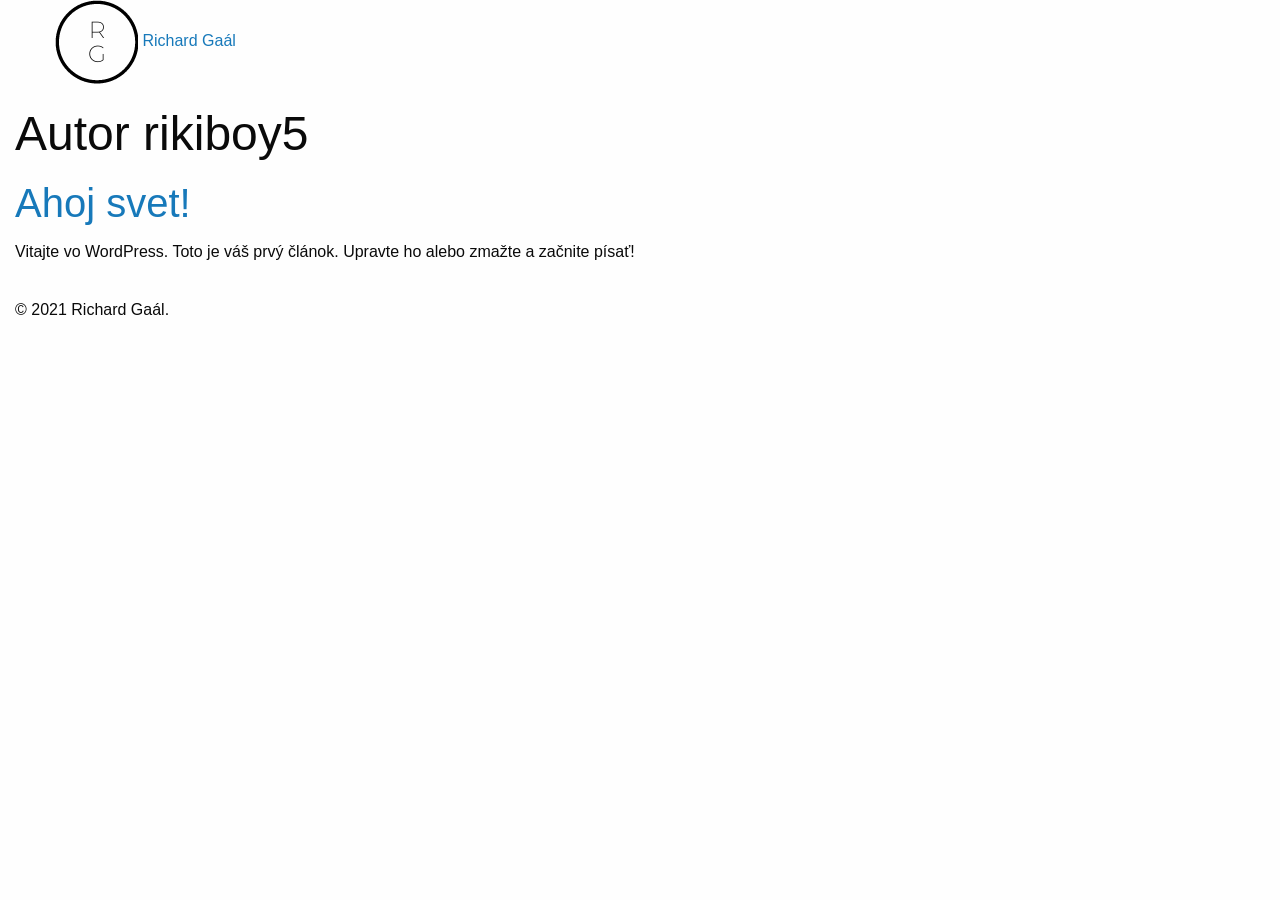
<file: author/rikiboy5/index.html>
<!DOCTYPE html>
<html class="no-js" lang="sk-SK">
	<head>
		<meta charset="utf-8">
		<!-- Force IE to use the latest rendering engine available -->
		<meta http-equiv="X-UA-Compatible" content="IE=edge">
		<!-- Mobile Meta -->
		<meta name="viewport" content="width=device-width, initial-scale=1.0">
		<meta class="foundation-mq">
		<!-- If Site Icon isn't set in customizer -->
		<link rel="icon" href="/wp-content/themes/JointsWP-master/favicon.png">
		<link href="/wp-content/themes/JointsWP-master/assets/images/logo.png" rel="logo">
		<link rel="pingback" href="/xmlrpc.php">
		<title>rikiboy5 &#8211; Richard Gaál</title>
<meta name="robots" content="max-image-preview:large">
<link rel="dns-prefetch" href="//s.w.org">
<link rel="alternate" type="application/rss+xml" title="RSS kanál: Richard Gaál &raquo;" href="/feed/">
<link rel="alternate" type="application/rss+xml" title="RSS kanál komentárov webu Richard Gaál &raquo;" href="/comments/feed/">
<link rel="alternate" type="application/rss+xml" title="Richard Gaál &raquo; - kanál článkov od rikiboy5" href="/author/rikiboy5/feed/">
		<script type="text/javascript">
			window._wpemojiSettings = {"baseUrl":"https:\/\/s.w.org\/images\/core\/emoji\/13.0.1\/72x72\/","ext":".png","svgUrl":"https:\/\/s.w.org\/images\/core\/emoji\/13.0.1\/svg\/","svgExt":".svg","source":{"concatemoji":"http:\/\/localhost\/wordpress\/wp-includes\/js\/wp-emoji-release.min.js?ver=5.7.1"}};
			!function(e,a,t){var n,r,o,i=a.createElement("canvas"),p=i.getContext&&i.getContext("2d");function s(e,t){var a=String.fromCharCode;p.clearRect(0,0,i.width,i.height),p.fillText(a.apply(this,e),0,0);e=i.toDataURL();return p.clearRect(0,0,i.width,i.height),p.fillText(a.apply(this,t),0,0),e===i.toDataURL()}function c(e){var t=a.createElement("script");t.src=e,t.defer=t.type="text/javascript",a.getElementsByTagName("head")[0].appendChild(t)}for(o=Array("flag","emoji"),t.supports={everything:!0,everythingExceptFlag:!0},r=0;r<o.length;r++)t.supports[o[r]]=function(e){if(!p||!p.fillText)return!1;switch(p.textBaseline="top",p.font="600 32px Arial",e){case"flag":return s([127987,65039,8205,9895,65039],[127987,65039,8203,9895,65039])?!1:!s([55356,56826,55356,56819],[55356,56826,8203,55356,56819])&&!s([55356,57332,56128,56423,56128,56418,56128,56421,56128,56430,56128,56423,56128,56447],[55356,57332,8203,56128,56423,8203,56128,56418,8203,56128,56421,8203,56128,56430,8203,56128,56423,8203,56128,56447]);case"emoji":return!s([55357,56424,8205,55356,57212],[55357,56424,8203,55356,57212])}return!1}(o[r]),t.supports.everything=t.supports.everything&&t.supports[o[r]],"flag"!==o[r]&&(t.supports.everythingExceptFlag=t.supports.everythingExceptFlag&&t.supports[o[r]]);t.supports.everythingExceptFlag=t.supports.everythingExceptFlag&&!t.supports.flag,t.DOMReady=!1,t.readyCallback=function(){t.DOMReady=!0},t.supports.everything||(n=function(){t.readyCallback()},a.addEventListener?(a.addEventListener("DOMContentLoaded",n,!1),e.addEventListener("load",n,!1)):(e.attachEvent("onload",n),a.attachEvent("onreadystatechange",function(){"complete"===a.readyState&&t.readyCallback()})),(n=t.source||{}).concatemoji?c(n.concatemoji):n.wpemoji&&n.twemoji&&(c(n.twemoji),c(n.wpemoji)))}(window,document,window._wpemojiSettings);
		</script>
		<style type="text/css">img.wp-smiley,
img.emoji {
	display: inline !important;
	border: none !important;
	box-shadow: none !important;
	height: 1em !important;
	width: 1em !important;
	margin: 0 .07em !important;
	vertical-align: -0.1em !important;
	background: none !important;
	padding: 0 !important;
}</style>
	<link rel="stylesheet" id="wp-block-library-css" href="/wp-includes/css/dist/block-library/style.min.css?ver=5.7.1" type="text/css" media="all">
<link rel="stylesheet" id="site-css-css" href="/wp-content/themes/JointsWP-master/assets/styles/style.css?ver=1618814330" type="text/css" media="all">
<link rel="stylesheet" id="main-css" href="/wp-content/themes/JointsWP-master/assets/styles/app.css?ver=Sat,%2008%20May%202021%2012:15:42%20+0000" type="text/css" media="all">
<script type="text/javascript" src="/wp-includes/js/jquery/jquery.min.js?ver=3.5.1" id="jquery-core-js"></script>
<script type="text/javascript" src="/wp-includes/js/jquery/jquery-migrate.min.js?ver=3.3.2" id="jquery-migrate-js"></script>
<link rel="https://api.w.org/" href="/wp-json/">
<link rel="alternate" type="application/json" href="/wp-json/wp/v2/users/1">	</head>
	<body class="archive author author-rikiboy5 author-1">
		<div class="off-canvas-wrapper">
			<div class="off-canvas-content" data-off-canvas-content>
				<header class="header inpage" role="banner">
					 <nav class="navbar">
	<div class="navbar__inner grid-container">
		<div class="grid-x align-middle">
			<div class="large-shrink medium-shrink small-shrink cell">
				<p class="logo">
					<a title="Richard Gaál" class="logo__inner">
						<img src="/wp-content/themes/JointsWP-master/assets/images/logo.png" onerror="this.onerror=null; this.src='http://localhost/wordpress/wp-content/themes/JointsWP-master/assets/images/originale-production-logo.png'" class="logo__img">
						</a><a href="#">Richard Gaál</a>
					
				</p>
			</div>
			<div class="large-auto medium-auto small-auto cell"></div>
			<div class="large-shrink medium-shrink small-shrink cell">
			</div>
		</div>
	</div>
</nav>
				</header> <!-- end .header -->

	<div class="content">

		<div class="inner-content grid-x grid-margin-x grid-padding-x">

		    <main class="main small-12 medium-10 large-8 cell" role="main">

		    	<header>
		    		<h1 class="page-title">Autor <span>rikiboy5</span>
</h1>
							    	</header>

		    	
					<!-- To see additional archive styles, visit the /parts directory -->
					
<article id="post-1" class="post-1 post type-post status-publish format-standard hentry category-nezaradene" role="article">					
	
	<header class="article-header">
		<h2><a href="/2021/05/08/ahoj-svet/" rel="bookmark" title="Ahoj svet!">Ahoj svet!</a></h2>
		
<p class="byline">
	Nahral: <a href="/author/rikiboy5/" title="Autor článku rikiboy5" rel="author">rikiboy5</a></p>
	</header> <!-- end article header -->
					
	<section class="entry-content" itemprop="text">
		<a href="/2021/05/08/ahoj-svet/"></a>
		
<p>Vitajte vo WordPress. Toto je váš prvý článok. Upravte ho alebo zmažte a začnite písať!</p>
	</section> <!-- end article section -->
						
	<footer class="article-footer">
    	<p class="tags"></p>
	</footer> <!-- end article footer -->	
				    						
</article> <!-- end article -->

				
					
				
			</main> <!-- end #main -->

			
<div id="sidebar1" class="sidebar small-12 medium-2 large-4 cell" role="complementary">

	
</div>

	    </div> <!-- end #inner-content -->

	</div> <!-- end #content -->


				<footer class="footer" role="contentinfo">

					<div class="inner-footer grid-x grid-margin-x grid-padding-x">

						<div class="small-12 medium-12 large-12 cell">
							<nav role="navigation">
	    							    					</nav>
	    				</div>

						<div class="small-12 medium-12 large-12 cell">
							<p class="source-org copyright small-12 large-12 medium-12">&copy; 2021 Richard Gaál.</p>
						</div>

					</div> <!-- end #inner-footer -->

				</footer> <!-- end .footer -->

			</div>  <!-- end .off-canvas-content -->

		</div> <!-- end .off-canvas-wrapper -->

		<script type="text/javascript" src="/wp-content/themes/JointsWP-master/assets/scripts/scripts.js?ver=1553456550" id="site-js-js"></script>
<script type="text/javascript" src="/wp-includes/js/wp-embed.min.js?ver=5.7.1" id="wp-embed-js"></script>

	</body>

 <!-- end page -->
</html>
</file>
<file: wp-content/themes/JointsWP-master/assets/styles/style.css>
@charset "UTF-8";@media print,screen and (min-width:40em){.reveal,.reveal.large,.reveal.small,.reveal.tiny{right:auto;left:auto;margin:0 auto}}.slide-in-down.mui-enter{transition-duration:.5s;transition-timing-function:linear;transform:translateY(-100%);transition-property:transform,opacity;-webkit-backface-visibility:hidden;backface-visibility:hidden}.slide-in-down.mui-enter.mui-enter-active{transform:translateY(0)}.slide-in-left.mui-enter{transition-duration:.5s;transition-timing-function:linear;transform:translateX(-100%);transition-property:transform,opacity;-webkit-backface-visibility:hidden;backface-visibility:hidden}.slide-in-left.mui-enter.mui-enter-active{transform:translateX(0)}.slide-in-up.mui-enter{transition-duration:.5s;transition-timing-function:linear;transform:translateY(100%);transition-property:transform,opacity;-webkit-backface-visibility:hidden;backface-visibility:hidden}.slide-in-up.mui-enter.mui-enter-active{transform:translateY(0)}.slide-in-right.mui-enter{transition-duration:.5s;transition-timing-function:linear;transform:translateX(100%);transition-property:transform,opacity;-webkit-backface-visibility:hidden;backface-visibility:hidden}.slide-in-right.mui-enter.mui-enter-active{transform:translateX(0)}.slide-out-down.mui-leave{transition-duration:.5s;transition-timing-function:linear;transform:translateY(0);transition-property:transform,opacity;-webkit-backface-visibility:hidden;backface-visibility:hidden}.slide-out-down.mui-leave.mui-leave-active{transform:translateY(100%)}.slide-out-right.mui-leave{transition-duration:.5s;transition-timing-function:linear;transform:translateX(0);transition-property:transform,opacity;-webkit-backface-visibility:hidden;backface-visibility:hidden}.slide-out-right.mui-leave.mui-leave-active{transform:translateX(100%)}.slide-out-up.mui-leave{transition-duration:.5s;transition-timing-function:linear;transform:translateY(0);transition-property:transform,opacity;-webkit-backface-visibility:hidden;backface-visibility:hidden}.slide-out-up.mui-leave.mui-leave-active{transform:translateY(-100%)}.slide-out-left.mui-leave{transition-duration:.5s;transition-timing-function:linear;transform:translateX(0);transition-property:transform,opacity;-webkit-backface-visibility:hidden;backface-visibility:hidden}.slide-out-left.mui-leave.mui-leave-active{transform:translateX(-100%)}.fade-in.mui-enter{transition-duration:.5s;transition-timing-function:linear;opacity:0;transition-property:opacity}.fade-in.mui-enter.mui-enter-active{opacity:1}.fade-out.mui-leave{transition-duration:.5s;transition-timing-function:linear;opacity:1;transition-property:opacity}.fade-out.mui-leave.mui-leave-active{opacity:0}.hinge-in-from-top.mui-enter{transition-duration:.5s;transition-timing-function:linear;transform:perspective(2000px) rotateX(-90deg);transform-origin:top;transition-property:transform,opacity;opacity:0}.hinge-in-from-top.mui-enter.mui-enter-active{transform:perspective(2000px) rotate(0deg);opacity:1}.hinge-in-from-right.mui-enter{transition-duration:.5s;transition-timing-function:linear;transform:perspective(2000px) rotateY(-90deg);transform-origin:right;transition-property:transform,opacity;opacity:0}.hinge-in-from-right.mui-enter.mui-enter-active{transform:perspective(2000px) rotate(0deg);opacity:1}.hinge-in-from-bottom.mui-enter{transition-duration:.5s;transition-timing-function:linear;transform:perspective(2000px) rotateX(90deg);transform-origin:bottom;transition-property:transform,opacity;opacity:0}.hinge-in-from-bottom.mui-enter.mui-enter-active{transform:perspective(2000px) rotate(0deg);opacity:1}.hinge-in-from-left.mui-enter{transition-duration:.5s;transition-timing-function:linear;transform:perspective(2000px) rotateY(90deg);transform-origin:left;transition-property:transform,opacity;opacity:0}.hinge-in-from-left.mui-enter.mui-enter-active{transform:perspective(2000px) rotate(0deg);opacity:1}.hinge-in-from-middle-x.mui-enter{transition-duration:.5s;transition-timing-function:linear;transform:perspective(2000px) rotateX(-90deg);transform-origin:center;transition-property:transform,opacity;opacity:0}.hinge-in-from-middle-x.mui-enter.mui-enter-active{transform:perspective(2000px) rotate(0deg);opacity:1}.hinge-in-from-middle-y.mui-enter{transition-duration:.5s;transition-timing-function:linear;transform:perspective(2000px) rotateY(-90deg);transform-origin:center;transition-property:transform,opacity;opacity:0}.hinge-in-from-middle-y.mui-enter.mui-enter-active,.hinge-out-from-top.mui-leave{transform:perspective(2000px) rotate(0deg);opacity:1}.hinge-out-from-top.mui-leave{transition-duration:.5s;transition-timing-function:linear;transform-origin:top;transition-property:transform,opacity}.hinge-out-from-top.mui-leave.mui-leave-active{transform:perspective(2000px) rotateX(-90deg);opacity:0}.hinge-out-from-right.mui-leave{transition-duration:.5s;transition-timing-function:linear;transform:perspective(2000px) rotate(0deg);transform-origin:right;transition-property:transform,opacity;opacity:1}.hinge-out-from-right.mui-leave.mui-leave-active{transform:perspective(2000px) rotateY(-90deg);opacity:0}.hinge-out-from-bottom.mui-leave{transition-duration:.5s;transition-timing-function:linear;transform:perspective(2000px) rotate(0deg);transform-origin:bottom;transition-property:transform,opacity;opacity:1}.hinge-out-from-bottom.mui-leave.mui-leave-active{transform:perspective(2000px) rotateX(90deg);opacity:0}.hinge-out-from-left.mui-leave{transition-duration:.5s;transition-timing-function:linear;transform:perspective(2000px) rotate(0deg);transform-origin:left;transition-property:transform,opacity;opacity:1}.hinge-out-from-left.mui-leave.mui-leave-active{transform:perspective(2000px) rotateY(90deg);opacity:0}.hinge-out-from-middle-x.mui-leave{transition-duration:.5s;transition-timing-function:linear;transform:perspective(2000px) rotate(0deg);transform-origin:center;transition-property:transform,opacity;opacity:1}.hinge-out-from-middle-x.mui-leave.mui-leave-active{transform:perspective(2000px) rotateX(-90deg);opacity:0}.hinge-out-from-middle-y.mui-leave{transition-duration:.5s;transition-timing-function:linear;transform:perspective(2000px) rotate(0deg);transform-origin:center;transition-property:transform,opacity;opacity:1}.hinge-out-from-middle-y.mui-leave.mui-leave-active{transform:perspective(2000px) rotateY(-90deg);opacity:0}.scale-in-up.mui-enter{transition-duration:.5s;transition-timing-function:linear;transform:scale(.5);transition-property:transform,opacity;opacity:0}.scale-in-up.mui-enter.mui-enter-active{transform:scale(1);opacity:1}.scale-in-down.mui-enter{transition-duration:.5s;transition-timing-function:linear;transform:scale(1.5);transition-property:transform,opacity;opacity:0}.scale-in-down.mui-enter.mui-enter-active,.scale-out-up.mui-leave{transform:scale(1);opacity:1}.scale-out-up.mui-leave{transition-duration:.5s;transition-timing-function:linear;transition-property:transform,opacity}.scale-out-up.mui-leave.mui-leave-active{transform:scale(1.5);opacity:0}.scale-out-down.mui-leave{transition-duration:.5s;transition-timing-function:linear;transform:scale(1);transition-property:transform,opacity;opacity:1}.scale-out-down.mui-leave.mui-leave-active{transform:scale(.5);opacity:0}.spin-in.mui-enter{transition-duration:.5s;transition-timing-function:linear;transform:rotate(-270deg);transition-property:transform,opacity;opacity:0}.spin-in.mui-enter.mui-enter-active,.spin-out.mui-leave{transform:rotate(0);opacity:1}.spin-out.mui-leave{transition-duration:.5s;transition-timing-function:linear;transition-property:transform,opacity}.spin-in-ccw.mui-enter,.spin-out.mui-leave.mui-leave-active{transform:rotate(270deg);opacity:0}.spin-in-ccw.mui-enter{transition-duration:.5s;transition-timing-function:linear;transition-property:transform,opacity}.spin-in-ccw.mui-enter.mui-enter-active,.spin-out-ccw.mui-leave{transform:rotate(0);opacity:1}.spin-out-ccw.mui-leave{transition-duration:.5s;transition-timing-function:linear;transition-property:transform,opacity}.spin-out-ccw.mui-leave.mui-leave-active{transform:rotate(-270deg);opacity:0}.slow{transition-duration:.75s!important}.fast{transition-duration:.25s!important}.linear{transition-timing-function:linear!important}.ease{transition-timing-function:ease!important}.ease-in{transition-timing-function:ease-in!important}.ease-out{transition-timing-function:ease-out!important}.ease-in-out{transition-timing-function:ease-in-out!important}.bounce-in{transition-timing-function:cubic-bezier(.485,.155,.24,1.245)!important}.bounce-out{transition-timing-function:cubic-bezier(.485,.155,.515,.845)!important}.bounce-in-out{transition-timing-function:cubic-bezier(.76,-.245,.24,1.245)!important}.short-delay{transition-delay:.3s!important}.long-delay{transition-delay:.7s!important}.shake{animation-name:shake-7}@keyframes shake-7{0%,10%,20%,30%,40%,50%,60%,70%,80%,90%{transform:translateX(7%)}5%,15%,25%,35%,45%,55%,65%,75%,85%,95%{transform:translateX(-7%)}}.spin-ccw,.spin-cw{animation-name:spin-cw-1turn}@keyframes spin-cw-1turn{0%{transform:rotate(0)}to{transform:rotate(1turn)}}.wiggle{animation-name:wiggle-7deg}@keyframes wiggle-7deg{40%,50%,60%{transform:rotate(7deg)}35%,45%,55%,65%{transform:rotate(-7deg)}0%,30%,70%,to{transform:rotate(0)}}.shake,.spin-ccw,.spin-cw,.wiggle{animation-duration:.5s}.infinite{animation-iteration-count:infinite}.slow{animation-duration:.75s!important}.fast{animation-duration:.25s!important}.linear{animation-timing-function:linear!important}.ease{animation-timing-function:ease!important}.ease-in{animation-timing-function:ease-in!important}.ease-out{animation-timing-function:ease-out!important}.ease-in-out{animation-timing-function:ease-in-out!important}.bounce-in{animation-timing-function:cubic-bezier(.485,.155,.24,1.245)!important}.bounce-out{animation-timing-function:cubic-bezier(.485,.155,.515,.845)!important}.bounce-in-out{animation-timing-function:cubic-bezier(.76,-.245,.24,1.245)!important}.short-delay{animation-delay:.3s!important}.long-delay{animation-delay:.7s!important}

/*! normalize.css v8.0.0 | MIT License | github.com/necolas/normalize.css */html{line-height:1.15;-webkit-text-size-adjust:100%}h1{font-size:2em;margin:.67em 0}hr{box-sizing:content-box;overflow:visible}pre{font-family:monospace,monospace;font-size:1em}a{background-color:transparent}abbr[title]{border-bottom:none;text-decoration:underline;text-decoration:underline dotted}b,strong{font-weight:bolder}code,kbd,samp{font-family:monospace,monospace;font-size:1em}sub,sup{font-size:75%;line-height:0;position:relative;vertical-align:baseline}sub{bottom:-.25em}sup{top:-.5em}img{border-style:none}button,input,optgroup,select,textarea{font-size:100%;line-height:1.15;margin:0}button,input{overflow:visible}button,select{text-transform:none}[type=button],[type=reset],[type=submit],button{-webkit-appearance:button}[type=button]::-moz-focus-inner,[type=reset]::-moz-focus-inner,[type=submit]::-moz-focus-inner,button::-moz-focus-inner{border-style:none;padding:0}[type=button]:-moz-focusring,[type=reset]:-moz-focusring,[type=submit]:-moz-focusring,button:-moz-focusring{outline:1px dotted ButtonText}fieldset{padding:.35em .75em .625em}legend{box-sizing:border-box;color:inherit;display:table;padding:0;white-space:normal}progress{vertical-align:baseline}textarea{overflow:auto}[type=checkbox],[type=radio]{box-sizing:border-box;padding:0}[type=number]::-webkit-inner-spin-button,[type=number]::-webkit-outer-spin-button{height:auto}[type=search]{-webkit-appearance:textfield;outline-offset:-2px}[type=search]::-webkit-search-decoration{-webkit-appearance:none}::-webkit-file-upload-button{-webkit-appearance:button;font:inherit}details{display:block}summary{display:list-item}[hidden],template{display:none}.foundation-mq{font-family:"small=0em&medium=40em&large=64em&xlarge=75em&xxlarge=90em"}html{box-sizing:border-box;font-size:100%}*,:after,:before{box-sizing:inherit}body{margin:0;padding:0;background:#fefefe;font-family:"Helvetica Neue",Helvetica,Roboto,Arial,sans-serif;font-weight:400;line-height:1.5;color:#0a0a0a;-webkit-font-smoothing:antialiased;-moz-osx-font-smoothing:grayscale}img{display:inline-block;vertical-align:middle;max-width:100%;height:auto;-ms-interpolation-mode:bicubic}textarea{height:auto;min-height:50px;border-radius:0}select{box-sizing:border-box;width:100%}.map_canvas embed,.map_canvas img,.map_canvas object,.mqa-display embed,.mqa-display img,.mqa-display object{max-width:none!important}button{padding:0;-webkit-appearance:none;-moz-appearance:none;appearance:none;border:0;border-radius:0;background:transparent;line-height:1;cursor:auto}[data-whatinput=mouse] button{outline:0}pre{overflow:auto}button,input,optgroup,select,textarea{font-family:inherit}.is-visible{display:block!important}.is-hidden{display:none!important}.grid-container{padding-right:.625rem;padding-left:.625rem;max-width:75rem;margin-left:auto;margin-right:auto}@media print,screen and (min-width:40em){.grid-container{padding-right:.9375rem;padding-left:.9375rem}}.grid-container.fluid{padding-right:.625rem;padding-left:.625rem;max-width:100%;margin-left:auto;margin-right:auto}@media print,screen and (min-width:40em){.grid-container.fluid{padding-right:.9375rem;padding-left:.9375rem}}.grid-container.full{padding-right:0;padding-left:0;max-width:100%;margin-left:auto;margin-right:auto}.grid-x{display:-ms-flexbox;display:flex;-ms-flex-flow:row wrap;flex-flow:row wrap}.cell{-ms-flex:0 0 auto;flex:0 0 auto;min-height:0;min-width:0;width:100%}.cell.auto{-ms-flex:1 1 0px;flex:1 1 0px}.cell.shrink{-ms-flex:0 0 auto;flex:0 0 auto}.grid-x>.auto,.grid-x>.shrink{width:auto}.grid-x>.small-1,.grid-x>.small-2,.grid-x>.small-3,.grid-x>.small-4,.grid-x>.small-5,.grid-x>.small-6,.grid-x>.small-7,.grid-x>.small-8,.grid-x>.small-9,.grid-x>.small-10,.grid-x>.small-11,.grid-x>.small-12,.grid-x>.small-full,.grid-x>.small-shrink{-ms-flex-preferred-size:auto;flex-basis:auto}@media print,screen and (min-width:40em){.grid-x>.medium-1,.grid-x>.medium-2,.grid-x>.medium-3,.grid-x>.medium-4,.grid-x>.medium-5,.grid-x>.medium-6,.grid-x>.medium-7,.grid-x>.medium-8,.grid-x>.medium-9,.grid-x>.medium-10,.grid-x>.medium-11,.grid-x>.medium-12,.grid-x>.medium-full,.grid-x>.medium-shrink{-ms-flex-preferred-size:auto;flex-basis:auto}}@media print,screen and (min-width:64em){.grid-x>.large-1,.grid-x>.large-2,.grid-x>.large-3,.grid-x>.large-4,.grid-x>.large-5,.grid-x>.large-6,.grid-x>.large-7,.grid-x>.large-8,.grid-x>.large-9,.grid-x>.large-10,.grid-x>.large-11,.grid-x>.large-12,.grid-x>.large-full,.grid-x>.large-shrink{-ms-flex-preferred-size:auto;flex-basis:auto}}.grid-x>.small-1,.grid-x>.small-2,.grid-x>.small-3,.grid-x>.small-4,.grid-x>.small-5,.grid-x>.small-6,.grid-x>.small-7,.grid-x>.small-8,.grid-x>.small-9,.grid-x>.small-10,.grid-x>.small-11,.grid-x>.small-12{-ms-flex:0 0 auto;flex:0 0 auto}.grid-x>.small-1{width:8.33333%}.grid-x>.small-2{width:16.66667%}.grid-x>.small-3{width:25%}.grid-x>.small-4{width:33.33333%}.grid-x>.small-5{width:41.66667%}.grid-x>.small-6{width:50%}.grid-x>.small-7{width:58.33333%}.grid-x>.small-8{width:66.66667%}.grid-x>.small-9{width:75%}.grid-x>.small-10{width:83.33333%}.grid-x>.small-11{width:91.66667%}.grid-x>.small-12{width:100%}@media print,screen and (min-width:40em){.grid-x>.medium-auto{-ms-flex:1 1 0px;flex:1 1 0px;width:auto}.grid-x>.medium-1,.grid-x>.medium-2,.grid-x>.medium-3,.grid-x>.medium-4,.grid-x>.medium-5,.grid-x>.medium-6,.grid-x>.medium-7,.grid-x>.medium-8,.grid-x>.medium-9,.grid-x>.medium-10,.grid-x>.medium-11,.grid-x>.medium-12,.grid-x>.medium-shrink{-ms-flex:0 0 auto;flex:0 0 auto}.grid-x>.medium-shrink{width:auto}.grid-x>.medium-1{width:8.33333%}.grid-x>.medium-2{width:16.66667%}.grid-x>.medium-3{width:25%}.grid-x>.medium-4{width:33.33333%}.grid-x>.medium-5{width:41.66667%}.grid-x>.medium-6{width:50%}.grid-x>.medium-7{width:58.33333%}.grid-x>.medium-8{width:66.66667%}.grid-x>.medium-9{width:75%}.grid-x>.medium-10{width:83.33333%}.grid-x>.medium-11{width:91.66667%}.grid-x>.medium-12{width:100%}}@media print,screen and (min-width:64em){.grid-x>.large-auto{-ms-flex:1 1 0px;flex:1 1 0px;width:auto}.grid-x>.large-1,.grid-x>.large-2,.grid-x>.large-3,.grid-x>.large-4,.grid-x>.large-5,.grid-x>.large-6,.grid-x>.large-7,.grid-x>.large-8,.grid-x>.large-9,.grid-x>.large-10,.grid-x>.large-11,.grid-x>.large-12,.grid-x>.large-shrink{-ms-flex:0 0 auto;flex:0 0 auto}.grid-x>.large-shrink{width:auto}.grid-x>.large-1{width:8.33333%}.grid-x>.large-2{width:16.66667%}.grid-x>.large-3{width:25%}.grid-x>.large-4{width:33.33333%}.grid-x>.large-5{width:41.66667%}.grid-x>.large-6{width:50%}.grid-x>.large-7{width:58.33333%}.grid-x>.large-8{width:66.66667%}.grid-x>.large-9{width:75%}.grid-x>.large-10{width:83.33333%}.grid-x>.large-11{width:91.66667%}.grid-x>.large-12{width:100%}}.grid-margin-x:not(.grid-x)>.cell{width:auto}.grid-margin-y:not(.grid-y)>.cell{height:auto}.grid-margin-x{margin-left:-.625rem;margin-right:-.625rem}@media print,screen and (min-width:40em){.grid-margin-x{margin-left:-.9375rem;margin-right:-.9375rem}}.grid-margin-x>.cell{width:calc(100% - 1.25rem);margin-left:.625rem;margin-right:.625rem}@media print,screen and (min-width:40em){.grid-margin-x>.cell{width:calc(100% - 1.875rem);margin-left:.9375rem;margin-right:.9375rem}}.grid-margin-x>.auto,.grid-margin-x>.shrink{width:auto}.grid-margin-x>.small-1{width:calc(8.33333% - 1.25rem)}.grid-margin-x>.small-2{width:calc(16.66667% - 1.25rem)}.grid-margin-x>.small-3{width:calc(25% - 1.25rem)}.grid-margin-x>.small-4{width:calc(33.33333% - 1.25rem)}.grid-margin-x>.small-5{width:calc(41.66667% - 1.25rem)}.grid-margin-x>.small-6{width:calc(50% - 1.25rem)}.grid-margin-x>.small-7{width:calc(58.33333% - 1.25rem)}.grid-margin-x>.small-8{width:calc(66.66667% - 1.25rem)}.grid-margin-x>.small-9{width:calc(75% - 1.25rem)}.grid-margin-x>.small-10{width:calc(83.33333% - 1.25rem)}.grid-margin-x>.small-11{width:calc(91.66667% - 1.25rem)}.grid-margin-x>.small-12{width:calc(100% - 1.25rem)}@media print,screen and (min-width:40em){.grid-margin-x>.auto,.grid-margin-x>.shrink{width:auto}.grid-margin-x>.small-1{width:calc(8.33333% - 1.875rem)}.grid-margin-x>.small-2{width:calc(16.66667% - 1.875rem)}.grid-margin-x>.small-3{width:calc(25% - 1.875rem)}.grid-margin-x>.small-4{width:calc(33.33333% - 1.875rem)}.grid-margin-x>.small-5{width:calc(41.66667% - 1.875rem)}.grid-margin-x>.small-6{width:calc(50% - 1.875rem)}.grid-margin-x>.small-7{width:calc(58.33333% - 1.875rem)}.grid-margin-x>.small-8{width:calc(66.66667% - 1.875rem)}.grid-margin-x>.small-9{width:calc(75% - 1.875rem)}.grid-margin-x>.small-10{width:calc(83.33333% - 1.875rem)}.grid-margin-x>.small-11{width:calc(91.66667% - 1.875rem)}.grid-margin-x>.small-12{width:calc(100% - 1.875rem)}.grid-margin-x>.medium-auto,.grid-margin-x>.medium-shrink{width:auto}.grid-margin-x>.medium-1{width:calc(8.33333% - 1.875rem)}.grid-margin-x>.medium-2{width:calc(16.66667% - 1.875rem)}.grid-margin-x>.medium-3{width:calc(25% - 1.875rem)}.grid-margin-x>.medium-4{width:calc(33.33333% - 1.875rem)}.grid-margin-x>.medium-5{width:calc(41.66667% - 1.875rem)}.grid-margin-x>.medium-6{width:calc(50% - 1.875rem)}.grid-margin-x>.medium-7{width:calc(58.33333% - 1.875rem)}.grid-margin-x>.medium-8{width:calc(66.66667% - 1.875rem)}.grid-margin-x>.medium-9{width:calc(75% - 1.875rem)}.grid-margin-x>.medium-10{width:calc(83.33333% - 1.875rem)}.grid-margin-x>.medium-11{width:calc(91.66667% - 1.875rem)}.grid-margin-x>.medium-12{width:calc(100% - 1.875rem)}}@media print,screen and (min-width:64em){.grid-margin-x>.large-auto,.grid-margin-x>.large-shrink{width:auto}.grid-margin-x>.large-1{width:calc(8.33333% - 1.875rem)}.grid-margin-x>.large-2{width:calc(16.66667% - 1.875rem)}.grid-margin-x>.large-3{width:calc(25% - 1.875rem)}.grid-margin-x>.large-4{width:calc(33.33333% - 1.875rem)}.grid-margin-x>.large-5{width:calc(41.66667% - 1.875rem)}.grid-margin-x>.large-6{width:calc(50% - 1.875rem)}.grid-margin-x>.large-7{width:calc(58.33333% - 1.875rem)}.grid-margin-x>.large-8{width:calc(66.66667% - 1.875rem)}.grid-margin-x>.large-9{width:calc(75% - 1.875rem)}.grid-margin-x>.large-10{width:calc(83.33333% - 1.875rem)}.grid-margin-x>.large-11{width:calc(91.66667% - 1.875rem)}.grid-margin-x>.large-12{width:calc(100% - 1.875rem)}}.grid-padding-x .grid-padding-x{margin-right:-.625rem;margin-left:-.625rem}@media print,screen and (min-width:40em){.grid-padding-x .grid-padding-x{margin-right:-.9375rem;margin-left:-.9375rem}}.grid-container:not(.full)>.grid-padding-x{margin-right:-.625rem;margin-left:-.625rem}@media print,screen and (min-width:40em){.grid-container:not(.full)>.grid-padding-x{margin-right:-.9375rem;margin-left:-.9375rem}}.grid-padding-x>.cell{padding-right:.625rem;padding-left:.625rem}@media print,screen and (min-width:40em){.grid-padding-x>.cell{padding-right:.9375rem;padding-left:.9375rem}}.small-up-1>.cell{width:100%}.small-up-2>.cell{width:50%}.small-up-3>.cell{width:33.33333%}.small-up-4>.cell{width:25%}.small-up-5>.cell{width:20%}.small-up-6>.cell{width:16.66667%}.small-up-7>.cell{width:14.28571%}.small-up-8>.cell{width:12.5%}@media print,screen and (min-width:40em){.medium-up-1>.cell{width:100%}.medium-up-2>.cell{width:50%}.medium-up-3>.cell{width:33.33333%}.medium-up-4>.cell{width:25%}.medium-up-5>.cell{width:20%}.medium-up-6>.cell{width:16.66667%}.medium-up-7>.cell{width:14.28571%}.medium-up-8>.cell{width:12.5%}}@media print,screen and (min-width:64em){.large-up-1>.cell{width:100%}.large-up-2>.cell{width:50%}.large-up-3>.cell{width:33.33333%}.large-up-4>.cell{width:25%}.large-up-5>.cell{width:20%}.large-up-6>.cell{width:16.66667%}.large-up-7>.cell{width:14.28571%}.large-up-8>.cell{width:12.5%}}.grid-margin-x.small-up-1>.cell{width:calc(100% - 1.25rem)}.grid-margin-x.small-up-2>.cell{width:calc(50% - 1.25rem)}.grid-margin-x.small-up-3>.cell{width:calc(33.33333% - 1.25rem)}.grid-margin-x.small-up-4>.cell{width:calc(25% - 1.25rem)}.grid-margin-x.small-up-5>.cell{width:calc(20% - 1.25rem)}.grid-margin-x.small-up-6>.cell{width:calc(16.66667% - 1.25rem)}.grid-margin-x.small-up-7>.cell{width:calc(14.28571% - 1.25rem)}.grid-margin-x.small-up-8>.cell{width:calc(12.5% - 1.25rem)}@media print,screen and (min-width:40em){.grid-margin-x.small-up-1>.cell{width:calc(100% - 1.875rem)}.grid-margin-x.small-up-2>.cell{width:calc(50% - 1.875rem)}.grid-margin-x.small-up-3>.cell{width:calc(33.33333% - 1.875rem)}.grid-margin-x.small-up-4>.cell{width:calc(25% - 1.875rem)}.grid-margin-x.small-up-5>.cell{width:calc(20% - 1.875rem)}.grid-margin-x.small-up-6>.cell{width:calc(16.66667% - 1.875rem)}.grid-margin-x.small-up-7>.cell{width:calc(14.28571% - 1.875rem)}.grid-margin-x.small-up-8>.cell{width:calc(12.5% - 1.875rem)}.grid-margin-x.medium-up-1>.cell{width:calc(100% - 1.875rem)}.grid-margin-x.medium-up-2>.cell{width:calc(50% - 1.875rem)}.grid-margin-x.medium-up-3>.cell{width:calc(33.33333% - 1.875rem)}.grid-margin-x.medium-up-4>.cell{width:calc(25% - 1.875rem)}.grid-margin-x.medium-up-5>.cell{width:calc(20% - 1.875rem)}.grid-margin-x.medium-up-6>.cell{width:calc(16.66667% - 1.875rem)}.grid-margin-x.medium-up-7>.cell{width:calc(14.28571% - 1.875rem)}.grid-margin-x.medium-up-8>.cell{width:calc(12.5% - 1.875rem)}}@media print,screen and (min-width:64em){.grid-margin-x.large-up-1>.cell{width:calc(100% - 1.875rem)}.grid-margin-x.large-up-2>.cell{width:calc(50% - 1.875rem)}.grid-margin-x.large-up-3>.cell{width:calc(33.33333% - 1.875rem)}.grid-margin-x.large-up-4>.cell{width:calc(25% - 1.875rem)}.grid-margin-x.large-up-5>.cell{width:calc(20% - 1.875rem)}.grid-margin-x.large-up-6>.cell{width:calc(16.66667% - 1.875rem)}.grid-margin-x.large-up-7>.cell{width:calc(14.28571% - 1.875rem)}.grid-margin-x.large-up-8>.cell{width:calc(12.5% - 1.875rem)}}.small-margin-collapse,.small-margin-collapse>.cell{margin-right:0;margin-left:0}.small-margin-collapse>.small-1{width:8.33333%}.small-margin-collapse>.small-2{width:16.66667%}.small-margin-collapse>.small-3{width:25%}.small-margin-collapse>.small-4{width:33.33333%}.small-margin-collapse>.small-5{width:41.66667%}.small-margin-collapse>.small-6{width:50%}.small-margin-collapse>.small-7{width:58.33333%}.small-margin-collapse>.small-8{width:66.66667%}.small-margin-collapse>.small-9{width:75%}.small-margin-collapse>.small-10{width:83.33333%}.small-margin-collapse>.small-11{width:91.66667%}.small-margin-collapse>.small-12{width:100%}@media print,screen and (min-width:40em){.small-margin-collapse>.medium-1{width:8.33333%}.small-margin-collapse>.medium-2{width:16.66667%}.small-margin-collapse>.medium-3{width:25%}.small-margin-collapse>.medium-4{width:33.33333%}.small-margin-collapse>.medium-5{width:41.66667%}.small-margin-collapse>.medium-6{width:50%}.small-margin-collapse>.medium-7{width:58.33333%}.small-margin-collapse>.medium-8{width:66.66667%}.small-margin-collapse>.medium-9{width:75%}.small-margin-collapse>.medium-10{width:83.33333%}.small-margin-collapse>.medium-11{width:91.66667%}.small-margin-collapse>.medium-12{width:100%}}@media print,screen and (min-width:64em){.small-margin-collapse>.large-1{width:8.33333%}.small-margin-collapse>.large-2{width:16.66667%}.small-margin-collapse>.large-3{width:25%}.small-margin-collapse>.large-4{width:33.33333%}.small-margin-collapse>.large-5{width:41.66667%}.small-margin-collapse>.large-6{width:50%}.small-margin-collapse>.large-7{width:58.33333%}.small-margin-collapse>.large-8{width:66.66667%}.small-margin-collapse>.large-9{width:75%}.small-margin-collapse>.large-10{width:83.33333%}.small-margin-collapse>.large-11{width:91.66667%}.small-margin-collapse>.large-12{width:100%}}.small-padding-collapse{margin-right:0;margin-left:0}.small-padding-collapse>.cell{padding-right:0;padding-left:0}@media print,screen and (min-width:40em){.medium-margin-collapse,.medium-margin-collapse>.cell{margin-right:0;margin-left:0}}@media print,screen and (min-width:40em){.medium-margin-collapse>.small-1{width:8.33333%}.medium-margin-collapse>.small-2{width:16.66667%}.medium-margin-collapse>.small-3{width:25%}.medium-margin-collapse>.small-4{width:33.33333%}.medium-margin-collapse>.small-5{width:41.66667%}.medium-margin-collapse>.small-6{width:50%}.medium-margin-collapse>.small-7{width:58.33333%}.medium-margin-collapse>.small-8{width:66.66667%}.medium-margin-collapse>.small-9{width:75%}.medium-margin-collapse>.small-10{width:83.33333%}.medium-margin-collapse>.small-11{width:91.66667%}.medium-margin-collapse>.small-12{width:100%}}@media print,screen and (min-width:40em){.medium-margin-collapse>.medium-1{width:8.33333%}.medium-margin-collapse>.medium-2{width:16.66667%}.medium-margin-collapse>.medium-3{width:25%}.medium-margin-collapse>.medium-4{width:33.33333%}.medium-margin-collapse>.medium-5{width:41.66667%}.medium-margin-collapse>.medium-6{width:50%}.medium-margin-collapse>.medium-7{width:58.33333%}.medium-margin-collapse>.medium-8{width:66.66667%}.medium-margin-collapse>.medium-9{width:75%}.medium-margin-collapse>.medium-10{width:83.33333%}.medium-margin-collapse>.medium-11{width:91.66667%}.medium-margin-collapse>.medium-12{width:100%}}@media print,screen and (min-width:64em){.medium-margin-collapse>.large-1{width:8.33333%}.medium-margin-collapse>.large-2{width:16.66667%}.medium-margin-collapse>.large-3{width:25%}.medium-margin-collapse>.large-4{width:33.33333%}.medium-margin-collapse>.large-5{width:41.66667%}.medium-margin-collapse>.large-6{width:50%}.medium-margin-collapse>.large-7{width:58.33333%}.medium-margin-collapse>.large-8{width:66.66667%}.medium-margin-collapse>.large-9{width:75%}.medium-margin-collapse>.large-10{width:83.33333%}.medium-margin-collapse>.large-11{width:91.66667%}.medium-margin-collapse>.large-12{width:100%}}@media print,screen and (min-width:40em){.medium-padding-collapse{margin-right:0;margin-left:0}.medium-padding-collapse>.cell{padding-right:0;padding-left:0}}@media print,screen and (min-width:64em){.large-margin-collapse,.large-margin-collapse>.cell{margin-right:0;margin-left:0}}@media print,screen and (min-width:64em){.large-margin-collapse>.small-1{width:8.33333%}.large-margin-collapse>.small-2{width:16.66667%}.large-margin-collapse>.small-3{width:25%}.large-margin-collapse>.small-4{width:33.33333%}.large-margin-collapse>.small-5{width:41.66667%}.large-margin-collapse>.small-6{width:50%}.large-margin-collapse>.small-7{width:58.33333%}.large-margin-collapse>.small-8{width:66.66667%}.large-margin-collapse>.small-9{width:75%}.large-margin-collapse>.small-10{width:83.33333%}.large-margin-collapse>.small-11{width:91.66667%}.large-margin-collapse>.small-12{width:100%}}@media print,screen and (min-width:64em){.large-margin-collapse>.medium-1{width:8.33333%}.large-margin-collapse>.medium-2{width:16.66667%}.large-margin-collapse>.medium-3{width:25%}.large-margin-collapse>.medium-4{width:33.33333%}.large-margin-collapse>.medium-5{width:41.66667%}.large-margin-collapse>.medium-6{width:50%}.large-margin-collapse>.medium-7{width:58.33333%}.large-margin-collapse>.medium-8{width:66.66667%}.large-margin-collapse>.medium-9{width:75%}.large-margin-collapse>.medium-10{width:83.33333%}.large-margin-collapse>.medium-11{width:91.66667%}.large-margin-collapse>.medium-12{width:100%}}@media print,screen and (min-width:64em){.large-margin-collapse>.large-1{width:8.33333%}.large-margin-collapse>.large-2{width:16.66667%}.large-margin-collapse>.large-3{width:25%}.large-margin-collapse>.large-4{width:33.33333%}.large-margin-collapse>.large-5{width:41.66667%}.large-margin-collapse>.large-6{width:50%}.large-margin-collapse>.large-7{width:58.33333%}.large-margin-collapse>.large-8{width:66.66667%}.large-margin-collapse>.large-9{width:75%}.large-margin-collapse>.large-10{width:83.33333%}.large-margin-collapse>.large-11{width:91.66667%}.large-margin-collapse>.large-12{width:100%}}@media print,screen and (min-width:64em){.large-padding-collapse{margin-right:0;margin-left:0}.large-padding-collapse>.cell{padding-right:0;padding-left:0}}.small-offset-0{margin-left:0}.grid-margin-x>.small-offset-0{margin-left:calc(0% + .625rem)}.small-offset-1{margin-left:8.33333%}.grid-margin-x>.small-offset-1{margin-left:calc(8.33333% + .625rem)}.small-offset-2{margin-left:16.66667%}.grid-margin-x>.small-offset-2{margin-left:calc(16.66667% + .625rem)}.small-offset-3{margin-left:25%}.grid-margin-x>.small-offset-3{margin-left:calc(25% + .625rem)}.small-offset-4{margin-left:33.33333%}.grid-margin-x>.small-offset-4{margin-left:calc(33.33333% + .625rem)}.small-offset-5{margin-left:41.66667%}.grid-margin-x>.small-offset-5{margin-left:calc(41.66667% + .625rem)}.small-offset-6{margin-left:50%}.grid-margin-x>.small-offset-6{margin-left:calc(50% + .625rem)}.small-offset-7{margin-left:58.33333%}.grid-margin-x>.small-offset-7{margin-left:calc(58.33333% + .625rem)}.small-offset-8{margin-left:66.66667%}.grid-margin-x>.small-offset-8{margin-left:calc(66.66667% + .625rem)}.small-offset-9{margin-left:75%}.grid-margin-x>.small-offset-9{margin-left:calc(75% + .625rem)}.small-offset-10{margin-left:83.33333%}.grid-margin-x>.small-offset-10{margin-left:calc(83.33333% + .625rem)}.small-offset-11{margin-left:91.66667%}.grid-margin-x>.small-offset-11{margin-left:calc(91.66667% + .625rem)}@media print,screen and (min-width:40em){.medium-offset-0{margin-left:0}.grid-margin-x>.medium-offset-0{margin-left:calc(0% + .9375rem)}.medium-offset-1{margin-left:8.33333%}.grid-margin-x>.medium-offset-1{margin-left:calc(8.33333% + .9375rem)}.medium-offset-2{margin-left:16.66667%}.grid-margin-x>.medium-offset-2{margin-left:calc(16.66667% + .9375rem)}.medium-offset-3{margin-left:25%}.grid-margin-x>.medium-offset-3{margin-left:calc(25% + .9375rem)}.medium-offset-4{margin-left:33.33333%}.grid-margin-x>.medium-offset-4{margin-left:calc(33.33333% + .9375rem)}.medium-offset-5{margin-left:41.66667%}.grid-margin-x>.medium-offset-5{margin-left:calc(41.66667% + .9375rem)}.medium-offset-6{margin-left:50%}.grid-margin-x>.medium-offset-6{margin-left:calc(50% + .9375rem)}.medium-offset-7{margin-left:58.33333%}.grid-margin-x>.medium-offset-7{margin-left:calc(58.33333% + .9375rem)}.medium-offset-8{margin-left:66.66667%}.grid-margin-x>.medium-offset-8{margin-left:calc(66.66667% + .9375rem)}.medium-offset-9{margin-left:75%}.grid-margin-x>.medium-offset-9{margin-left:calc(75% + .9375rem)}.medium-offset-10{margin-left:83.33333%}.grid-margin-x>.medium-offset-10{margin-left:calc(83.33333% + .9375rem)}.medium-offset-11{margin-left:91.66667%}.grid-margin-x>.medium-offset-11{margin-left:calc(91.66667% + .9375rem)}}@media print,screen and (min-width:64em){.large-offset-0{margin-left:0}.grid-margin-x>.large-offset-0{margin-left:calc(0% + .9375rem)}.large-offset-1{margin-left:8.33333%}.grid-margin-x>.large-offset-1{margin-left:calc(8.33333% + .9375rem)}.large-offset-2{margin-left:16.66667%}.grid-margin-x>.large-offset-2{margin-left:calc(16.66667% + .9375rem)}.large-offset-3{margin-left:25%}.grid-margin-x>.large-offset-3{margin-left:calc(25% + .9375rem)}.large-offset-4{margin-left:33.33333%}.grid-margin-x>.large-offset-4{margin-left:calc(33.33333% + .9375rem)}.large-offset-5{margin-left:41.66667%}.grid-margin-x>.large-offset-5{margin-left:calc(41.66667% + .9375rem)}.large-offset-6{margin-left:50%}.grid-margin-x>.large-offset-6{margin-left:calc(50% + .9375rem)}.large-offset-7{margin-left:58.33333%}.grid-margin-x>.large-offset-7{margin-left:calc(58.33333% + .9375rem)}.large-offset-8{margin-left:66.66667%}.grid-margin-x>.large-offset-8{margin-left:calc(66.66667% + .9375rem)}.large-offset-9{margin-left:75%}.grid-margin-x>.large-offset-9{margin-left:calc(75% + .9375rem)}.large-offset-10{margin-left:83.33333%}.grid-margin-x>.large-offset-10{margin-left:calc(83.33333% + .9375rem)}.large-offset-11{margin-left:91.66667%}.grid-margin-x>.large-offset-11{margin-left:calc(91.66667% + .9375rem)}}.grid-y{display:-ms-flexbox;display:flex;-ms-flex-flow:column nowrap;flex-flow:column nowrap}.grid-y>.cell{width:auto;max-width:none}.grid-y>.auto,.grid-y>.shrink{height:auto}.grid-y>.small-1,.grid-y>.small-2,.grid-y>.small-3,.grid-y>.small-4,.grid-y>.small-5,.grid-y>.small-6,.grid-y>.small-7,.grid-y>.small-8,.grid-y>.small-9,.grid-y>.small-10,.grid-y>.small-11,.grid-y>.small-12,.grid-y>.small-full,.grid-y>.small-shrink{-ms-flex-preferred-size:auto;flex-basis:auto}@media print,screen and (min-width:40em){.grid-y>.medium-1,.grid-y>.medium-2,.grid-y>.medium-3,.grid-y>.medium-4,.grid-y>.medium-5,.grid-y>.medium-6,.grid-y>.medium-7,.grid-y>.medium-8,.grid-y>.medium-9,.grid-y>.medium-10,.grid-y>.medium-11,.grid-y>.medium-12,.grid-y>.medium-full,.grid-y>.medium-shrink{-ms-flex-preferred-size:auto;flex-basis:auto}}@media print,screen and (min-width:64em){.grid-y>.large-1,.grid-y>.large-2,.grid-y>.large-3,.grid-y>.large-4,.grid-y>.large-5,.grid-y>.large-6,.grid-y>.large-7,.grid-y>.large-8,.grid-y>.large-9,.grid-y>.large-10,.grid-y>.large-11,.grid-y>.large-12,.grid-y>.large-full,.grid-y>.large-shrink{-ms-flex-preferred-size:auto;flex-basis:auto}}.grid-y>.small-1,.grid-y>.small-2,.grid-y>.small-3,.grid-y>.small-4,.grid-y>.small-5,.grid-y>.small-6,.grid-y>.small-7,.grid-y>.small-8,.grid-y>.small-9,.grid-y>.small-10,.grid-y>.small-11,.grid-y>.small-12{-ms-flex:0 0 auto;flex:0 0 auto}.grid-y>.small-1{height:8.33333%}.grid-y>.small-2{height:16.66667%}.grid-y>.small-3{height:25%}.grid-y>.small-4{height:33.33333%}.grid-y>.small-5{height:41.66667%}.grid-y>.small-6{height:50%}.grid-y>.small-7{height:58.33333%}.grid-y>.small-8{height:66.66667%}.grid-y>.small-9{height:75%}.grid-y>.small-10{height:83.33333%}.grid-y>.small-11{height:91.66667%}.grid-y>.small-12{height:100%}@media print,screen and (min-width:40em){.grid-y>.medium-auto{-ms-flex:1 1 0px;flex:1 1 0px;height:auto}.grid-y>.medium-1,.grid-y>.medium-2,.grid-y>.medium-3,.grid-y>.medium-4,.grid-y>.medium-5,.grid-y>.medium-6,.grid-y>.medium-7,.grid-y>.medium-8,.grid-y>.medium-9,.grid-y>.medium-10,.grid-y>.medium-11,.grid-y>.medium-12,.grid-y>.medium-shrink{-ms-flex:0 0 auto;flex:0 0 auto}.grid-y>.medium-shrink{height:auto}.grid-y>.medium-1{height:8.33333%}.grid-y>.medium-2{height:16.66667%}.grid-y>.medium-3{height:25%}.grid-y>.medium-4{height:33.33333%}.grid-y>.medium-5{height:41.66667%}.grid-y>.medium-6{height:50%}.grid-y>.medium-7{height:58.33333%}.grid-y>.medium-8{height:66.66667%}.grid-y>.medium-9{height:75%}.grid-y>.medium-10{height:83.33333%}.grid-y>.medium-11{height:91.66667%}.grid-y>.medium-12{height:100%}}@media print,screen and (min-width:64em){.grid-y>.large-auto{-ms-flex:1 1 0px;flex:1 1 0px;height:auto}.grid-y>.large-1,.grid-y>.large-2,.grid-y>.large-3,.grid-y>.large-4,.grid-y>.large-5,.grid-y>.large-6,.grid-y>.large-7,.grid-y>.large-8,.grid-y>.large-9,.grid-y>.large-10,.grid-y>.large-11,.grid-y>.large-12,.grid-y>.large-shrink{-ms-flex:0 0 auto;flex:0 0 auto}.grid-y>.large-shrink{height:auto}.grid-y>.large-1{height:8.33333%}.grid-y>.large-2{height:16.66667%}.grid-y>.large-3{height:25%}.grid-y>.large-4{height:33.33333%}.grid-y>.large-5{height:41.66667%}.grid-y>.large-6{height:50%}.grid-y>.large-7{height:58.33333%}.grid-y>.large-8{height:66.66667%}.grid-y>.large-9{height:75%}.grid-y>.large-10{height:83.33333%}.grid-y>.large-11{height:91.66667%}.grid-y>.large-12{height:100%}}.grid-padding-y .grid-padding-y{margin-top:-.625rem;margin-bottom:-.625rem}@media print,screen and (min-width:40em){.grid-padding-y .grid-padding-y{margin-top:-.9375rem;margin-bottom:-.9375rem}}.grid-padding-y>.cell{padding-top:.625rem;padding-bottom:.625rem}@media print,screen and (min-width:40em){.grid-padding-y>.cell{padding-top:.9375rem;padding-bottom:.9375rem}}.grid-frame{overflow:hidden;position:relative;-ms-flex-wrap:nowrap;flex-wrap:nowrap;-ms-flex-align:stretch;align-items:stretch;width:100vw}.cell .grid-frame{width:100%}.cell-block{overflow-x:auto;max-width:100%}.cell-block,.cell-block-y{-webkit-overflow-scrolling:touch;-ms-overflow-style:-ms-autohiding-scrollbar}.cell-block-y{overflow-y:auto;max-height:100%;min-height:100%}.cell-block-container{display:-ms-flexbox;display:flex;-ms-flex-direction:column;flex-direction:column;max-height:100%}.cell-block-container>.grid-x{max-height:100%;-ms-flex-wrap:nowrap;flex-wrap:nowrap}@media print,screen and (min-width:40em){.medium-grid-frame{overflow:hidden;position:relative;-ms-flex-wrap:nowrap;flex-wrap:nowrap;-ms-flex-align:stretch;align-items:stretch;width:100vw}.cell .medium-grid-frame{width:100%}.medium-cell-block{overflow-x:auto;max-width:100%;-webkit-overflow-scrolling:touch;-ms-overflow-style:-ms-autohiding-scrollbar}.medium-cell-block-container{display:-ms-flexbox;display:flex;-ms-flex-direction:column;flex-direction:column;max-height:100%}.medium-cell-block-container>.grid-x{max-height:100%;-ms-flex-wrap:nowrap;flex-wrap:nowrap}.medium-cell-block-y{overflow-y:auto;max-height:100%;min-height:100%;-webkit-overflow-scrolling:touch;-ms-overflow-style:-ms-autohiding-scrollbar}}@media print,screen and (min-width:64em){.large-grid-frame{overflow:hidden;position:relative;-ms-flex-wrap:nowrap;flex-wrap:nowrap;-ms-flex-align:stretch;align-items:stretch;width:100vw}.cell .large-grid-frame{width:100%}.large-cell-block{overflow-x:auto;max-width:100%;-webkit-overflow-scrolling:touch;-ms-overflow-style:-ms-autohiding-scrollbar}.large-cell-block-container{display:-ms-flexbox;display:flex;-ms-flex-direction:column;flex-direction:column;max-height:100%}.large-cell-block-container>.grid-x{max-height:100%;-ms-flex-wrap:nowrap;flex-wrap:nowrap}.large-cell-block-y{overflow-y:auto;max-height:100%;min-height:100%;-webkit-overflow-scrolling:touch;-ms-overflow-style:-ms-autohiding-scrollbar}}.grid-y.grid-frame{width:auto;overflow:hidden;position:relative;-ms-flex-wrap:nowrap;flex-wrap:nowrap;-ms-flex-align:stretch;align-items:stretch;height:100vh}@media print,screen and (min-width:40em){.grid-y.medium-grid-frame{width:auto;overflow:hidden;position:relative;-ms-flex-wrap:nowrap;flex-wrap:nowrap;-ms-flex-align:stretch;align-items:stretch;height:100vh}}@media print,screen and (min-width:64em){.grid-y.large-grid-frame{width:auto;overflow:hidden;position:relative;-ms-flex-wrap:nowrap;flex-wrap:nowrap;-ms-flex-align:stretch;align-items:stretch;height:100vh}}.cell .grid-y.grid-frame{height:100%}@media print,screen and (min-width:40em){.cell .grid-y.medium-grid-frame{height:100%}}@media print,screen and (min-width:64em){.cell .grid-y.large-grid-frame{height:100%}}.grid-margin-y{margin-top:-.625rem;margin-bottom:-.625rem}@media print,screen and (min-width:40em){.grid-margin-y{margin-top:-.9375rem;margin-bottom:-.9375rem}}.grid-margin-y>.cell{height:calc(100% - 1.25rem);margin-top:.625rem;margin-bottom:.625rem}@media print,screen and (min-width:40em){.grid-margin-y>.cell{height:calc(100% - 1.875rem);margin-top:.9375rem;margin-bottom:.9375rem}}.grid-margin-y>.auto,.grid-margin-y>.shrink{height:auto}.grid-margin-y>.small-1{height:calc(8.33333% - 1.25rem)}.grid-margin-y>.small-2{height:calc(16.66667% - 1.25rem)}.grid-margin-y>.small-3{height:calc(25% - 1.25rem)}.grid-margin-y>.small-4{height:calc(33.33333% - 1.25rem)}.grid-margin-y>.small-5{height:calc(41.66667% - 1.25rem)}.grid-margin-y>.small-6{height:calc(50% - 1.25rem)}.grid-margin-y>.small-7{height:calc(58.33333% - 1.25rem)}.grid-margin-y>.small-8{height:calc(66.66667% - 1.25rem)}.grid-margin-y>.small-9{height:calc(75% - 1.25rem)}.grid-margin-y>.small-10{height:calc(83.33333% - 1.25rem)}.grid-margin-y>.small-11{height:calc(91.66667% - 1.25rem)}.grid-margin-y>.small-12{height:calc(100% - 1.25rem)}@media print,screen and (min-width:40em){.grid-margin-y>.auto,.grid-margin-y>.shrink{height:auto}.grid-margin-y>.small-1{height:calc(8.33333% - 1.875rem)}.grid-margin-y>.small-2{height:calc(16.66667% - 1.875rem)}.grid-margin-y>.small-3{height:calc(25% - 1.875rem)}.grid-margin-y>.small-4{height:calc(33.33333% - 1.875rem)}.grid-margin-y>.small-5{height:calc(41.66667% - 1.875rem)}.grid-margin-y>.small-6{height:calc(50% - 1.875rem)}.grid-margin-y>.small-7{height:calc(58.33333% - 1.875rem)}.grid-margin-y>.small-8{height:calc(66.66667% - 1.875rem)}.grid-margin-y>.small-9{height:calc(75% - 1.875rem)}.grid-margin-y>.small-10{height:calc(83.33333% - 1.875rem)}.grid-margin-y>.small-11{height:calc(91.66667% - 1.875rem)}.grid-margin-y>.small-12{height:calc(100% - 1.875rem)}.grid-margin-y>.medium-auto,.grid-margin-y>.medium-shrink{height:auto}.grid-margin-y>.medium-1{height:calc(8.33333% - 1.875rem)}.grid-margin-y>.medium-2{height:calc(16.66667% - 1.875rem)}.grid-margin-y>.medium-3{height:calc(25% - 1.875rem)}.grid-margin-y>.medium-4{height:calc(33.33333% - 1.875rem)}.grid-margin-y>.medium-5{height:calc(41.66667% - 1.875rem)}.grid-margin-y>.medium-6{height:calc(50% - 1.875rem)}.grid-margin-y>.medium-7{height:calc(58.33333% - 1.875rem)}.grid-margin-y>.medium-8{height:calc(66.66667% - 1.875rem)}.grid-margin-y>.medium-9{height:calc(75% - 1.875rem)}.grid-margin-y>.medium-10{height:calc(83.33333% - 1.875rem)}.grid-margin-y>.medium-11{height:calc(91.66667% - 1.875rem)}.grid-margin-y>.medium-12{height:calc(100% - 1.875rem)}}@media print,screen and (min-width:64em){.grid-margin-y>.large-auto,.grid-margin-y>.large-shrink{height:auto}.grid-margin-y>.large-1{height:calc(8.33333% - 1.875rem)}.grid-margin-y>.large-2{height:calc(16.66667% - 1.875rem)}.grid-margin-y>.large-3{height:calc(25% - 1.875rem)}.grid-margin-y>.large-4{height:calc(33.33333% - 1.875rem)}.grid-margin-y>.large-5{height:calc(41.66667% - 1.875rem)}.grid-margin-y>.large-6{height:calc(50% - 1.875rem)}.grid-margin-y>.large-7{height:calc(58.33333% - 1.875rem)}.grid-margin-y>.large-8{height:calc(66.66667% - 1.875rem)}.grid-margin-y>.large-9{height:calc(75% - 1.875rem)}.grid-margin-y>.large-10{height:calc(83.33333% - 1.875rem)}.grid-margin-y>.large-11{height:calc(91.66667% - 1.875rem)}.grid-margin-y>.large-12{height:calc(100% - 1.875rem)}}.grid-frame.grid-margin-y{height:calc(100vh + 1.25rem)}@media print,screen and (min-width:40em){.grid-frame.grid-margin-y{height:calc(100vh + 1.875rem)}}@media print,screen and (min-width:64em){.grid-frame.grid-margin-y{height:calc(100vh + 1.875rem)}}@media print,screen and (min-width:40em){.grid-margin-y.medium-grid-frame{height:calc(100vh + 1.875rem)}}@media print,screen and (min-width:64em){.grid-margin-y.large-grid-frame{height:calc(100vh + 1.875rem)}}.align-left{-ms-flex-pack:start;justify-content:flex-start}.align-right{-ms-flex-pack:end;justify-content:flex-end}.align-center{-ms-flex-pack:center;justify-content:center}.align-justify{-ms-flex-pack:justify;justify-content:space-between}.align-spaced{-ms-flex-pack:distribute;justify-content:space-around}.align-left.vertical.menu>li>a{-ms-flex-pack:start;justify-content:flex-start}.align-right.vertical.menu>li>a{-ms-flex-pack:end;justify-content:flex-end}.align-center.vertical.menu>li>a{-ms-flex-pack:center;justify-content:center}.align-top{-ms-flex-align:start;align-items:flex-start}.align-self-top{-ms-flex-item-align:start;align-self:flex-start}.align-bottom{-ms-flex-align:end;align-items:flex-end}.align-self-bottom{-ms-flex-item-align:end;align-self:flex-end}.align-middle{-ms-flex-align:center;align-items:center}.align-self-middle{-ms-flex-item-align:center;align-self:center}.align-stretch{-ms-flex-align:stretch;align-items:stretch}.align-self-stretch{-ms-flex-item-align:stretch;align-self:stretch}.align-center-middle{-ms-flex-pack:center;justify-content:center;-ms-flex-align:center;align-items:center;-ms-flex-line-pack:center;align-content:center}.small-order-1{-ms-flex-order:1;order:1}.small-order-2{-ms-flex-order:2;order:2}.small-order-3{-ms-flex-order:3;order:3}.small-order-4{-ms-flex-order:4;order:4}.small-order-5{-ms-flex-order:5;order:5}.small-order-6{-ms-flex-order:6;order:6}@media print,screen and (min-width:40em){.medium-order-1{-ms-flex-order:1;order:1}.medium-order-2{-ms-flex-order:2;order:2}.medium-order-3{-ms-flex-order:3;order:3}.medium-order-4{-ms-flex-order:4;order:4}.medium-order-5{-ms-flex-order:5;order:5}.medium-order-6{-ms-flex-order:6;order:6}}@media print,screen and (min-width:64em){.large-order-1{-ms-flex-order:1;order:1}.large-order-2{-ms-flex-order:2;order:2}.large-order-3{-ms-flex-order:3;order:3}.large-order-4{-ms-flex-order:4;order:4}.large-order-5{-ms-flex-order:5;order:5}.large-order-6{-ms-flex-order:6;order:6}}.flex-container{display:-ms-flexbox;display:flex}.flex-child-auto{-ms-flex:1 1 auto;flex:1 1 auto}.flex-child-grow{-ms-flex:1 0 auto;flex:1 0 auto}.flex-child-shrink{-ms-flex:0 1 auto;flex:0 1 auto}.flex-dir-row{-ms-flex-direction:row;flex-direction:row}.flex-dir-row-reverse{-ms-flex-direction:row-reverse;flex-direction:row-reverse}.flex-dir-column{-ms-flex-direction:column;flex-direction:column}.flex-dir-column-reverse{-ms-flex-direction:column-reverse;flex-direction:column-reverse}@media print,screen and (min-width:40em){.medium-flex-container{display:-ms-flexbox;display:flex}.medium-flex-child-auto{-ms-flex:1 1 auto;flex:1 1 auto}.medium-flex-child-grow{-ms-flex:1 0 auto;flex:1 0 auto}.medium-flex-child-shrink{-ms-flex:0 1 auto;flex:0 1 auto}.medium-flex-dir-row{-ms-flex-direction:row;flex-direction:row}.medium-flex-dir-row-reverse{-ms-flex-direction:row-reverse;flex-direction:row-reverse}.medium-flex-dir-column{-ms-flex-direction:column;flex-direction:column}.medium-flex-dir-column-reverse{-ms-flex-direction:column-reverse;flex-direction:column-reverse}}@media print,screen and (min-width:64em){.large-flex-container{display:-ms-flexbox;display:flex}.large-flex-child-auto{-ms-flex:1 1 auto;flex:1 1 auto}.large-flex-child-grow{-ms-flex:1 0 auto;flex:1 0 auto}.large-flex-child-shrink{-ms-flex:0 1 auto;flex:0 1 auto}.large-flex-dir-row{-ms-flex-direction:row;flex-direction:row}.large-flex-dir-row-reverse{-ms-flex-direction:row-reverse;flex-direction:row-reverse}.large-flex-dir-column{-ms-flex-direction:column;flex-direction:column}.large-flex-dir-column-reverse{-ms-flex-direction:column-reverse;flex-direction:column-reverse}}blockquote,dd,div,dl,dt,form,h1,h2,h3,h4,h5,h6,li,ol,p,pre,td,th,ul{margin:0;padding:0}p{margin-bottom:1rem;font-size:inherit;line-height:1.6;text-rendering:optimizeLegibility}em,i{font-style:italic}b,em,i,strong{line-height:inherit}b,strong{font-weight:700}small{font-size:80%;line-height:inherit}.h1,.h2,.h3,.h4,.h5,.h6,h1,h2,h3,h4,h5,h6{font-family:"Helvetica Neue",Helvetica,Roboto,Arial,sans-serif;font-style:normal;font-weight:400;color:inherit;text-rendering:optimizeLegibility}.h1 small,.h2 small,.h3 small,.h4 small,.h5 small,.h6 small,h1 small,h2 small,h3 small,h4 small,h5 small,h6 small{line-height:0;color:#cacaca}.h1,h1{font-size:1.5rem}.h1,.h2,h1,h2{line-height:1.4;margin-top:0;margin-bottom:.5rem}.h2,h2{font-size:1.25rem}.h3,h3{font-size:1.1875rem}.h3,.h4,h3,h4{line-height:1.4;margin-top:0;margin-bottom:.5rem}.h4,h4{font-size:1.125rem}.h5,h5{font-size:1.0625rem}.h5,.h6,h5,h6{line-height:1.4;margin-top:0;margin-bottom:.5rem}.h6,h6{font-size:1rem}@media print,screen and (min-width:40em){.h1,h1{font-size:3rem}.h2,h2{font-size:2.5rem}.h3,h3{font-size:1.9375rem}.h4,h4{font-size:1.5625rem}.h5,h5{font-size:1.25rem}.h6,h6{font-size:1rem}}a{line-height:inherit;color:#1779ba;text-decoration:none;cursor:pointer}a:focus,a:hover{color:#1468a0}a img{border:0}hr{clear:both;max-width:75rem;height:0;margin:1.25rem auto;border-top:0;border-right:0;border-bottom:1px solid #cacaca;border-left:0}dl,ol,ul{margin-bottom:1rem;list-style-position:outside;line-height:1.6}li{font-size:inherit}ul{list-style-type:disc}ol,ul{margin-left:1.25rem}ol ol,ol ul,ul ol,ul ul{margin-left:1.25rem;margin-bottom:0}dl{margin-bottom:1rem}dl dt{margin-bottom:.3rem;font-weight:700}blockquote{margin:0 0 1rem;padding:.5625rem 1.25rem 0 1.1875rem;border-left:1px solid #cacaca}blockquote,blockquote p{line-height:1.6;color:#8a8a8a}cite{display:block;font-size:.8125rem;color:#8a8a8a}cite:before{content:"— "}abbr,abbr[title]{border-bottom:1px dotted #0a0a0a;cursor:help;text-decoration:none}figure{margin:0}code{padding:.125rem .3125rem .0625rem;border:1px solid #cacaca;font-weight:400}code,kbd{background-color:#e6e6e6;font-family:Consolas,"Liberation Mono",Courier,monospace;color:#0a0a0a}kbd{margin:0;padding:.125rem .25rem 0}.subheader{margin-top:.2rem;margin-bottom:.5rem;font-weight:400;line-height:1.4;color:#8a8a8a}.lead{font-size:125%;line-height:1.6}.stat{font-size:2.5rem;line-height:1}p+.stat{margin-top:-1rem}ol.no-bullet,ul.no-bullet{margin-left:0;list-style:none}.text-left{text-align:left}.text-right{text-align:right}.text-center{text-align:center}.text-justify{text-align:justify}@media print,screen and (min-width:40em){.medium-text-left{text-align:left}.medium-text-right{text-align:right}.medium-text-center{text-align:center}.medium-text-justify{text-align:justify}}@media print,screen and (min-width:64em){.large-text-left{text-align:left}.large-text-right{text-align:right}.large-text-center{text-align:center}.large-text-justify{text-align:justify}}.show-for-print{display:none!important}@media print{*{background:transparent!important;box-shadow:none!important;color:#000!important;text-shadow:none!important}.show-for-print{display:block!important}.hide-for-print{display:none!important}table.show-for-print{display:table!important}thead.show-for-print{display:table-header-group!important}tbody.show-for-print{display:table-row-group!important}tr.show-for-print{display:table-row!important}td.show-for-print,th.show-for-print{display:table-cell!important}a,a:visited{text-decoration:underline}a[href]:after{content:" (" attr(href) ")"}.ir a:after,a[href^="#"]:after,a[href^="javascript:"]:after{content:""}abbr[title]:after{content:" (" attr(title) ")"}blockquote,pre{border:1px solid #8a8a8a;page-break-inside:avoid}thead{display:table-header-group}img,tr{page-break-inside:avoid}img{max-width:100%!important}@page{margin:.5cm}h2,h3,p{orphans:3;widows:3}h2,h3{page-break-after:avoid}.print-break-inside{page-break-inside:auto}}[type=color],[type=date],[type=datetime-local],[type=datetime],[type=email],[type=month],[type=number],[type=password],[type=search],[type=tel],[type=text],[type=time],[type=url],[type=week],textarea{display:block;box-sizing:border-box;width:100%;height:2.4375rem;margin:0 0 1rem;padding:.5rem;border:1px solid #cacaca;border-radius:0;background-color:#fefefe;box-shadow:inset 0 1px 2px hsla(0,0%,4%,.1);font-family:inherit;font-size:1rem;font-weight:400;line-height:1.5;color:#0a0a0a;transition:box-shadow .5s,border-color .25s ease-in-out;-webkit-appearance:none;-moz-appearance:none;appearance:none}[type=color]:focus,[type=date]:focus,[type=datetime-local]:focus,[type=datetime]:focus,[type=email]:focus,[type=month]:focus,[type=number]:focus,[type=password]:focus,[type=search]:focus,[type=tel]:focus,[type=text]:focus,[type=time]:focus,[type=url]:focus,[type=week]:focus,textarea:focus{outline:none;border:1px solid #8a8a8a;background-color:#fefefe;box-shadow:0 0 5px #cacaca;transition:box-shadow .5s,border-color .25s ease-in-out}textarea{max-width:100%}textarea[rows]{height:auto}input:disabled,input[readonly],textarea:disabled,textarea[readonly]{background-color:#e6e6e6;cursor:not-allowed}[type=button],[type=submit]{-webkit-appearance:none;-moz-appearance:none;appearance:none;border-radius:0}input[type=search]{box-sizing:border-box}:-ms-input-placeholder{color:#cacaca}::placeholder{color:#cacaca}[type=checkbox],[type=file],[type=radio]{margin:0 0 1rem}[type=checkbox]+label,[type=radio]+label{display:inline-block;vertical-align:baseline;margin-left:.5rem;margin-right:1rem;margin-bottom:0}[type=checkbox]+label[for],[type=radio]+label[for]{cursor:pointer}label>[type=checkbox],label>[type=radio]{margin-right:.5rem}[type=file]{width:100%}label{display:block;margin:0;font-size:.875rem;font-weight:400;line-height:1.8;color:#0a0a0a}label.middle{margin:0 0 1rem;padding:.5625rem 0}.help-text{margin-top:-.5rem;font-size:.8125rem;font-style:italic;color:#0a0a0a}.input-group{display:-ms-flexbox;display:flex;width:100%;margin-bottom:1rem;-ms-flex-align:stretch;align-items:stretch}.input-group>:first-child,.input-group>:first-child.input-group-button>*,.input-group>:last-child,.input-group>:last-child.input-group-button>*{border-radius:0 0 0 0}.input-group-button,.input-group-button a,.input-group-button button,.input-group-button input,.input-group-button label,.input-group-field,.input-group-label{margin:0;white-space:nowrap}.input-group-label{padding:0 1rem;border:1px solid #cacaca;background:#e6e6e6;color:#0a0a0a;text-align:center;white-space:nowrap;display:-ms-flexbox;display:flex;-ms-flex:0 0 auto;flex:0 0 auto;-ms-flex-align:center;align-items:center}.input-group-label:first-child{border-right:0}.input-group-label:last-child{border-left:0}.input-group-field{border-radius:0;-ms-flex:1 1 0px;flex:1 1 0px;min-width:0}.input-group-button{padding-top:0;padding-bottom:0;text-align:center;display:-ms-flexbox;display:flex;-ms-flex:0 0 auto;flex:0 0 auto}.input-group-button a,.input-group-button button,.input-group-button input,.input-group-button label{-ms-flex-item-align:stretch;align-self:stretch;height:auto;padding-top:0;padding-bottom:0;font-size:1rem}fieldset{margin:0;padding:0;border:0}legend{max-width:100%;margin-bottom:.5rem}.fieldset{margin:1.125rem 0;padding:1.25rem;border:1px solid #cacaca}.fieldset legend{margin:0;margin-left:-.1875rem;padding:0 .1875rem}select{height:2.4375rem;margin:0 0 1rem;padding:.5rem;-webkit-appearance:none;-moz-appearance:none;appearance:none;border:1px solid #cacaca;border-radius:0;background-color:#fefefe;font-family:inherit;font-size:1rem;font-weight:400;line-height:1.5;color:#0a0a0a;background-image:url("data:image/svg+xml;utf8,<svg xmlns='http://www.w3.org/2000/svg' version='1.1' width='32' height='24' viewBox='0 0 32 24'><polygon points='0,0 32,0 16,24' style='fill: rgb%28138, 138, 138%29'></polygon></svg>");background-origin:content-box;background-position:right -1rem center;background-repeat:no-repeat;background-size:9px 6px;padding-right:1.5rem;transition:box-shadow .5s,border-color .25s ease-in-out}@media screen and (min-width:0\0){select{background-image:url("[data-uri]")}}select:focus{outline:none;border:1px solid #8a8a8a;background-color:#fefefe;box-shadow:0 0 5px #cacaca;transition:box-shadow .5s,border-color .25s ease-in-out}select:disabled{background-color:#e6e6e6;cursor:not-allowed}select::-ms-expand{display:none}select[multiple]{height:auto;background-image:none}.is-invalid-input:not(:focus){border-color:#cc4b37;background-color:#f9ecea}.is-invalid-input:not(:focus):-ms-input-placeholder{color:#cc4b37}.is-invalid-input:not(:focus)::placeholder{color:#cc4b37}.form-error,.is-invalid-label{color:#cc4b37}.form-error{display:none;margin-top:-.5rem;margin-bottom:1rem;font-size:.75rem;font-weight:700}.form-error.is-visible{display:block}.button{display:inline-block;vertical-align:middle;margin:0 0 1rem;padding:.85em 1em;border:1px solid transparent;border-radius:0;transition:background-color .25s ease-out,color .25s ease-out;font-family:inherit;font-size:.9rem;-webkit-appearance:none;line-height:1;text-align:center;cursor:pointer;background-color:#1779ba;color:#fefefe}[data-whatinput=mouse] .button{outline:0}.button:focus,.button:hover{background-color:#14679e;color:#fefefe}.button.tiny{font-size:.6rem}.button.small{font-size:.75rem}.button.large{font-size:1.25rem}.button.expanded{display:block;width:100%;margin-right:0;margin-left:0}.button.primary{background-color:#1779ba;color:#fefefe}.button.primary:focus,.button.primary:hover{background-color:#126195;color:#fefefe}.button.secondary{background-color:#767676;color:#fefefe}.button.secondary:focus,.button.secondary:hover{background-color:#5e5e5e;color:#fefefe}.button.success{background-color:#3adb76;color:#0a0a0a}.button.success:focus,.button.success:hover{background-color:#22bb5b;color:#0a0a0a}.button.warning{background-color:#ffae00;color:#0a0a0a}.button.warning:focus,.button.warning:hover{background-color:#cc8b00;color:#0a0a0a}.button.alert{background-color:#cc4b37;color:#fefefe}.button.alert:focus,.button.alert:hover{background-color:#a53b2a;color:#fefefe}.button.disabled,.button[disabled]{opacity:.25;cursor:not-allowed}.button.disabled,.button.disabled:focus,.button.disabled:hover,.button[disabled],.button[disabled]:focus,.button[disabled]:hover{background-color:#1779ba;color:#fefefe}.button.disabled.primary,.button[disabled].primary{opacity:.25;cursor:not-allowed}.button.disabled.primary,.button.disabled.primary:focus,.button.disabled.primary:hover,.button[disabled].primary,.button[disabled].primary:focus,.button[disabled].primary:hover{background-color:#1779ba;color:#fefefe}.button.disabled.secondary,.button[disabled].secondary{opacity:.25;cursor:not-allowed}.button.disabled.secondary,.button.disabled.secondary:focus,.button.disabled.secondary:hover,.button[disabled].secondary,.button[disabled].secondary:focus,.button[disabled].secondary:hover{background-color:#767676;color:#fefefe}.button.disabled.success,.button[disabled].success{opacity:.25;cursor:not-allowed}.button.disabled.success,.button.disabled.success:focus,.button.disabled.success:hover,.button[disabled].success,.button[disabled].success:focus,.button[disabled].success:hover{background-color:#3adb76;color:#0a0a0a}.button.disabled.warning,.button[disabled].warning{opacity:.25;cursor:not-allowed}.button.disabled.warning,.button.disabled.warning:focus,.button.disabled.warning:hover,.button[disabled].warning,.button[disabled].warning:focus,.button[disabled].warning:hover{background-color:#ffae00;color:#0a0a0a}.button.disabled.alert,.button[disabled].alert{opacity:.25;cursor:not-allowed}.button.disabled.alert,.button.disabled.alert:focus,.button.disabled.alert:hover,.button[disabled].alert,.button[disabled].alert:focus,.button[disabled].alert:hover{background-color:#cc4b37;color:#fefefe}.button.hollow{border:1px solid #1779ba;color:#1779ba}.button.hollow,.button.hollow.disabled,.button.hollow.disabled:focus,.button.hollow.disabled:hover,.button.hollow:focus,.button.hollow:hover,.button.hollow[disabled],.button.hollow[disabled]:focus,.button.hollow[disabled]:hover{background-color:transparent}.button.hollow:focus,.button.hollow:hover{border-color:#0c3d5d;color:#0c3d5d}.button.hollow.primary,.button.hollow:focus.disabled,.button.hollow:focus[disabled],.button.hollow:hover.disabled,.button.hollow:hover[disabled]{border:1px solid #1779ba;color:#1779ba}.button.hollow.primary:focus,.button.hollow.primary:hover{border-color:#0c3d5d;color:#0c3d5d}.button.hollow.primary:focus.disabled,.button.hollow.primary:focus[disabled],.button.hollow.primary:hover.disabled,.button.hollow.primary:hover[disabled]{border:1px solid #1779ba;color:#1779ba}.button.hollow.secondary{border:1px solid #767676;color:#767676}.button.hollow.secondary:focus,.button.hollow.secondary:hover{border-color:#3b3b3b;color:#3b3b3b}.button.hollow.secondary:focus.disabled,.button.hollow.secondary:focus[disabled],.button.hollow.secondary:hover.disabled,.button.hollow.secondary:hover[disabled]{border:1px solid #767676;color:#767676}.button.hollow.success{border:1px solid #3adb76;color:#3adb76}.button.hollow.success:focus,.button.hollow.success:hover{border-color:#157539;color:#157539}.button.hollow.success:focus.disabled,.button.hollow.success:focus[disabled],.button.hollow.success:hover.disabled,.button.hollow.success:hover[disabled]{border:1px solid #3adb76;color:#3adb76}.button.hollow.warning{border:1px solid #ffae00;color:#ffae00}.button.hollow.warning:focus,.button.hollow.warning:hover{border-color:#805700;color:#805700}.button.hollow.warning:focus.disabled,.button.hollow.warning:focus[disabled],.button.hollow.warning:hover.disabled,.button.hollow.warning:hover[disabled]{border:1px solid #ffae00;color:#ffae00}.button.hollow.alert{border:1px solid #cc4b37;color:#cc4b37}.button.hollow.alert:focus,.button.hollow.alert:hover{border-color:#67251a;color:#67251a}.button.hollow.alert:focus.disabled,.button.hollow.alert:focus[disabled],.button.hollow.alert:hover.disabled,.button.hollow.alert:hover[disabled]{border:1px solid #cc4b37;color:#cc4b37}.button.clear{border:1px solid #1779ba;color:#1779ba}.button.clear,.button.clear.disabled,.button.clear.disabled:focus,.button.clear.disabled:hover,.button.clear:focus,.button.clear:hover,.button.clear[disabled],.button.clear[disabled]:focus,.button.clear[disabled]:hover{background-color:transparent}.button.clear:focus,.button.clear:hover{border-color:#0c3d5d;color:#0c3d5d}.button.clear:focus.disabled,.button.clear:focus[disabled],.button.clear:hover.disabled,.button.clear:hover[disabled]{border:1px solid #1779ba;color:#1779ba}.button.clear,.button.clear.disabled,.button.clear:focus,.button.clear:focus.disabled,.button.clear:focus[disabled],.button.clear:hover,.button.clear:hover.disabled,.button.clear:hover[disabled],.button.clear[disabled]{border-color:transparent}.button.clear.primary{border:1px solid #1779ba;color:#1779ba}.button.clear.primary:focus,.button.clear.primary:hover{border-color:#0c3d5d;color:#0c3d5d}.button.clear.primary:focus.disabled,.button.clear.primary:focus[disabled],.button.clear.primary:hover.disabled,.button.clear.primary:hover[disabled]{border:1px solid #1779ba;color:#1779ba}.button.clear.primary,.button.clear.primary.disabled,.button.clear.primary:focus,.button.clear.primary:focus.disabled,.button.clear.primary:focus[disabled],.button.clear.primary:hover,.button.clear.primary:hover.disabled,.button.clear.primary:hover[disabled],.button.clear.primary[disabled]{border-color:transparent}.button.clear.secondary{border:1px solid #767676;color:#767676}.button.clear.secondary:focus,.button.clear.secondary:hover{border-color:#3b3b3b;color:#3b3b3b}.button.clear.secondary:focus.disabled,.button.clear.secondary:focus[disabled],.button.clear.secondary:hover.disabled,.button.clear.secondary:hover[disabled]{border:1px solid #767676;color:#767676}.button.clear.secondary,.button.clear.secondary.disabled,.button.clear.secondary:focus,.button.clear.secondary:focus.disabled,.button.clear.secondary:focus[disabled],.button.clear.secondary:hover,.button.clear.secondary:hover.disabled,.button.clear.secondary:hover[disabled],.button.clear.secondary[disabled]{border-color:transparent}.button.clear.success{border:1px solid #3adb76;color:#3adb76}.button.clear.success:focus,.button.clear.success:hover{border-color:#157539;color:#157539}.button.clear.success:focus.disabled,.button.clear.success:focus[disabled],.button.clear.success:hover.disabled,.button.clear.success:hover[disabled]{border:1px solid #3adb76;color:#3adb76}.button.clear.success,.button.clear.success.disabled,.button.clear.success:focus,.button.clear.success:focus.disabled,.button.clear.success:focus[disabled],.button.clear.success:hover,.button.clear.success:hover.disabled,.button.clear.success:hover[disabled],.button.clear.success[disabled]{border-color:transparent}.button.clear.warning{border:1px solid #ffae00;color:#ffae00}.button.clear.warning:focus,.button.clear.warning:hover{border-color:#805700;color:#805700}.button.clear.warning:focus.disabled,.button.clear.warning:focus[disabled],.button.clear.warning:hover.disabled,.button.clear.warning:hover[disabled]{border:1px solid #ffae00;color:#ffae00}.button.clear.warning,.button.clear.warning.disabled,.button.clear.warning:focus,.button.clear.warning:focus.disabled,.button.clear.warning:focus[disabled],.button.clear.warning:hover,.button.clear.warning:hover.disabled,.button.clear.warning:hover[disabled],.button.clear.warning[disabled]{border-color:transparent}.button.clear.alert{border:1px solid #cc4b37;color:#cc4b37}.button.clear.alert:focus,.button.clear.alert:hover{border-color:#67251a;color:#67251a}.button.clear.alert:focus.disabled,.button.clear.alert:focus[disabled],.button.clear.alert:hover.disabled,.button.clear.alert:hover[disabled]{border:1px solid #cc4b37;color:#cc4b37}.button.clear.alert,.button.clear.alert.disabled,.button.clear.alert:focus,.button.clear.alert:focus.disabled,.button.clear.alert:focus[disabled],.button.clear.alert:hover,.button.clear.alert:hover.disabled,.button.clear.alert:hover[disabled],.button.clear.alert[disabled]{border-color:transparent}.button.dropdown:after{display:block;width:0;height:0;border:.4em inset;content:"";border-bottom-width:0;border-top-style:solid;border-color:#fefefe transparent transparent;position:relative;top:.4em;display:inline-block;float:right;margin-left:1em}.button.dropdown.clear.primary:after,.button.dropdown.clear:after,.button.dropdown.hollow.primary:after,.button.dropdown.hollow:after{border-top-color:#1779ba}.button.dropdown.clear.secondary:after,.button.dropdown.hollow.secondary:after{border-top-color:#767676}.button.dropdown.clear.success:after,.button.dropdown.hollow.success:after{border-top-color:#3adb76}.button.dropdown.clear.warning:after,.button.dropdown.hollow.warning:after{border-top-color:#ffae00}.button.dropdown.clear.alert:after,.button.dropdown.hollow.alert:after{border-top-color:#cc4b37}.button.arrow-only:after{top:-.1em;float:none;margin-left:0}a.button:focus,a.button:hover{text-decoration:none}.accordion{margin-left:0;background:#fefefe;list-style-type:none}.accordion[disabled] .accordion-title{cursor:not-allowed}.accordion-item:first-child>:first-child,.accordion-item:last-child>:last-child{border-radius:0 0 0 0}.accordion-title{position:relative;display:block;padding:1.25rem 1rem;border:1px solid #e6e6e6;border-bottom:0;font-size:.75rem;line-height:1;color:#1779ba}:last-child:not(.is-active)>.accordion-title{border-bottom:1px solid #e6e6e6;border-radius:0 0 0 0}.accordion-title:focus,.accordion-title:hover{background-color:#e6e6e6}.accordion-title:before{position:absolute;top:50%;right:1rem;margin-top:-.5rem;content:"+"}.is-active>.accordion-title:before{content:"\2013"}.accordion-content{display:none;padding:1rem;border:1px solid #e6e6e6;border-bottom:0;background-color:#fefefe;color:#0a0a0a}:last-child>.accordion-content:last-child{border-bottom:1px solid #e6e6e6}.accordion-menu li{width:100%}.accordion-menu .is-accordion-submenu a,.accordion-menu a{padding:.7rem 1rem}.accordion-menu .nested.is-accordion-submenu{margin-right:0;margin-left:1rem}.accordion-menu.align-right .nested.is-accordion-submenu{margin-right:1rem;margin-left:0}.accordion-menu .is-accordion-submenu-parent:not(.has-submenu-toggle)>a{position:relative}.accordion-menu .is-accordion-submenu-parent:not(.has-submenu-toggle)>a:after{display:block;width:0;height:0;border:6px inset;content:"";border-bottom-width:0;border-top-style:solid;border-color:#1779ba transparent transparent;position:absolute;top:50%;margin-top:-3px;right:1rem}.accordion-menu.align-left .is-accordion-submenu-parent>a:after{right:1rem;left:auto}.accordion-menu.align-right .is-accordion-submenu-parent>a:after{right:auto;left:1rem}.accordion-menu .is-accordion-submenu-parent[aria-expanded=true]>a:after{transform:rotate(180deg);transform-origin:50% 50%}.is-accordion-submenu-parent{position:relative}.has-submenu-toggle>a{margin-right:40px}.submenu-toggle{position:absolute;top:0;right:0;width:40px;height:40px;cursor:pointer}.submenu-toggle:after{display:block;width:0;height:0;border:6px inset;content:"";border-bottom-width:0;border-top-style:solid;border-color:#1779ba transparent transparent;top:0;bottom:0;margin:auto}.submenu-toggle[aria-expanded=true]:after{transform:scaleY(-1);transform-origin:50% 50%}.submenu-toggle-text{position:absolute!important;width:1px;height:1px;padding:0;overflow:hidden;clip:rect(0,0,0,0);white-space:nowrap;border:0}.badge{display:inline-block;min-width:2.1em;padding:.3em;border-radius:50%;font-size:.6rem;text-align:center}.badge,.badge.primary{background:#1779ba;color:#fefefe}.badge.secondary{background:#767676;color:#fefefe}.badge.success{background:#3adb76;color:#0a0a0a}.badge.warning{background:#ffae00;color:#0a0a0a}.badge.alert{background:#cc4b37;color:#fefefe}.breadcrumbs{margin:0 0 1rem;list-style:none}.breadcrumbs:after,.breadcrumbs:before{display:table;content:" ";-ms-flex-preferred-size:0;flex-basis:0;-ms-flex-order:1;order:1}.breadcrumbs:after{clear:both}.breadcrumbs li{float:left;font-size:.6875rem;color:#0a0a0a;cursor:default;text-transform:uppercase}.breadcrumbs li:not(:last-child):after{position:relative;margin:0 .75rem;opacity:1;content:"/";color:#cacaca}.breadcrumbs a{color:#1779ba}.breadcrumbs a:hover{text-decoration:underline}.breadcrumbs .disabled{color:#cacaca;cursor:not-allowed}.button-group{margin-bottom:1rem;display:-ms-flexbox;display:flex;-ms-flex-wrap:nowrap;flex-wrap:nowrap;-ms-flex-align:stretch;align-items:stretch}.button-group:after,.button-group:before{display:table;content:" ";-ms-flex-preferred-size:0;flex-basis:0;-ms-flex-order:1;order:1}.button-group:after{clear:both}.button-group .button{margin:0;margin-right:1px;margin-bottom:1px;font-size:.9rem;-ms-flex:0 0 auto;flex:0 0 auto}.button-group .button:last-child{margin-right:0}.button-group.tiny .button{font-size:.6rem}.button-group.small .button{font-size:.75rem}.button-group.large .button{font-size:1.25rem}.button-group.expanded .button{-ms-flex:1 1 0px;flex:1 1 0px}.button-group.primary .button{background-color:#1779ba;color:#fefefe}.button-group.primary .button:focus,.button-group.primary .button:hover{background-color:#126195;color:#fefefe}.button-group.secondary .button{background-color:#767676;color:#fefefe}.button-group.secondary .button:focus,.button-group.secondary .button:hover{background-color:#5e5e5e;color:#fefefe}.button-group.success .button{background-color:#3adb76;color:#0a0a0a}.button-group.success .button:focus,.button-group.success .button:hover{background-color:#22bb5b;color:#0a0a0a}.button-group.warning .button{background-color:#ffae00;color:#0a0a0a}.button-group.warning .button:focus,.button-group.warning .button:hover{background-color:#cc8b00;color:#0a0a0a}.button-group.alert .button{background-color:#cc4b37;color:#fefefe}.button-group.alert .button:focus,.button-group.alert .button:hover{background-color:#a53b2a;color:#fefefe}.button-group.stacked,.button-group.stacked-for-medium,.button-group.stacked-for-small{-ms-flex-wrap:wrap;flex-wrap:wrap}.button-group.stacked-for-medium .button,.button-group.stacked-for-small .button,.button-group.stacked .button{-ms-flex:0 0 100%;flex:0 0 100%}.button-group.stacked-for-medium .button:last-child,.button-group.stacked-for-small .button:last-child,.button-group.stacked .button:last-child{margin-bottom:0}.button-group.stacked-for-medium.expanded .button,.button-group.stacked-for-small.expanded .button,.button-group.stacked.expanded .button{-ms-flex:1 1 0px;flex:1 1 0px}@media print,screen and (min-width:40em){.button-group.stacked-for-small .button{-ms-flex:0 0 auto;flex:0 0 auto;margin-bottom:0}}@media print,screen and (min-width:64em){.button-group.stacked-for-medium .button{-ms-flex:0 0 auto;flex:0 0 auto;margin-bottom:0}}@media screen and (max-width:39.99875em){.button-group.stacked-for-small.expanded{display:block}.button-group.stacked-for-small.expanded .button{display:block;margin-right:0}}@media screen and (max-width:63.99875em){.button-group.stacked-for-medium.expanded{display:block}.button-group.stacked-for-medium.expanded .button{display:block;margin-right:0}}.callout{position:relative;margin:0 0 1rem;padding:1rem;border:1px solid hsla(0,0%,4%,.25);border-radius:0;background-color:#fff;color:#0a0a0a}.callout>:first-child{margin-top:0}.callout>:last-child{margin-bottom:0}.callout.primary{background-color:#d7ecfa;color:#0a0a0a}.callout.secondary{background-color:#eaeaea;color:#0a0a0a}.callout.success{background-color:#e1faea;color:#0a0a0a}.callout.warning{background-color:#fff3d9;color:#0a0a0a}.callout.alert{background-color:#f7e4e1;color:#0a0a0a}.callout.small{padding:.5rem}.callout.large{padding:3rem}.card{display:-ms-flexbox;display:flex;-ms-flex-direction:column;flex-direction:column;-ms-flex-positive:1;flex-grow:1;margin-bottom:1rem;border:1px solid #e6e6e6;border-radius:0;background:#fefefe;box-shadow:none;overflow:hidden;color:#0a0a0a}.card>:last-child{margin-bottom:0}.card-divider{display:-ms-flexbox;display:flex;-ms-flex:0 1 auto;flex:0 1 auto;padding:1rem;background:#e6e6e6}.card-divider>:last-child{margin-bottom:0}.card-section{-ms-flex:1 0 auto;flex:1 0 auto;padding:1rem}.card-section>:last-child{margin-bottom:0}.card-image{min-height:1px}.close-button{position:absolute;color:#8a8a8a;cursor:pointer}[data-whatinput=mouse] .close-button{outline:0}.close-button:focus,.close-button:hover{color:#0a0a0a}.close-button.small{right:.66rem;top:.33em;font-size:1.5em;line-height:1}.close-button,.close-button.medium{right:1rem;top:.5rem;font-size:2em;line-height:1}.menu{padding:0;margin:0;list-style:none;position:relative;display:-ms-flexbox;display:flex;-ms-flex-wrap:wrap;flex-wrap:wrap}[data-whatinput=mouse] .menu li{outline:0}.menu .button,.menu a{line-height:1;text-decoration:none;display:block;padding:.7rem 1rem}.menu a,.menu button,.menu input,.menu select{margin-bottom:0}.menu input{display:inline-block}.menu,.menu.horizontal{-ms-flex-wrap:wrap;flex-wrap:wrap;-ms-flex-direction:row;flex-direction:row}.menu.vertical{-ms-flex-wrap:nowrap;flex-wrap:nowrap;-ms-flex-direction:column;flex-direction:column}.menu.expanded li{-ms-flex:1 1 0px;flex:1 1 0px}.menu.simple{-ms-flex-align:center;align-items:center}.menu.simple li+li{margin-left:1rem}.menu.simple a{padding:0}@media print,screen and (min-width:40em){.menu.medium-horizontal{-ms-flex-wrap:wrap;flex-wrap:wrap;-ms-flex-direction:row;flex-direction:row}.menu.medium-vertical{-ms-flex-wrap:nowrap;flex-wrap:nowrap;-ms-flex-direction:column;flex-direction:column}.menu.medium-expanded li,.menu.medium-simple li{-ms-flex:1 1 0px;flex:1 1 0px}}@media print,screen and (min-width:64em){.menu.large-horizontal{-ms-flex-wrap:wrap;flex-wrap:wrap;-ms-flex-direction:row;flex-direction:row}.menu.large-vertical{-ms-flex-wrap:nowrap;flex-wrap:nowrap;-ms-flex-direction:column;flex-direction:column}.menu.large-expanded li,.menu.large-simple li{-ms-flex:1 1 0px;flex:1 1 0px}}.menu.nested{margin-right:0;margin-left:1rem}.menu.icon-bottom a,.menu.icon-left a,.menu.icon-right a,.menu.icon-top a,.menu.icons a{display:-ms-flexbox;display:flex}.menu.icon-left li a{-ms-flex-flow:row nowrap;flex-flow:row nowrap}.menu.icon-left li a i,.menu.icon-left li a img,.menu.icon-left li a svg{margin-right:.25rem}.menu.icon-right li a{-ms-flex-flow:row nowrap;flex-flow:row nowrap}.menu.icon-right li a i,.menu.icon-right li a img,.menu.icon-right li a svg{margin-left:.25rem}.menu.icon-top li a{-ms-flex-flow:column nowrap;flex-flow:column nowrap}.menu.icon-top li a i,.menu.icon-top li a img,.menu.icon-top li a svg{-ms-flex-item-align:stretch;align-self:stretch;margin-bottom:.25rem;text-align:center}.menu.icon-bottom li a{-ms-flex-flow:column nowrap;flex-flow:column nowrap}.menu.icon-bottom li a i,.menu.icon-bottom li a img,.menu.icon-bottom li a svg{-ms-flex-item-align:stretch;align-self:stretch;margin-bottom:.25rem;text-align:center}.menu .active>a,.menu .is-active>a{background:#1779ba;color:#fefefe}.menu.align-left{-ms-flex-pack:start;justify-content:flex-start}.menu.align-right li{display:-ms-flexbox;display:flex;-ms-flex-pack:end;justify-content:flex-end}.menu.align-right li .submenu li{-ms-flex-pack:start;justify-content:flex-start}.menu.align-right.vertical li{display:block;text-align:right}.menu.align-right.vertical li .submenu li{text-align:right}.menu.align-right .nested{margin-right:1rem;margin-left:0}.menu.align-center li{display:-ms-flexbox;display:flex;-ms-flex-pack:center;justify-content:center}.menu.align-center li .submenu li{-ms-flex-pack:start;justify-content:flex-start}.menu .menu-text{padding:.7rem 1rem;font-weight:700;line-height:1;color:inherit}.menu-centered>.menu,.menu-centered>.menu li{-ms-flex-pack:center;justify-content:center}.menu-centered>.menu li{display:-ms-flexbox;display:flex}.menu-centered>.menu li .submenu li{-ms-flex-pack:start;justify-content:flex-start}.no-js [data-responsive-menu] ul{display:none}.menu-icon{position:relative;display:inline-block;vertical-align:middle;width:20px;height:16px;cursor:pointer}.menu-icon:after{position:absolute;top:0;left:0;display:block;width:100%;height:2px;background:#fefefe;box-shadow:0 7px 0 #fefefe,0 14px 0 #fefefe;content:""}.menu-icon:hover:after{background:#cacaca;box-shadow:0 7px 0 #cacaca,0 14px 0 #cacaca}.menu-icon.dark{position:relative;display:inline-block;vertical-align:middle;width:20px;height:16px;cursor:pointer}.menu-icon.dark:after{position:absolute;top:0;left:0;display:block;width:100%;height:2px;background:#0a0a0a;box-shadow:0 7px 0 #0a0a0a,0 14px 0 #0a0a0a;content:""}.menu-icon.dark:hover:after{background:#8a8a8a;box-shadow:0 7px 0 #8a8a8a,0 14px 0 #8a8a8a}.is-drilldown{position:relative;overflow:hidden}.is-drilldown li{display:block}.is-drilldown.animate-height{transition:height .5s}.drilldown a{padding:.7rem 1rem;background:#fefefe}.drilldown .is-drilldown-submenu{position:absolute;top:0;left:100%;z-index:-1;width:100%;background:#fefefe;transition:transform .15s linear}.drilldown .is-drilldown-submenu.is-active{z-index:1;display:block;transform:translateX(-100%)}.drilldown .is-drilldown-submenu.is-closing{transform:translateX(100%)}.drilldown .is-drilldown-submenu a{padding:.7rem 1rem}.drilldown .nested.is-drilldown-submenu{margin-right:0;margin-left:0}.drilldown .drilldown-submenu-cover-previous{min-height:100%}.drilldown .is-drilldown-submenu-parent>a{position:relative}.drilldown .is-drilldown-submenu-parent>a:after{position:absolute;top:50%;margin-top:-6px}.drilldown.align-left .is-drilldown-submenu-parent>a:after,.drilldown .is-drilldown-submenu-parent>a:after{display:block;width:0;height:0;border:6px inset;content:"";border-right-width:0;border-left-style:solid;border-color:transparent transparent transparent #1779ba;right:1rem}.drilldown.align-left .is-drilldown-submenu-parent>a:after{left:auto}.drilldown.align-right .is-drilldown-submenu-parent>a:after{display:block;right:auto;left:1rem}.drilldown.align-right .is-drilldown-submenu-parent>a:after,.drilldown .js-drilldown-back>a:before{width:0;height:0;border:6px inset;content:"";border-left-width:0;border-right-style:solid;border-color:transparent #1779ba transparent transparent}.drilldown .js-drilldown-back>a:before{display:block;display:inline-block;vertical-align:middle;margin-right:.75rem}.dropdown-pane{position:absolute;z-index:10;display:none;width:300px;padding:1rem;visibility:hidden;border:1px solid #cacaca;border-radius:0;background-color:#fefefe;font-size:1rem}.dropdown-pane.is-opening{display:block}.dropdown-pane.is-open{display:block;visibility:visible}.dropdown-pane.tiny{width:100px}.dropdown-pane.small{width:200px}.dropdown-pane.large{width:400px}.dropdown.menu>li.opens-left>.is-dropdown-submenu{top:100%;right:0;left:auto}.dropdown.menu>li.opens-right>.is-dropdown-submenu{top:100%;right:auto;left:0}.dropdown.menu>li.is-dropdown-submenu-parent>a{position:relative;padding-right:1.5rem}.dropdown.menu>li.is-dropdown-submenu-parent>a:after{display:block;width:0;height:0;border:6px inset;content:"";border-bottom-width:0;border-top-style:solid;border-color:#1779ba transparent transparent;right:5px;left:auto;margin-top:-3px}[data-whatinput=mouse] .dropdown.menu a{outline:0}.dropdown.menu>li>a{padding:.7rem 1rem}.dropdown.menu>li.is-active>a{background:transparent;color:#1779ba}.no-js .dropdown.menu ul{display:none}.dropdown.menu .nested.is-dropdown-submenu{margin-right:0;margin-left:0}.dropdown.menu.vertical>li .is-dropdown-submenu{top:0}.dropdown.menu.vertical>li.opens-left>.is-dropdown-submenu{top:0;right:100%;left:auto}.dropdown.menu.vertical>li.opens-right>.is-dropdown-submenu{right:auto;left:100%}.dropdown.menu.vertical>li>a:after{right:14px}.dropdown.menu.vertical>li.opens-left>a:after{display:block;width:0;height:0;border:6px inset;content:"";border-left-width:0;border-right-style:solid;border-color:transparent #1779ba transparent transparent;right:auto;left:5px}.dropdown.menu.vertical>li.opens-right>a:after{display:block;width:0;height:0;border:6px inset;content:"";border-right-width:0;border-left-style:solid;border-color:transparent transparent transparent #1779ba}@media print,screen and (min-width:40em){.dropdown.menu.medium-horizontal>li.opens-left>.is-dropdown-submenu{top:100%;right:0;left:auto}.dropdown.menu.medium-horizontal>li.opens-right>.is-dropdown-submenu{top:100%;right:auto;left:0}.dropdown.menu.medium-horizontal>li.is-dropdown-submenu-parent>a{position:relative;padding-right:1.5rem}.dropdown.menu.medium-horizontal>li.is-dropdown-submenu-parent>a:after{display:block;width:0;height:0;border:6px inset;content:"";border-bottom-width:0;border-top-style:solid;border-color:#1779ba transparent transparent;right:5px;left:auto;margin-top:-3px}.dropdown.menu.medium-vertical>li .is-dropdown-submenu{top:0}.dropdown.menu.medium-vertical>li.opens-left>.is-dropdown-submenu{top:0;right:100%;left:auto}.dropdown.menu.medium-vertical>li.opens-right>.is-dropdown-submenu{right:auto;left:100%}.dropdown.menu.medium-vertical>li>a:after{right:14px}.dropdown.menu.medium-vertical>li.opens-left>a:after{display:block;width:0;height:0;border:6px inset;content:"";border-left-width:0;border-right-style:solid;border-color:transparent #1779ba transparent transparent;right:auto;left:5px}.dropdown.menu.medium-vertical>li.opens-right>a:after{display:block;width:0;height:0;border:6px inset;content:"";border-right-width:0;border-left-style:solid;border-color:transparent transparent transparent #1779ba}}@media print,screen and (min-width:64em){.dropdown.menu.large-horizontal>li.opens-left>.is-dropdown-submenu{top:100%;right:0;left:auto}.dropdown.menu.large-horizontal>li.opens-right>.is-dropdown-submenu{top:100%;right:auto;left:0}.dropdown.menu.large-horizontal>li.is-dropdown-submenu-parent>a{position:relative;padding-right:1.5rem}.dropdown.menu.large-horizontal>li.is-dropdown-submenu-parent>a:after{display:block;width:0;height:0;border:6px inset;content:"";border-bottom-width:0;border-top-style:solid;border-color:#1779ba transparent transparent;right:5px;left:auto;margin-top:-3px}.dropdown.menu.large-vertical>li .is-dropdown-submenu{top:0}.dropdown.menu.large-vertical>li.opens-left>.is-dropdown-submenu{top:0;right:100%;left:auto}.dropdown.menu.large-vertical>li.opens-right>.is-dropdown-submenu{right:auto;left:100%}.dropdown.menu.large-vertical>li>a:after{right:14px}.dropdown.menu.large-vertical>li.opens-left>a:after{display:block;width:0;height:0;border:6px inset;content:"";border-left-width:0;border-right-style:solid;border-color:transparent #1779ba transparent transparent;right:auto;left:5px}.dropdown.menu.large-vertical>li.opens-right>a:after{display:block;width:0;height:0;border:6px inset;content:"";border-right-width:0;border-left-style:solid;border-color:transparent transparent transparent #1779ba}}.dropdown.menu.align-right .is-dropdown-submenu.first-sub{top:100%;right:0;left:auto}.is-dropdown-menu.vertical{width:100px}.is-dropdown-menu.vertical.align-right{float:right}.is-dropdown-submenu-parent{position:relative}.is-dropdown-submenu-parent a:after{position:absolute;top:50%;right:5px;left:auto;margin-top:-6px}.is-dropdown-submenu-parent.opens-inner>.is-dropdown-submenu{top:100%;left:auto}.is-dropdown-submenu-parent.opens-left>.is-dropdown-submenu{right:100%;left:auto}.is-dropdown-submenu-parent.opens-right>.is-dropdown-submenu{right:auto;left:100%}.is-dropdown-submenu{position:absolute;top:0;left:100%;z-index:1;display:none;min-width:200px;border:1px solid #cacaca;background:#fefefe}.dropdown .is-dropdown-submenu a{padding:.7rem 1rem}.is-dropdown-submenu .is-dropdown-submenu-parent>a:after{right:14px}.is-dropdown-submenu .is-dropdown-submenu-parent.opens-left>a:after{display:block;width:0;height:0;border:6px inset;content:"";border-left-width:0;border-right-style:solid;border-color:transparent #1779ba transparent transparent;right:auto;left:5px}.is-dropdown-submenu .is-dropdown-submenu-parent.opens-right>a:after{display:block;width:0;height:0;border:6px inset;content:"";border-right-width:0;border-left-style:solid;border-color:transparent transparent transparent #1779ba}.is-dropdown-submenu .is-dropdown-submenu{margin-top:-1px}.is-dropdown-submenu>li{width:100%}.is-dropdown-submenu.js-dropdown-active{display:block}.flex-video,.responsive-embed{position:relative;height:0;margin-bottom:1rem;padding-bottom:75%;overflow:hidden}.flex-video embed,.flex-video iframe,.flex-video object,.flex-video video,.responsive-embed embed,.responsive-embed iframe,.responsive-embed object,.responsive-embed video{position:absolute;top:0;left:0;width:100%;height:100%}.flex-video.widescreen,.responsive-embed.widescreen{padding-bottom:56.25%}.label{display:inline-block;padding:.33333rem .5rem;border-radius:0;font-size:.8rem;line-height:1;white-space:nowrap;cursor:default}.label,.label.primary{background:#1779ba;color:#fefefe}.label.secondary{background:#767676;color:#fefefe}.label.success{background:#3adb76;color:#0a0a0a}.label.warning{background:#ffae00;color:#0a0a0a}.label.alert{background:#cc4b37;color:#fefefe}.media-object{display:-ms-flexbox;display:flex;margin-bottom:1rem;-ms-flex-wrap:nowrap;flex-wrap:nowrap}.media-object img{max-width:none}@media screen and (max-width:39.99875em){.media-object.stack-for-small{-ms-flex-wrap:wrap;flex-wrap:wrap}}.media-object-section{-ms-flex:0 1 auto;flex:0 1 auto}.media-object-section:first-child{padding-right:1rem}.media-object-section:last-child:not(:nth-child(2)){padding-left:1rem}.media-object-section>:last-child{margin-bottom:0}@media screen and (max-width:39.99875em){.stack-for-small .media-object-section{padding:0;padding-bottom:1rem;-ms-flex-preferred-size:100%;flex-basis:100%;max-width:100%}.stack-for-small .media-object-section img{width:100%}}.media-object-section.main-section{-ms-flex:1 1 0px;flex:1 1 0px}.is-off-canvas-open{overflow:hidden}.js-off-canvas-overlay{position:absolute;top:0;left:0;z-index:11;width:100%;height:100%;transition:opacity .5s ease,visibility .5s ease;background:hsla(0,0%,100%,.25);opacity:0;visibility:hidden;overflow:hidden}.js-off-canvas-overlay.is-visible{opacity:1;visibility:visible}.js-off-canvas-overlay.is-closable{cursor:pointer}.js-off-canvas-overlay.is-overlay-absolute{position:absolute}.js-off-canvas-overlay.is-overlay-fixed{position:fixed}.off-canvas-wrapper{position:relative;overflow:hidden}.off-canvas{position:fixed;z-index:12;transition:transform .5s ease;-webkit-backface-visibility:hidden;backface-visibility:hidden;background:#e6e6e6}[data-whatinput=mouse] .off-canvas{outline:0}.off-canvas.is-transition-push{z-index:12}.off-canvas.is-closed{visibility:hidden}.off-canvas.is-transition-overlap{z-index:13}.off-canvas.is-transition-overlap.is-open{box-shadow:0 0 10px hsla(0,0%,4%,.7)}.off-canvas.is-open{transform:translate(0)}.off-canvas-absolute{position:absolute;z-index:12;transition:transform .5s ease;-webkit-backface-visibility:hidden;backface-visibility:hidden;background:#e6e6e6}[data-whatinput=mouse] .off-canvas-absolute{outline:0}.off-canvas-absolute.is-transition-push{z-index:12}.off-canvas-absolute.is-closed{visibility:hidden}.off-canvas-absolute.is-transition-overlap{z-index:13}.off-canvas-absolute.is-transition-overlap.is-open{box-shadow:0 0 10px hsla(0,0%,4%,.7)}.off-canvas-absolute.is-open{transform:translate(0)}.position-left{top:0;left:0;height:100%;overflow-y:auto;width:250px}.off-canvas-content .off-canvas.position-left,.position-left{transform:translateX(-250px)}.off-canvas-content .off-canvas.position-left.is-transition-overlap.is-open{transform:translate(0)}.off-canvas-content.is-open-left.has-transition-push{transform:translateX(250px)}.position-left.is-transition-push{box-shadow:inset -13px 0 20px -13px hsla(0,0%,4%,.25)}.position-right{top:0;right:0;height:100%;overflow-y:auto;width:250px}.off-canvas-content .off-canvas.position-right,.position-right{transform:translateX(250px)}.off-canvas-content .off-canvas.position-right.is-transition-overlap.is-open{transform:translate(0)}.off-canvas-content.is-open-right.has-transition-push{transform:translateX(-250px)}.position-right.is-transition-push{box-shadow:inset 13px 0 20px -13px hsla(0,0%,4%,.25)}.position-top{top:0;left:0;width:100%;overflow-x:auto;height:250px}.off-canvas-content .off-canvas.position-top,.position-top{transform:translateY(-250px)}.off-canvas-content .off-canvas.position-top.is-transition-overlap.is-open{transform:translate(0)}.off-canvas-content.is-open-top.has-transition-push{transform:translateY(250px)}.position-top.is-transition-push{box-shadow:inset 0 -13px 20px -13px hsla(0,0%,4%,.25)}.position-bottom{bottom:0;left:0;width:100%;overflow-x:auto;height:250px}.off-canvas-content .off-canvas.position-bottom,.position-bottom{transform:translateY(250px)}.off-canvas-content .off-canvas.position-bottom.is-transition-overlap.is-open{transform:translate(0)}.off-canvas-content.is-open-bottom.has-transition-push{transform:translateY(-250px)}.position-bottom.is-transition-push{box-shadow:inset 0 13px 20px -13px hsla(0,0%,4%,.25)}.off-canvas-content{transform:none;transition:transform .5s ease;-webkit-backface-visibility:hidden;backface-visibility:hidden}.off-canvas-content.has-transition-push,.off-canvas-content .off-canvas.is-open{transform:translate(0)}@media print,screen and (min-width:40em){.position-left.reveal-for-medium{transform:none;z-index:12;transition:none;visibility:visible}.position-left.reveal-for-medium .close-button{display:none}.off-canvas-content .position-left.reveal-for-medium{transform:none}.off-canvas-content.has-reveal-left,.position-left.reveal-for-medium~.off-canvas-content{margin-left:250px}.position-right.reveal-for-medium{transform:none;z-index:12;transition:none;visibility:visible}.position-right.reveal-for-medium .close-button{display:none}.off-canvas-content .position-right.reveal-for-medium{transform:none}.off-canvas-content.has-reveal-right,.position-right.reveal-for-medium~.off-canvas-content{margin-right:250px}.position-top.reveal-for-medium{transform:none;z-index:12;transition:none;visibility:visible}.position-top.reveal-for-medium .close-button{display:none}.off-canvas-content .position-top.reveal-for-medium{transform:none}.off-canvas-content.has-reveal-top,.position-top.reveal-for-medium~.off-canvas-content{margin-top:250px}.position-bottom.reveal-for-medium{transform:none;z-index:12;transition:none;visibility:visible}.position-bottom.reveal-for-medium .close-button{display:none}.off-canvas-content .position-bottom.reveal-for-medium{transform:none}.off-canvas-content.has-reveal-bottom,.position-bottom.reveal-for-medium~.off-canvas-content{margin-bottom:250px}}@media print,screen and (min-width:64em){.position-left.reveal-for-large{transform:none;z-index:12;transition:none;visibility:visible}.position-left.reveal-for-large .close-button{display:none}.off-canvas-content .position-left.reveal-for-large{transform:none}.off-canvas-content.has-reveal-left,.position-left.reveal-for-large~.off-canvas-content{margin-left:250px}.position-right.reveal-for-large{transform:none;z-index:12;transition:none;visibility:visible}.position-right.reveal-for-large .close-button{display:none}.off-canvas-content .position-right.reveal-for-large{transform:none}.off-canvas-content.has-reveal-right,.position-right.reveal-for-large~.off-canvas-content{margin-right:250px}.position-top.reveal-for-large{transform:none;z-index:12;transition:none;visibility:visible}.position-top.reveal-for-large .close-button{display:none}.off-canvas-content .position-top.reveal-for-large{transform:none}.off-canvas-content.has-reveal-top,.position-top.reveal-for-large~.off-canvas-content{margin-top:250px}.position-bottom.reveal-for-large{transform:none;z-index:12;transition:none;visibility:visible}.position-bottom.reveal-for-large .close-button{display:none}.off-canvas-content .position-bottom.reveal-for-large{transform:none}.off-canvas-content.has-reveal-bottom,.position-bottom.reveal-for-large~.off-canvas-content{margin-bottom:250px}}@media print,screen and (min-width:40em){.off-canvas.in-canvas-for-medium{visibility:visible;height:auto;position:static;background:none;width:auto;overflow:visible;transition:none}.off-canvas.in-canvas-for-medium.position-bottom,.off-canvas.in-canvas-for-medium.position-left,.off-canvas.in-canvas-for-medium.position-right,.off-canvas.in-canvas-for-medium.position-top{box-shadow:none;transform:none}.off-canvas.in-canvas-for-medium .close-button{display:none}}@media print,screen and (min-width:64em){.off-canvas.in-canvas-for-large{visibility:visible;height:auto;position:static;background:none;width:auto;overflow:visible;transition:none}.off-canvas.in-canvas-for-large.position-bottom,.off-canvas.in-canvas-for-large.position-left,.off-canvas.in-canvas-for-large.position-right,.off-canvas.in-canvas-for-large.position-top{box-shadow:none;transform:none}.off-canvas.in-canvas-for-large .close-button{display:none}}.orbit,.orbit-container{position:relative}.orbit-container{height:0;margin:0;list-style:none;overflow:hidden}.orbit-slide{width:100%;position:absolute}.orbit-slide.no-motionui.is-active{top:0;left:0}.orbit-figure{margin:0}.orbit-image{width:100%;max-width:100%;margin:0}.orbit-caption{bottom:0;width:100%;margin-bottom:0;background-color:hsla(0,0%,4%,.5)}.orbit-caption,.orbit-next,.orbit-previous{position:absolute;padding:1rem;color:#fefefe}.orbit-next,.orbit-previous{top:50%;transform:translateY(-50%);z-index:10}[data-whatinput=mouse] .orbit-next,[data-whatinput=mouse] .orbit-previous{outline:0}.orbit-next:active,.orbit-next:focus,.orbit-next:hover,.orbit-previous:active,.orbit-previous:focus,.orbit-previous:hover{background-color:hsla(0,0%,4%,.5)}.orbit-previous{left:0}.orbit-next{left:auto;right:0}.orbit-bullets{position:relative;margin-top:.8rem;margin-bottom:.8rem;text-align:center}[data-whatinput=mouse] .orbit-bullets{outline:0}.orbit-bullets button{width:1.2rem;height:1.2rem;margin:.1rem;border-radius:50%;background-color:#cacaca}.orbit-bullets button.is-active,.orbit-bullets button:hover{background-color:#8a8a8a}.pagination{margin-left:0;margin-bottom:1rem}.pagination:after,.pagination:before{display:table;content:" ";-ms-flex-preferred-size:0;flex-basis:0;-ms-flex-order:1;order:1}.pagination:after{clear:both}.pagination li{margin-right:.0625rem;border-radius:0;font-size:.875rem;display:none}.pagination li:first-child,.pagination li:last-child{display:inline-block}@media print,screen and (min-width:40em){.pagination li{display:inline-block}}.pagination a,.pagination button{display:block;padding:.1875rem .625rem;border-radius:0;color:#0a0a0a}.pagination a:hover,.pagination button:hover{background:#e6e6e6}.pagination .current{padding:.1875rem .625rem;background:#1779ba;color:#fefefe;cursor:default}.pagination .disabled{padding:.1875rem .625rem;color:#cacaca;cursor:not-allowed}.pagination .disabled:hover{background:transparent}.pagination .ellipsis:after{padding:.1875rem .625rem;content:"\2026";color:#0a0a0a}.pagination-previous.disabled:before,.pagination-previous a:before{display:inline-block;margin-right:.5rem;content:"\00ab"}.pagination-next.disabled:after,.pagination-next a:after{display:inline-block;margin-left:.5rem;content:"\00bb"}.progress{height:1rem;margin-bottom:1rem;border-radius:0;background-color:#cacaca}.progress.primary .progress-meter{background-color:#1779ba}.progress.secondary .progress-meter{background-color:#767676}.progress.success .progress-meter{background-color:#3adb76}.progress.warning .progress-meter{background-color:#ffae00}.progress.alert .progress-meter{background-color:#cc4b37}.progress-meter{position:relative;display:block;width:0;height:100%;background-color:#1779ba}.progress-meter-text{position:absolute;top:50%;left:50%;transform:translate(-50%,-50%);margin:0;font-size:.75rem;font-weight:700;color:#fefefe;white-space:nowrap}.slider{position:relative;height:.5rem;margin-top:1.25rem;margin-bottom:2.25rem;background-color:#e6e6e6;cursor:pointer;-webkit-user-select:none;-moz-user-select:none;-ms-user-select:none;user-select:none;-ms-touch-action:none;touch-action:none}.slider-fill{position:absolute;top:0;left:0;display:inline-block;max-width:100%;height:.5rem;background-color:#cacaca;transition:all .2s ease-in-out}.slider-fill.is-dragging{transition:all 0s linear}.slider-handle{position:absolute;top:50%;transform:translateY(-50%);left:0;z-index:1;display:inline-block;width:1.4rem;height:1.4rem;border-radius:0;background-color:#1779ba;transition:all .2s ease-in-out;-ms-touch-action:manipulation;touch-action:manipulation}[data-whatinput=mouse] .slider-handle{outline:0}.slider-handle:hover{background-color:#14679e}.slider-handle.is-dragging{transition:all 0s linear}.slider.disabled,.slider[disabled]{opacity:.25;cursor:not-allowed}.slider.vertical{display:inline-block;width:.5rem;height:12.5rem;margin:0 1.25rem;transform:scaleY(-1)}.slider.vertical .slider-fill{top:0;width:.5rem;max-height:100%}.slider.vertical .slider-handle{position:absolute;top:0;left:50%;width:1.4rem;height:1.4rem;transform:translateX(-50%)}.sticky,.sticky-container{position:relative}.sticky{z-index:0;transform:translateZ(0)}.sticky.is-stuck{position:fixed;z-index:5;width:100%}.sticky.is-stuck.is-at-top{top:0}.sticky.is-stuck.is-at-bottom{bottom:0}.sticky.is-anchored{position:relative;right:auto;left:auto}.sticky.is-anchored.is-at-bottom{bottom:0}html.is-reveal-open{position:fixed;width:100%;overflow-y:hidden}html.is-reveal-open.zf-has-scroll{overflow-y:scroll}html.is-reveal-open body{overflow-y:hidden}.reveal-overlay{position:fixed;top:0;right:0;bottom:0;left:0;z-index:1005;background-color:hsla(0,0%,4%,.45)}.reveal,.reveal-overlay{display:none;overflow-y:auto}.reveal{z-index:1006;-webkit-backface-visibility:hidden;backface-visibility:hidden;padding:1rem;border:1px solid #cacaca;border-radius:0;background-color:#fefefe;position:relative;top:100px;margin-right:auto;margin-left:auto}[data-whatinput=mouse] .reveal{outline:0}@media print,screen and (min-width:40em){.reveal{min-height:0}}.reveal .column{min-width:0}.reveal>:last-child{margin-bottom:0}@media print,screen and (min-width:40em){.reveal{width:600px;max-width:75rem}}.reveal.collapse{padding:0}@media print,screen and (min-width:40em){.reveal.tiny{width:30%;max-width:75rem}}@media print,screen and (min-width:40em){.reveal.small{width:50%;max-width:75rem}}@media print,screen and (min-width:40em){.reveal.large{width:90%;max-width:75rem}}.reveal.full{top:0;right:0;bottom:0;left:0;width:100%;max-width:none;height:100%;min-height:100%;margin-left:0;border:0;border-radius:0}@media screen and (max-width:39.99875em){.reveal{top:0;right:0;bottom:0;left:0;width:100%;max-width:none;height:100%;min-height:100%;margin-left:0;border:0;border-radius:0}}.reveal.without-overlay{position:fixed}.switch{height:2rem;position:relative;margin-bottom:1rem;outline:0;font-size:.875rem;font-weight:700;color:#fefefe;-webkit-user-select:none;-moz-user-select:none;-ms-user-select:none;user-select:none}.switch-input{position:absolute;margin-bottom:0;opacity:0}.switch-paddle{position:relative;display:block;width:4rem;height:2rem;border-radius:0;background:#cacaca;transition:all .25s ease-out;font-weight:inherit;color:inherit;cursor:pointer}input+.switch-paddle{margin:0}.switch-paddle:after{position:absolute;top:.25rem;left:.25rem;display:block;width:1.5rem;height:1.5rem;transform:translateZ(0);border-radius:0;background:#fefefe;transition:all .25s ease-out;content:""}input:checked~.switch-paddle{background:#1779ba}input:checked~.switch-paddle:after{left:2.25rem}[data-whatinput=mouse] input:focus~.switch-paddle{outline:0}.switch-active,.switch-inactive{position:absolute;top:50%;transform:translateY(-50%)}.switch-active{left:8%;display:none}input:checked+label>.switch-active{display:block}.switch-inactive{right:15%}input:checked+label>.switch-inactive{display:none}.switch.tiny{height:1.5rem}.switch.tiny .switch-paddle{width:3rem;height:1.5rem;font-size:.625rem}.switch.tiny .switch-paddle:after{top:.25rem;left:.25rem;width:1rem;height:1rem}.switch.tiny input:checked~.switch-paddle:after{left:1.75rem}.switch.small{height:1.75rem}.switch.small .switch-paddle{width:3.5rem;height:1.75rem;font-size:.75rem}.switch.small .switch-paddle:after{top:.25rem;left:.25rem;width:1.25rem;height:1.25rem}.switch.small input:checked~.switch-paddle:after{left:2rem}.switch.large{height:2.5rem}.switch.large .switch-paddle{width:5rem;height:2.5rem;font-size:1rem}.switch.large .switch-paddle:after{top:.25rem;left:.25rem;width:2rem;height:2rem}.switch.large input:checked~.switch-paddle:after{left:2.75rem}table{border-collapse:collapse;width:100%;margin-bottom:1rem;border-radius:0}tbody,tfoot,thead{border:1px solid #f1f1f1;background-color:#fefefe}caption{padding:.5rem .625rem .625rem;font-weight:700}thead{background:#f8f8f8}tfoot,thead{color:#0a0a0a}tfoot{background:#f1f1f1}tfoot tr,thead tr{background:transparent}tfoot td,tfoot th,thead td,thead th{padding:.5rem .625rem .625rem;font-weight:700;text-align:left}tbody td,tbody th{padding:.5rem .625rem .625rem}tbody tr:nth-child(2n){border-bottom:0;background-color:#f1f1f1}table.unstriped tbody{background-color:#fefefe}table.unstriped tbody tr{border-bottom:0;border-bottom:1px solid #f1f1f1;background-color:#fefefe}@media screen and (max-width:63.99875em){table.stack tfoot,table.stack thead{display:none}table.stack td,table.stack th,table.stack tr{display:block}table.stack td{border-top:0}}table.scroll{display:block;width:100%;overflow-x:auto}table.hover thead tr:hover{background-color:#f3f3f3}table.hover tfoot tr:hover{background-color:#ececec}table.hover tbody tr:hover{background-color:#f9f9f9}table.hover:not(.unstriped) tr:nth-of-type(2n):hover{background-color:#ececec}.table-scroll{overflow-x:auto}.tabs{margin:0;border:1px solid #e6e6e6;background:#fefefe;list-style-type:none}.tabs:after,.tabs:before{display:table;content:" ";-ms-flex-preferred-size:0;flex-basis:0;-ms-flex-order:1;order:1}.tabs:after{clear:both}.tabs.vertical>li{display:block;float:none;width:auto}.tabs.simple>li>a{padding:0}.tabs.simple>li>a:hover{background:transparent}.tabs.primary{background:#1779ba}.tabs.primary>li>a{color:#fefefe}.tabs.primary>li>a:focus,.tabs.primary>li>a:hover{background:#1673b1}.tabs-title{float:left}.tabs-title>a{display:block;padding:1.25rem 1.5rem;font-size:.75rem;line-height:1;color:#1779ba}[data-whatinput=mouse] .tabs-title>a{outline:0}.tabs-title>a:hover{background:#fefefe;color:#1468a0}.tabs-title>a:focus,.tabs-title>a[aria-selected=true]{background:#e6e6e6;color:#1779ba}.tabs-content{border:1px solid #e6e6e6;border-top:0;background:#fefefe;color:#0a0a0a;transition:all .5s ease}.tabs-content.vertical{border:1px solid #e6e6e6;border-left:0}.tabs-panel{display:none;padding:1rem}.tabs-panel.is-active{display:block}.thumbnail{display:inline-block;max-width:100%;margin-bottom:1rem;border:4px solid #fefefe;border-radius:0;box-shadow:0 0 0 1px hsla(0,0%,4%,.2);line-height:0}a.thumbnail{transition:box-shadow .2s ease-out}a.thumbnail:focus,a.thumbnail:hover{box-shadow:0 0 6px 1px rgba(23,121,186,.5)}a.thumbnail image{box-shadow:none}.title-bar{padding:.5rem;background:#0a0a0a;color:#fefefe;display:-ms-flexbox;display:flex;-ms-flex-pack:start;justify-content:flex-start;-ms-flex-align:center;align-items:center}.title-bar .menu-icon{margin-left:.25rem;margin-right:.25rem}.title-bar-left,.title-bar-right{-ms-flex:1 1 0px;flex:1 1 0px}.title-bar-right{text-align:right}.title-bar-title{vertical-align:middle}.has-tip,.title-bar-title{display:inline-block;font-weight:700}.has-tip{position:relative;border-bottom:1px dotted #8a8a8a;cursor:help}.tooltip{top:calc(100% + .6495rem);z-index:1200;max-width:10rem;padding:.75rem;border-radius:0;background-color:#0a0a0a;font-size:80%;color:#fefefe}.tooltip,.tooltip:before{position:absolute}.tooltip.bottom:before{display:block;width:0;height:0;border:.75rem inset;content:"";border-top-width:0;border-bottom-style:solid;border-color:transparent transparent #0a0a0a;bottom:100%}.tooltip.bottom.align-center:before{left:50%;transform:translateX(-50%)}.tooltip.top:before{display:block;width:0;height:0;border:.75rem inset;content:"";border-bottom-width:0;border-top-style:solid;border-color:#0a0a0a transparent transparent;top:100%;bottom:auto}.tooltip.top.align-center:before{left:50%;transform:translateX(-50%)}.tooltip.left:before{display:block;width:0;height:0;border:.75rem inset;content:"";border-right-width:0;border-left-style:solid;border-color:transparent transparent transparent #0a0a0a;left:100%}.tooltip.left.align-center:before{bottom:auto;top:50%;transform:translateY(-50%)}.tooltip.right:before{display:block;width:0;height:0;border:.75rem inset;content:"";border-left-width:0;border-right-style:solid;border-color:transparent #0a0a0a transparent transparent;right:100%;left:auto}.tooltip.right.align-center:before{bottom:auto;top:50%;transform:translateY(-50%)}.tooltip.align-top:before{bottom:auto;top:10%}.tooltip.align-bottom:before{bottom:10%;top:auto}.tooltip.align-left:before{left:10%;right:auto}.tooltip.align-right:before{left:auto;right:10%}.top-bar{display:-ms-flexbox;display:flex;-ms-flex-wrap:nowrap;flex-wrap:nowrap;-ms-flex-pack:justify;justify-content:space-between;-ms-flex-align:center;align-items:center;padding:.5rem;-ms-flex-wrap:wrap;flex-wrap:wrap}.top-bar,.top-bar ul{background-color:#e6e6e6}.top-bar input{max-width:200px;margin-right:1rem}.top-bar .input-group-field{width:100%;margin-right:0}.top-bar input.button{width:auto}.top-bar .top-bar-left,.top-bar .top-bar-right{-ms-flex:0 0 100%;flex:0 0 100%;max-width:100%}@media print,screen and (min-width:40em){.top-bar{-ms-flex-wrap:nowrap;flex-wrap:nowrap}.top-bar .top-bar-left{-ms-flex:1 1 auto;flex:1 1 auto;margin-right:auto}.top-bar .top-bar-right{-ms-flex:0 1 auto;flex:0 1 auto;margin-left:auto}}@media screen and (max-width:63.99875em){.top-bar.stacked-for-medium{-ms-flex-wrap:wrap;flex-wrap:wrap}.top-bar.stacked-for-medium .top-bar-left,.top-bar.stacked-for-medium .top-bar-right{-ms-flex:0 0 100%;flex:0 0 100%;max-width:100%}}@media screen and (max-width:74.99875em){.top-bar.stacked-for-large{-ms-flex-wrap:wrap;flex-wrap:wrap}.top-bar.stacked-for-large .top-bar-left,.top-bar.stacked-for-large .top-bar-right{-ms-flex:0 0 100%;flex:0 0 100%;max-width:100%}}.top-bar-title{margin:.5rem 1rem .5rem 0}.top-bar-left,.top-bar-right,.top-bar-title{-ms-flex:0 0 auto;flex:0 0 auto}.hide{display:none!important}.invisible{visibility:hidden}@media screen and (max-width:39.99875em){.hide-for-small-only{display:none!important}}@media screen and (max-width:0em),screen and (min-width:40em){.show-for-small-only{display:none!important}}@media print,screen and (min-width:40em){.hide-for-medium{display:none!important}}@media screen and (max-width:39.99875em){.show-for-medium{display:none!important}}@media screen and (min-width:40em) and (max-width:63.99875em){.hide-for-medium-only{display:none!important}}@media screen and (max-width:39.99875em),screen and (min-width:64em){.show-for-medium-only{display:none!important}}@media print,screen and (min-width:64em){.hide-for-large{display:none!important}}@media screen and (max-width:63.99875em){.show-for-large{display:none!important}}@media screen and (min-width:64em) and (max-width:74.99875em){.hide-for-large-only{display:none!important}}@media screen and (max-width:63.99875em),screen and (min-width:75em){.show-for-large-only{display:none!important}}.show-for-sr,.show-on-focus{position:absolute!important;width:1px;height:1px;padding:0;overflow:hidden;clip:rect(0,0,0,0);white-space:nowrap;border:0}.show-on-focus:active,.show-on-focus:focus{position:static!important;width:auto;height:auto;overflow:visible;clip:auto;white-space:normal}.hide-for-portrait,.show-for-landscape{display:block!important}@media screen and (orientation:landscape){.hide-for-portrait,.show-for-landscape{display:block!important}}@media screen and (orientation:portrait){.hide-for-portrait,.show-for-landscape{display:none!important}}.hide-for-landscape,.show-for-portrait{display:none!important}@media screen and (orientation:landscape){.hide-for-landscape,.show-for-portrait{display:none!important}}@media screen and (orientation:portrait){.hide-for-landscape,.show-for-portrait{display:block!important}}.float-left{float:left!important}.float-right{float:right!important}.float-center{display:block;margin-right:auto;margin-left:auto}.clearfix:after,.clearfix:before{display:table;content:" ";-ms-flex-preferred-size:0;flex-basis:0;-ms-flex-order:1;order:1}.clearfix:after{clear:both}.page-title .vcard{border:0;padding:0}.byline{color:#999}.entry-content img{max-width:100%;height:auto}.entry-content .alignleft,.entry-content img.alignleft{margin-right:1.5em;display:inline;float:left}.entry-content .alignright,.entry-content img.alignright{margin-left:1.5em;display:inline;float:right}.entry-content .aligncenter,.entry-content img.aligncenter{margin-right:auto;margin-left:auto;display:block;clear:both}.entry-content object,.entry-content video{max-width:100%;height:auto}.entry-content pre{background:#eee;border:1px solid #cecece;padding:10px}.wp-caption{max-width:100%;background:#eee;padding:5px}.wp-caption img{max-width:100%;margin-bottom:0;width:100%}.wp-caption p.wp-caption-text{font-size:.85em;margin:4px 0 7px;text-align:center}.post-password-form input[type=submit]{display:inline-block;vertical-align:middle;margin:0 0 1rem;padding:.85em 1em;border:1px solid transparent;border-radius:0;transition:background-color .25s ease-out,color .25s ease-out;font-family:inherit;font-size:.9rem;-webkit-appearance:none;line-height:1;text-align:center;cursor:pointer;background-color:#1779ba;color:#fefefe}[data-whatinput=mouse] .post-password-form input[type=submit]{outline:0}.post-password-form input[type=submit]:focus,.post-password-form input[type=submit]:hover{background-color:#14679e;color:#fefefe}.gallery{max-width:100%;margin-left:auto;margin-right:auto;margin-right:-15px;margin-left:-15px}.gallery:after,.gallery:before{content:" ";display:table}.gallery:after{clear:both}.gallery.gallery-columns-1>dl{width:100%;float:left;padding-right:.625rem;padding-left:.625rem}@media print,screen and (min-width:40em){.gallery.gallery-columns-1>dl{padding-right:.9375rem;padding-left:.9375rem}}.gallery.gallery-columns-1>dl,.gallery.gallery-columns-1>dl:last-child:not(:first-child){float:left;clear:none}.gallery.gallery-columns-1>dl:last-child:not(:first-child){float:right}.gallery.gallery-columns-2>dl{width:50%;float:left;padding-right:.625rem;padding-left:.625rem}@media print,screen and (min-width:40em){.gallery.gallery-columns-2>dl{padding-right:.9375rem;padding-left:.9375rem}}.gallery.gallery-columns-2>dl,.gallery.gallery-columns-2>dl:last-child:not(:first-child){float:left;clear:none}.gallery.gallery-columns-2>dl:last-child:not(:first-child){float:right}.gallery.gallery-columns-3>dl{width:33.33333%;float:left;padding-right:.625rem;padding-left:.625rem}@media print,screen and (min-width:40em){.gallery.gallery-columns-3>dl{padding-right:.9375rem;padding-left:.9375rem}}.gallery.gallery-columns-3>dl,.gallery.gallery-columns-3>dl:last-child:not(:first-child){float:left;clear:none}.gallery.gallery-columns-3>dl:last-child:not(:first-child){float:right}.gallery.gallery-columns-4>dl{width:25%;float:left;padding-right:.625rem;padding-left:.625rem}@media print,screen and (min-width:40em){.gallery.gallery-columns-4>dl{padding-right:.9375rem;padding-left:.9375rem}}.gallery.gallery-columns-4>dl,.gallery.gallery-columns-4>dl:last-child:not(:first-child){float:left;clear:none}.gallery.gallery-columns-4>dl:last-child:not(:first-child){float:right}.gallery.gallery-columns-5>dl{width:20%;float:left;padding-right:.625rem;padding-left:.625rem}@media print,screen and (min-width:40em){.gallery.gallery-columns-5>dl{padding-right:.9375rem;padding-left:.9375rem}}.gallery.gallery-columns-5>dl,.gallery.gallery-columns-5>dl:last-child:not(:first-child){float:left;clear:none}.gallery.gallery-columns-5>dl:last-child:not(:first-child){float:right}.gallery.gallery-columns-6>dl{width:16.66667%;float:left;padding-right:.625rem;padding-left:.625rem}@media print,screen and (min-width:40em){.gallery.gallery-columns-6>dl{padding-right:.9375rem;padding-left:.9375rem}}.gallery.gallery-columns-6>dl,.gallery.gallery-columns-6>dl:last-child:not(:first-child){float:left;clear:none}.gallery.gallery-columns-6>dl:last-child:not(:first-child){float:right}.gallery.gallery-columns-7>dl{width:14.28571%;float:left;padding-right:.625rem;padding-left:.625rem}@media print,screen and (min-width:40em){.gallery.gallery-columns-7>dl{padding-right:.9375rem;padding-left:.9375rem}}.gallery.gallery-columns-7>dl,.gallery.gallery-columns-7>dl:last-child:not(:first-child){float:left;clear:none}.gallery.gallery-columns-7>dl:last-child:not(:first-child){float:right}.gallery.gallery-columns-8>dl{width:12.5%;float:left;padding-right:.625rem;padding-left:.625rem}@media print,screen and (min-width:40em){.gallery.gallery-columns-8>dl{padding-right:.9375rem;padding-left:.9375rem}}.gallery.gallery-columns-8>dl,.gallery.gallery-columns-8>dl:last-child:not(:first-child){float:left;clear:none}.gallery.gallery-columns-8>dl:last-child:not(:first-child){float:right}.gallery dl{width:100%;float:left;padding-left:.9375rem;padding-right:.9375rem}.gallery dl:last-child:not(:first-child){float:right}.page-navigation{margin-top:1rem}#comments .commentlist,#respond ul{margin-left:0}.commentlist li{position:relative;clear:both;overflow:hidden;list-style-type:none;margin-bottom:1.5em;padding:.7335em 10px}.commentlist li:last-child{margin-bottom:0}.commentlist li ul.children{margin:0}.commentlist li[class*=depth-]{margin-top:1.1em}.commentlist li.depth-1{margin-left:0;margin-top:0}.commentlist li:not(.depth-1){margin-left:10px;margin-top:0;padding-bottom:0}.commentlist .vcard{margin-left:50px}.commentlist .vcard cite.fn{font-weight:700;font-style:normal}.commentlist .vcard time{float:right}.commentlist .vcard time a{color:#999;text-decoration:none}.commentlist .vcard time a:hover{text-decoration:underline}.commentlist .vcard img.avatar{position:absolute;left:10px;padding:2px;border:1px solid #cecece;background:#fff}.commentlist .comment_content p{margin:.7335em 0 1.5em;font-size:1em;line-height:1.5em}.commentlist .comment-reply-link{float:right}.respond-form{margin:1.5em 10px;padding-bottom:2.2em}.respond-form form{margin:.75em 0}.respond-form form li{list-style-type:none;clear:both;margin-bottom:.7335em}.respond-form form li label,.respond-form form li small{display:none}.respond-form form input[type=email],.respond-form form input[type=text],.respond-form form input[type=url],.respond-form form textarea{padding:3px 6px;background:#efefef;border:2px solid #cecece;line-height:1.5em}.respond-form form input[type=email]:focus,.respond-form form input[type=text]:focus,.respond-form form input[type=url]:focus,.respond-form form textarea:focus{background:#fff}.respond-form form input[type=email]:invalid,.respond-form form input[type=text]:invalid,.respond-form form input[type=url]:invalid,.respond-form form textarea:invalid{outline:none;border-color:#fbc2c4;background-color:#f6e7eb;-ms-box-shadow:none;box-shadow:none}.respond-form form input[type=email],.respond-form form input[type=text],.respond-form form input[type=url]{max-width:400px;min-width:250px}.respond-form form textarea{resize:none;width:97.3%;height:150px}#comment-form-title{margin:0 0 1.1em}#allowed_tags{margin:1.5em 10px .7335em 0}.nocomments{margin:0 20px 1.1em}.sidebar li{list-style:none}.widget ul{margin:0}.footer{clear:both;margin-top:1em}body#tinymce{margin:20px}.gform_body ul{list-style:none outside none;margin:0}.gform_validation_container,.gform_wrapper .gform_validation_container,body .gform_wrapper .gform_body ul.gform_fields li.gfield.gform_validation_container,body .gform_wrapper li.gform_validation_container,body .gform_wrapper ul.gform_fields li.gfield.gform_validation_container{display:none!important;position:absolute!important;left:-9000px}
/*# sourceMappingURL=style.css.map */
</file>
<file: wp-content/themes/JointsWP-master/assets/styles/app.css>
header .top-bar, header .top-bar ul {
  background-color: #F2F2F2;
}

div.title-bar {
  background-color: #bfbfbf;
}

p.byline {
  display: none;
}

/*# sourceMappingURL=app.css.map */
</file>
<file: wp-includes/css/dist/block-library/style.min.css>
@charset "UTF-8";#start-resizable-editor-section{display:none}.wp-block-audio figcaption{margin-top:.5em;margin-bottom:1em}.wp-block-audio audio{width:100%;min-width:300px}.wp-block-button__link{color:#fff;background-color:#32373c;border:none;border-radius:1.55em;box-shadow:none;cursor:pointer;display:inline-block;font-size:1.125em;padding:.667em 1.333em;text-align:center;text-decoration:none;overflow-wrap:break-word}.wp-block-button__link:active,.wp-block-button__link:focus,.wp-block-button__link:hover,.wp-block-button__link:visited{color:#fff}.wp-block-button__link.aligncenter{text-align:center}.wp-block-button__link.alignright{text-align:right}.wp-block-buttons>.wp-block-button.has-custom-width{max-width:none}.wp-block-buttons>.wp-block-button.has-custom-width .wp-block-button__link{width:100%}.wp-block-buttons>.wp-block-button.wp-block-button__width-25{width:calc(25% - .5em)}.wp-block-buttons>.wp-block-button.wp-block-button__width-50{width:calc(50% - .5em)}.wp-block-buttons>.wp-block-button.wp-block-button__width-75{width:calc(75% - .5em)}.wp-block-buttons>.wp-block-button.wp-block-button__width-100{margin-right:0;width:100%}.wp-block-button.is-style-squared,.wp-block-button__link.wp-block-button.is-style-squared{border-radius:0}.wp-block-button.no-border-radius,.wp-block-button__link.no-border-radius{border-radius:0!important}.is-style-outline>.wp-block-button__link,.wp-block-button__link.is-style-outline{border:2px solid}.is-style-outline>.wp-block-button__link:not(.has-text-color),.wp-block-button__link.is-style-outline:not(.has-text-color){color:#32373c}.is-style-outline>.wp-block-button__link:not(.has-background),.wp-block-button__link.is-style-outline:not(.has-background){background-color:transparent}.wp-block-buttons{display:flex;flex-direction:row;flex-wrap:wrap}.wp-block-buttons.is-vertical{flex-direction:column}.wp-block-buttons.is-vertical>.wp-block-button{margin-right:0}.wp-block-buttons.is-vertical>.wp-block-button:last-child{margin-bottom:0}.wp-block-buttons>.wp-block-button{display:inline-block;margin-left:0;margin-right:.5em;margin-bottom:.5em}.wp-block-buttons>.wp-block-button:last-child{margin-right:0}.wp-block-buttons.is-content-justification-left{justify-content:flex-start}.wp-block-buttons.is-content-justification-left.is-vertical{align-items:flex-start}.wp-block-buttons.is-content-justification-center{justify-content:center}.wp-block-buttons.is-content-justification-center.is-vertical{align-items:center}.wp-block-buttons.is-content-justification-right{justify-content:flex-end}.wp-block-buttons.is-content-justification-right>.wp-block-button{margin-left:.5em;margin-right:0}.wp-block-buttons.is-content-justification-right>.wp-block-button:first-child{margin-left:0}.wp-block-buttons.is-content-justification-right.is-vertical{align-items:flex-end}.wp-block-buttons.is-content-justification-space-between{justify-content:space-between}.wp-block-buttons.aligncenter{text-align:center}.wp-block-buttons.alignleft .wp-block-button{margin-left:0;margin-right:.5em}.wp-block-buttons.alignleft .wp-block-button:last-child{margin-right:0}.wp-block-buttons.alignright .wp-block-button{margin-right:0;margin-left:.5em}.wp-block-buttons.alignright .wp-block-button:first-child{margin-left:0}.wp-block-buttons:not(.is-content-justification-space-between,.is-content-justification-right,.is-content-justification-left,.is-content-justification-center) .wp-block-button.aligncenter{margin-left:auto;margin-right:auto;margin-bottom:.5em;width:100%}.wp-block-calendar{text-align:center}.wp-block-calendar tbody td,.wp-block-calendar th{padding:.25em;border:1px solid #ddd}.wp-block-calendar tfoot td{border:none}.wp-block-calendar table{width:100%;border-collapse:collapse}.wp-block-calendar table th{font-weight:400;background:#ddd}.wp-block-calendar a{text-decoration:underline}.wp-block-calendar table caption,.wp-block-calendar table tbody{color:#40464d}.wp-block-categories.alignleft{margin-right:2em}.wp-block-categories.alignright{margin-left:2em}.wp-block-code code{display:block;white-space:pre-wrap;overflow-wrap:break-word}.wp-block-columns{display:flex;margin-bottom:1.75em;flex-wrap:wrap}@media (min-width:782px){.wp-block-columns{flex-wrap:nowrap}}.wp-block-columns.has-background{padding:1.25em 2.375em}.wp-block-columns.are-vertically-aligned-top{align-items:flex-start}.wp-block-columns.are-vertically-aligned-center{align-items:center}.wp-block-columns.are-vertically-aligned-bottom{align-items:flex-end}.wp-block-column{flex-grow:1;min-width:0;word-break:break-word;overflow-wrap:break-word}@media (max-width:599px){.wp-block-column{flex-basis:100%!important}}@media (min-width:600px) and (max-width:781px){.wp-block-column:not(:only-child){flex-basis:calc(50% - 1em)!important;flex-grow:0}.wp-block-column:nth-child(2n){margin-left:2em}}@media (min-width:782px){.wp-block-column{flex-basis:0;flex-grow:1}.wp-block-column[style*=flex-basis]{flex-grow:0}.wp-block-column:not(:first-child){margin-left:2em}}.wp-block-column.is-vertically-aligned-top{align-self:flex-start}.wp-block-column.is-vertically-aligned-center{-ms-grid-row-align:center;align-self:center}.wp-block-column.is-vertically-aligned-bottom{align-self:flex-end}.wp-block-column.is-vertically-aligned-bottom,.wp-block-column.is-vertically-aligned-center,.wp-block-column.is-vertically-aligned-top{width:100%}.wp-block-cover,.wp-block-cover-image{position:relative;background-size:cover;background-position:50%;min-height:430px;width:100%;display:flex;justify-content:center;align-items:center;padding:1em;box-sizing:border-box}.wp-block-cover-image.has-parallax,.wp-block-cover.has-parallax{background-attachment:fixed}@supports (-webkit-overflow-scrolling:touch){.wp-block-cover-image.has-parallax,.wp-block-cover.has-parallax{background-attachment:scroll}}@media (prefers-reduced-motion:reduce){.wp-block-cover-image.has-parallax,.wp-block-cover.has-parallax{background-attachment:scroll}}.wp-block-cover-image.is-repeated,.wp-block-cover.is-repeated{background-repeat:repeat;background-size:auto}.wp-block-cover-image.has-background-dim:not([class*=-background-color]),.wp-block-cover.has-background-dim:not([class*=-background-color]){background-color:#000}.wp-block-cover-image.has-background-dim:before,.wp-block-cover.has-background-dim:before{content:"";background-color:inherit}.wp-block-cover-image.has-background-dim:not(.has-background-gradient):before,.wp-block-cover-image .wp-block-cover__gradient-background,.wp-block-cover.has-background-dim:not(.has-background-gradient):before,.wp-block-cover .wp-block-cover__gradient-background{position:absolute;top:0;left:0;bottom:0;right:0;z-index:1;opacity:.5}.wp-block-cover-image.has-background-dim.has-background-dim-10 .wp-block-cover__gradient-background,.wp-block-cover-image.has-background-dim.has-background-dim-10:not(.has-background-gradient):before,.wp-block-cover.has-background-dim.has-background-dim-10 .wp-block-cover__gradient-background,.wp-block-cover.has-background-dim.has-background-dim-10:not(.has-background-gradient):before{opacity:.1}.wp-block-cover-image.has-background-dim.has-background-dim-20 .wp-block-cover__gradient-background,.wp-block-cover-image.has-background-dim.has-background-dim-20:not(.has-background-gradient):before,.wp-block-cover.has-background-dim.has-background-dim-20 .wp-block-cover__gradient-background,.wp-block-cover.has-background-dim.has-background-dim-20:not(.has-background-gradient):before{opacity:.2}.wp-block-cover-image.has-background-dim.has-background-dim-30 .wp-block-cover__gradient-background,.wp-block-cover-image.has-background-dim.has-background-dim-30:not(.has-background-gradient):before,.wp-block-cover.has-background-dim.has-background-dim-30 .wp-block-cover__gradient-background,.wp-block-cover.has-background-dim.has-background-dim-30:not(.has-background-gradient):before{opacity:.3}.wp-block-cover-image.has-background-dim.has-background-dim-40 .wp-block-cover__gradient-background,.wp-block-cover-image.has-background-dim.has-background-dim-40:not(.has-background-gradient):before,.wp-block-cover.has-background-dim.has-background-dim-40 .wp-block-cover__gradient-background,.wp-block-cover.has-background-dim.has-background-dim-40:not(.has-background-gradient):before{opacity:.4}.wp-block-cover-image.has-background-dim.has-background-dim-50 .wp-block-cover__gradient-background,.wp-block-cover-image.has-background-dim.has-background-dim-50:not(.has-background-gradient):before,.wp-block-cover.has-background-dim.has-background-dim-50 .wp-block-cover__gradient-background,.wp-block-cover.has-background-dim.has-background-dim-50:not(.has-background-gradient):before{opacity:.5}.wp-block-cover-image.has-background-dim.has-background-dim-60 .wp-block-cover__gradient-background,.wp-block-cover-image.has-background-dim.has-background-dim-60:not(.has-background-gradient):before,.wp-block-cover.has-background-dim.has-background-dim-60 .wp-block-cover__gradient-background,.wp-block-cover.has-background-dim.has-background-dim-60:not(.has-background-gradient):before{opacity:.6}.wp-block-cover-image.has-background-dim.has-background-dim-70 .wp-block-cover__gradient-background,.wp-block-cover-image.has-background-dim.has-background-dim-70:not(.has-background-gradient):before,.wp-block-cover.has-background-dim.has-background-dim-70 .wp-block-cover__gradient-background,.wp-block-cover.has-background-dim.has-background-dim-70:not(.has-background-gradient):before{opacity:.7}.wp-block-cover-image.has-background-dim.has-background-dim-80 .wp-block-cover__gradient-background,.wp-block-cover-image.has-background-dim.has-background-dim-80:not(.has-background-gradient):before,.wp-block-cover.has-background-dim.has-background-dim-80 .wp-block-cover__gradient-background,.wp-block-cover.has-background-dim.has-background-dim-80:not(.has-background-gradient):before{opacity:.8}.wp-block-cover-image.has-background-dim.has-background-dim-90 .wp-block-cover__gradient-background,.wp-block-cover-image.has-background-dim.has-background-dim-90:not(.has-background-gradient):before,.wp-block-cover.has-background-dim.has-background-dim-90 .wp-block-cover__gradient-background,.wp-block-cover.has-background-dim.has-background-dim-90:not(.has-background-gradient):before{opacity:.9}.wp-block-cover-image.has-background-dim.has-background-dim-100 .wp-block-cover__gradient-background,.wp-block-cover-image.has-background-dim.has-background-dim-100:not(.has-background-gradient):before,.wp-block-cover.has-background-dim.has-background-dim-100 .wp-block-cover__gradient-background,.wp-block-cover.has-background-dim.has-background-dim-100:not(.has-background-gradient):before{opacity:1}.wp-block-cover-image.alignleft,.wp-block-cover-image.alignright,.wp-block-cover.alignleft,.wp-block-cover.alignright{max-width:420px;width:100%}.wp-block-cover-image:after,.wp-block-cover:after{display:block;content:"";font-size:0;min-height:inherit}@supports ((position:-webkit-sticky) or (position:sticky)){.wp-block-cover-image:after,.wp-block-cover:after{content:none}}.wp-block-cover-image.aligncenter,.wp-block-cover-image.alignleft,.wp-block-cover-image.alignright,.wp-block-cover.aligncenter,.wp-block-cover.alignleft,.wp-block-cover.alignright{display:flex}.wp-block-cover-image .wp-block-cover__inner-container,.wp-block-cover .wp-block-cover__inner-container{width:100%;z-index:1;color:#fff}.wp-block-cover-image .wp-block-subhead:not(.has-text-color),.wp-block-cover-image h1:not(.has-text-color),.wp-block-cover-image h2:not(.has-text-color),.wp-block-cover-image h3:not(.has-text-color),.wp-block-cover-image h4:not(.has-text-color),.wp-block-cover-image h5:not(.has-text-color),.wp-block-cover-image h6:not(.has-text-color),.wp-block-cover-image p:not(.has-text-color),.wp-block-cover .wp-block-subhead:not(.has-text-color),.wp-block-cover h1:not(.has-text-color),.wp-block-cover h2:not(.has-text-color),.wp-block-cover h3:not(.has-text-color),.wp-block-cover h4:not(.has-text-color),.wp-block-cover h5:not(.has-text-color),.wp-block-cover h6:not(.has-text-color),.wp-block-cover p:not(.has-text-color){color:inherit}.wp-block-cover-image.is-position-top-left,.wp-block-cover.is-position-top-left{align-items:flex-start;justify-content:flex-start}.wp-block-cover-image.is-position-top-center,.wp-block-cover.is-position-top-center{align-items:flex-start;justify-content:center}.wp-block-cover-image.is-position-top-right,.wp-block-cover.is-position-top-right{align-items:flex-start;justify-content:flex-end}.wp-block-cover-image.is-position-center-left,.wp-block-cover.is-position-center-left{align-items:center;justify-content:flex-start}.wp-block-cover-image.is-position-center-center,.wp-block-cover.is-position-center-center{align-items:center;justify-content:center}.wp-block-cover-image.is-position-center-right,.wp-block-cover.is-position-center-right{align-items:center;justify-content:flex-end}.wp-block-cover-image.is-position-bottom-left,.wp-block-cover.is-position-bottom-left{align-items:flex-end;justify-content:flex-start}.wp-block-cover-image.is-position-bottom-center,.wp-block-cover.is-position-bottom-center{align-items:flex-end;justify-content:center}.wp-block-cover-image.is-position-bottom-right,.wp-block-cover.is-position-bottom-right{align-items:flex-end;justify-content:flex-end}.wp-block-cover-image.has-custom-content-position.has-custom-content-position .wp-block-cover__inner-container,.wp-block-cover.has-custom-content-position.has-custom-content-position .wp-block-cover__inner-container{margin:0;width:auto}.wp-block-cover-image img.wp-block-cover__image-background,.wp-block-cover-image video.wp-block-cover__video-background,.wp-block-cover img.wp-block-cover__image-background,.wp-block-cover video.wp-block-cover__video-background{position:absolute;top:0;left:0;right:0;bottom:0;margin:0;padding:0;width:100%;height:100%;max-width:none;max-height:none;-o-object-fit:cover;object-fit:cover;outline:none;border:none;box-shadow:none}.wp-block-cover__image-background,.wp-block-cover__video-background{z-index:0}.wp-block-cover-image-text,.wp-block-cover-image-text a,.wp-block-cover-image-text a:active,.wp-block-cover-image-text a:focus,.wp-block-cover-image-text a:hover,.wp-block-cover-text,.wp-block-cover-text a,.wp-block-cover-text a:active,.wp-block-cover-text a:focus,.wp-block-cover-text a:hover,section.wp-block-cover-image h2,section.wp-block-cover-image h2 a,section.wp-block-cover-image h2 a:active,section.wp-block-cover-image h2 a:focus,section.wp-block-cover-image h2 a:hover{color:#fff}.wp-block-cover-image .wp-block-cover.has-left-content{justify-content:flex-start}.wp-block-cover-image .wp-block-cover.has-right-content{justify-content:flex-end}.wp-block-cover-image.has-left-content .wp-block-cover-image-text,.wp-block-cover.has-left-content .wp-block-cover-text,section.wp-block-cover-image.has-left-content>h2{margin-left:0;text-align:left}.wp-block-cover-image.has-right-content .wp-block-cover-image-text,.wp-block-cover.has-right-content .wp-block-cover-text,section.wp-block-cover-image.has-right-content>h2{margin-right:0;text-align:right}.wp-block-cover-image .wp-block-cover-image-text,.wp-block-cover .wp-block-cover-text,section.wp-block-cover-image>h2{font-size:2em;line-height:1.25;z-index:1;margin-bottom:0;max-width:840px;padding:.44em;text-align:center}.wp-block-embed.alignleft,.wp-block-embed.alignright,.wp-block[data-align=left]>[data-type="core/embed"],.wp-block[data-align=right]>[data-type="core/embed"]{max-width:360px;width:100%}.wp-block-embed.alignleft .wp-block-embed__wrapper,.wp-block-embed.alignright .wp-block-embed__wrapper,.wp-block[data-align=left]>[data-type="core/embed"] .wp-block-embed__wrapper,.wp-block[data-align=right]>[data-type="core/embed"] .wp-block-embed__wrapper{min-width:280px}.wp-block-cover .wp-block-embed{min-width:320px;min-height:240px}.wp-block-embed{margin-bottom:1em}.wp-block-embed figcaption{margin-top:.5em;margin-bottom:1em}.wp-block-embed iframe{max-width:100%}.wp-block-embed__wrapper{position:relative}.wp-embed-responsive .wp-has-aspect-ratio .wp-block-embed__wrapper:before{content:"";display:block;padding-top:50%}.wp-embed-responsive .wp-has-aspect-ratio iframe{position:absolute;top:0;right:0;bottom:0;left:0;height:100%;width:100%}.wp-embed-responsive .wp-embed-aspect-21-9 .wp-block-embed__wrapper:before{padding-top:42.85%}.wp-embed-responsive .wp-embed-aspect-18-9 .wp-block-embed__wrapper:before{padding-top:50%}.wp-embed-responsive .wp-embed-aspect-16-9 .wp-block-embed__wrapper:before{padding-top:56.25%}.wp-embed-responsive .wp-embed-aspect-4-3 .wp-block-embed__wrapper:before{padding-top:75%}.wp-embed-responsive .wp-embed-aspect-1-1 .wp-block-embed__wrapper:before{padding-top:100%}.wp-embed-responsive .wp-embed-aspect-9-16 .wp-block-embed__wrapper:before{padding-top:177.77%}.wp-embed-responsive .wp-embed-aspect-1-2 .wp-block-embed__wrapper:before{padding-top:200%}.wp-block-file{margin-bottom:1.5em}.wp-block-file.aligncenter{text-align:center}.wp-block-file.alignright{text-align:right}.wp-block-file .wp-block-file__button{background:#32373c;border-radius:2em;color:#fff;font-size:.8em;padding:.5em 1em}.wp-block-file a.wp-block-file__button{text-decoration:none}.wp-block-file a.wp-block-file__button:active,.wp-block-file a.wp-block-file__button:focus,.wp-block-file a.wp-block-file__button:hover,.wp-block-file a.wp-block-file__button:visited{box-shadow:none;color:#fff;opacity:.85;text-decoration:none}.wp-block-file *+.wp-block-file__button{margin-left:.75em}.blocks-gallery-grid,.wp-block-gallery{display:flex;flex-wrap:wrap;list-style-type:none;padding:0;margin:0}.blocks-gallery-grid .blocks-gallery-image,.blocks-gallery-grid .blocks-gallery-item,.wp-block-gallery .blocks-gallery-image,.wp-block-gallery .blocks-gallery-item{margin:0 1em 1em 0;display:flex;flex-grow:1;flex-direction:column;justify-content:center;position:relative;width:calc(50% - 1em)}.blocks-gallery-grid .blocks-gallery-image:nth-of-type(2n),.blocks-gallery-grid .blocks-gallery-item:nth-of-type(2n),.wp-block-gallery .blocks-gallery-image:nth-of-type(2n),.wp-block-gallery .blocks-gallery-item:nth-of-type(2n){margin-right:0}.blocks-gallery-grid .blocks-gallery-image figure,.blocks-gallery-grid .blocks-gallery-item figure,.wp-block-gallery .blocks-gallery-image figure,.wp-block-gallery .blocks-gallery-item figure{margin:0;height:100%}@supports ((position:-webkit-sticky) or (position:sticky)){.blocks-gallery-grid .blocks-gallery-image figure,.blocks-gallery-grid .blocks-gallery-item figure,.wp-block-gallery .blocks-gallery-image figure,.wp-block-gallery .blocks-gallery-item figure{display:flex;align-items:flex-end;justify-content:flex-start}}.blocks-gallery-grid .blocks-gallery-image img,.blocks-gallery-grid .blocks-gallery-item img,.wp-block-gallery .blocks-gallery-image img,.wp-block-gallery .blocks-gallery-item img{display:block;max-width:100%;height:auto;width:100%}@supports ((position:-webkit-sticky) or (position:sticky)){.blocks-gallery-grid .blocks-gallery-image img,.blocks-gallery-grid .blocks-gallery-item img,.wp-block-gallery .blocks-gallery-image img,.wp-block-gallery .blocks-gallery-item img{width:auto}}.blocks-gallery-grid .blocks-gallery-image figcaption,.blocks-gallery-grid .blocks-gallery-item figcaption,.wp-block-gallery .blocks-gallery-image figcaption,.wp-block-gallery .blocks-gallery-item figcaption{position:absolute;bottom:0;width:100%;max-height:100%;overflow:auto;padding:3em .77em .7em;color:#fff;text-align:center;font-size:.8em;background:linear-gradient(0deg,rgba(0,0,0,.7),rgba(0,0,0,.3) 70%,transparent);box-sizing:border-box;margin:0}.blocks-gallery-grid .blocks-gallery-image figcaption img,.blocks-gallery-grid .blocks-gallery-item figcaption img,.wp-block-gallery .blocks-gallery-image figcaption img,.wp-block-gallery .blocks-gallery-item figcaption img{display:inline}.blocks-gallery-grid figcaption,.wp-block-gallery figcaption{flex-grow:1}.blocks-gallery-grid.is-cropped .blocks-gallery-image a,.blocks-gallery-grid.is-cropped .blocks-gallery-image img,.blocks-gallery-grid.is-cropped .blocks-gallery-item a,.blocks-gallery-grid.is-cropped .blocks-gallery-item img,.wp-block-gallery.is-cropped .blocks-gallery-image a,.wp-block-gallery.is-cropped .blocks-gallery-image img,.wp-block-gallery.is-cropped .blocks-gallery-item a,.wp-block-gallery.is-cropped .blocks-gallery-item img{width:100%}@supports ((position:-webkit-sticky) or (position:sticky)){.blocks-gallery-grid.is-cropped .blocks-gallery-image a,.blocks-gallery-grid.is-cropped .blocks-gallery-image img,.blocks-gallery-grid.is-cropped .blocks-gallery-item a,.blocks-gallery-grid.is-cropped .blocks-gallery-item img,.wp-block-gallery.is-cropped .blocks-gallery-image a,.wp-block-gallery.is-cropped .blocks-gallery-image img,.wp-block-gallery.is-cropped .blocks-gallery-item a,.wp-block-gallery.is-cropped .blocks-gallery-item img{height:100%;flex:1;-o-object-fit:cover;object-fit:cover}}.blocks-gallery-grid.columns-1 .blocks-gallery-image,.blocks-gallery-grid.columns-1 .blocks-gallery-item,.wp-block-gallery.columns-1 .blocks-gallery-image,.wp-block-gallery.columns-1 .blocks-gallery-item{width:100%;margin-right:0}@media (min-width:600px){.blocks-gallery-grid.columns-3 .blocks-gallery-image,.blocks-gallery-grid.columns-3 .blocks-gallery-item,.wp-block-gallery.columns-3 .blocks-gallery-image,.wp-block-gallery.columns-3 .blocks-gallery-item{width:calc(33.33333% - .66667em);margin-right:1em}.blocks-gallery-grid.columns-4 .blocks-gallery-image,.blocks-gallery-grid.columns-4 .blocks-gallery-item,.wp-block-gallery.columns-4 .blocks-gallery-image,.wp-block-gallery.columns-4 .blocks-gallery-item{width:calc(25% - .75em);margin-right:1em}.blocks-gallery-grid.columns-5 .blocks-gallery-image,.blocks-gallery-grid.columns-5 .blocks-gallery-item,.wp-block-gallery.columns-5 .blocks-gallery-image,.wp-block-gallery.columns-5 .blocks-gallery-item{width:calc(20% - .8em);margin-right:1em}.blocks-gallery-grid.columns-6 .blocks-gallery-image,.blocks-gallery-grid.columns-6 .blocks-gallery-item,.wp-block-gallery.columns-6 .blocks-gallery-image,.wp-block-gallery.columns-6 .blocks-gallery-item{width:calc(16.66667% - .83333em);margin-right:1em}.blocks-gallery-grid.columns-7 .blocks-gallery-image,.blocks-gallery-grid.columns-7 .blocks-gallery-item,.wp-block-gallery.columns-7 .blocks-gallery-image,.wp-block-gallery.columns-7 .blocks-gallery-item{width:calc(14.28571% - .85714em);margin-right:1em}.blocks-gallery-grid.columns-8 .blocks-gallery-image,.blocks-gallery-grid.columns-8 .blocks-gallery-item,.wp-block-gallery.columns-8 .blocks-gallery-image,.wp-block-gallery.columns-8 .blocks-gallery-item{width:calc(12.5% - .875em);margin-right:1em}.blocks-gallery-grid.columns-1 .blocks-gallery-image:nth-of-type(1n),.blocks-gallery-grid.columns-1 .blocks-gallery-item:nth-of-type(1n),.blocks-gallery-grid.columns-2 .blocks-gallery-image:nth-of-type(2n),.blocks-gallery-grid.columns-2 .blocks-gallery-item:nth-of-type(2n),.blocks-gallery-grid.columns-3 .blocks-gallery-image:nth-of-type(3n),.blocks-gallery-grid.columns-3 .blocks-gallery-item:nth-of-type(3n),.blocks-gallery-grid.columns-4 .blocks-gallery-image:nth-of-type(4n),.blocks-gallery-grid.columns-4 .blocks-gallery-item:nth-of-type(4n),.blocks-gallery-grid.columns-5 .blocks-gallery-image:nth-of-type(5n),.blocks-gallery-grid.columns-5 .blocks-gallery-item:nth-of-type(5n),.blocks-gallery-grid.columns-6 .blocks-gallery-image:nth-of-type(6n),.blocks-gallery-grid.columns-6 .blocks-gallery-item:nth-of-type(6n),.blocks-gallery-grid.columns-7 .blocks-gallery-image:nth-of-type(7n),.blocks-gallery-grid.columns-7 .blocks-gallery-item:nth-of-type(7n),.blocks-gallery-grid.columns-8 .blocks-gallery-image:nth-of-type(8n),.blocks-gallery-grid.columns-8 .blocks-gallery-item:nth-of-type(8n),.wp-block-gallery.columns-1 .blocks-gallery-image:nth-of-type(1n),.wp-block-gallery.columns-1 .blocks-gallery-item:nth-of-type(1n),.wp-block-gallery.columns-2 .blocks-gallery-image:nth-of-type(2n),.wp-block-gallery.columns-2 .blocks-gallery-item:nth-of-type(2n),.wp-block-gallery.columns-3 .blocks-gallery-image:nth-of-type(3n),.wp-block-gallery.columns-3 .blocks-gallery-item:nth-of-type(3n),.wp-block-gallery.columns-4 .blocks-gallery-image:nth-of-type(4n),.wp-block-gallery.columns-4 .blocks-gallery-item:nth-of-type(4n),.wp-block-gallery.columns-5 .blocks-gallery-image:nth-of-type(5n),.wp-block-gallery.columns-5 .blocks-gallery-item:nth-of-type(5n),.wp-block-gallery.columns-6 .blocks-gallery-image:nth-of-type(6n),.wp-block-gallery.columns-6 .blocks-gallery-item:nth-of-type(6n),.wp-block-gallery.columns-7 .blocks-gallery-image:nth-of-type(7n),.wp-block-gallery.columns-7 .blocks-gallery-item:nth-of-type(7n),.wp-block-gallery.columns-8 .blocks-gallery-image:nth-of-type(8n),.wp-block-gallery.columns-8 .blocks-gallery-item:nth-of-type(8n){margin-right:0}}.blocks-gallery-grid .blocks-gallery-image:last-child,.blocks-gallery-grid .blocks-gallery-item:last-child,.wp-block-gallery .blocks-gallery-image:last-child,.wp-block-gallery .blocks-gallery-item:last-child{margin-right:0}.blocks-gallery-grid.alignleft,.blocks-gallery-grid.alignright,.wp-block-gallery.alignleft,.wp-block-gallery.alignright{max-width:420px;width:100%}.blocks-gallery-grid.aligncenter .blocks-gallery-item figure,.wp-block-gallery.aligncenter .blocks-gallery-item figure{justify-content:center}.wp-block-group{box-sizing:border-box}h1.has-background,h2.has-background,h3.has-background,h4.has-background,h5.has-background,h6.has-background{padding:1.25em 2.375em}.wp-block-image{margin-bottom:1em}.wp-block-image img{max-width:100%}.wp-block-image:not(.is-style-rounded) img{border-radius:inherit}.wp-block-image.aligncenter{text-align:center}.wp-block-image.alignfull img,.wp-block-image.alignwide img{width:100%}.wp-block-image .aligncenter,.wp-block-image .alignleft,.wp-block-image .alignright{display:table}.wp-block-image .aligncenter>figcaption,.wp-block-image .alignleft>figcaption,.wp-block-image .alignright>figcaption{display:table-caption;caption-side:bottom}.wp-block-image .alignleft{float:left;margin:.5em 1em .5em 0}.wp-block-image .alignright{float:right;margin:.5em 0 .5em 1em}.wp-block-image .aligncenter{margin-left:auto;margin-right:auto}.wp-block-image figcaption{margin-top:.5em;margin-bottom:1em}.wp-block-image.is-style-circle-mask img,.wp-block-image.is-style-rounded img{border-radius:9999px}@supports ((-webkit-mask-image:none) or (mask-image:none)) or (-webkit-mask-image:none){.wp-block-image.is-style-circle-mask img{-webkit-mask-image:url('data:image/svg+xml;utf8,<svg viewBox="0 0 100 100" xmlns="http://www.w3.org/2000/svg"><circle cx="50" cy="50" r="50"/></svg>');mask-image:url('data:image/svg+xml;utf8,<svg viewBox="0 0 100 100" xmlns="http://www.w3.org/2000/svg"><circle cx="50" cy="50" r="50"/></svg>');mask-mode:alpha;-webkit-mask-repeat:no-repeat;mask-repeat:no-repeat;-webkit-mask-size:contain;mask-size:contain;-webkit-mask-position:center;mask-position:center;border-radius:0}}.wp-block-latest-comments__comment{line-height:1.1;list-style:none;margin-bottom:1em}.has-avatars .wp-block-latest-comments__comment{min-height:2.25em;list-style:none}.has-avatars .wp-block-latest-comments__comment .wp-block-latest-comments__comment-excerpt,.has-avatars .wp-block-latest-comments__comment .wp-block-latest-comments__comment-meta{margin-left:3.25em}.has-dates .wp-block-latest-comments__comment,.has-excerpts .wp-block-latest-comments__comment{line-height:1.5}.wp-block-latest-comments__comment-excerpt p{font-size:.875em;line-height:1.8;margin:.36em 0 1.4em}.wp-block-latest-comments__comment-date{display:block;font-size:.75em}.wp-block-latest-comments .avatar,.wp-block-latest-comments__comment-avatar{border-radius:1.5em;display:block;float:left;height:2.5em;margin-right:.75em;width:2.5em}.wp-block-latest-posts.alignleft{margin-right:2em}.wp-block-latest-posts.alignright{margin-left:2em}.wp-block-latest-posts.wp-block-latest-posts__list{list-style:none}.wp-block-latest-posts.wp-block-latest-posts__list li{clear:both}.wp-block-latest-posts.is-grid{display:flex;flex-wrap:wrap;padding:0}.wp-block-latest-posts.is-grid li{margin:0 1.25em 1.25em 0;width:100%}@media (min-width:600px){.wp-block-latest-posts.columns-2 li{width:calc(50% - .625em)}.wp-block-latest-posts.columns-2 li:nth-child(2n){margin-right:0}.wp-block-latest-posts.columns-3 li{width:calc(33.33333% - .83333em)}.wp-block-latest-posts.columns-3 li:nth-child(3n){margin-right:0}.wp-block-latest-posts.columns-4 li{width:calc(25% - .9375em)}.wp-block-latest-posts.columns-4 li:nth-child(4n){margin-right:0}.wp-block-latest-posts.columns-5 li{width:calc(20% - 1em)}.wp-block-latest-posts.columns-5 li:nth-child(5n){margin-right:0}.wp-block-latest-posts.columns-6 li{width:calc(16.66667% - 1.04167em)}.wp-block-latest-posts.columns-6 li:nth-child(6n){margin-right:0}}.wp-block-latest-posts__post-author,.wp-block-latest-posts__post-date{display:block;color:#555;font-size:.8125em}.wp-block-latest-posts__post-excerpt{margin-top:.5em;margin-bottom:1em}.wp-block-latest-posts__featured-image a{display:inline-block}.wp-block-latest-posts__featured-image img{height:auto;width:auto}.wp-block-latest-posts__featured-image.alignleft{margin-right:1em}.wp-block-latest-posts__featured-image.alignright{margin-left:1em}.wp-block-latest-posts__featured-image.aligncenter{margin-bottom:1em;text-align:center}.block-editor-image-alignment-control__row .components-base-control__field{display:flex;justify-content:space-between;align-items:center}.block-editor-image-alignment-control__row .components-base-control__field .components-base-control__label{margin-bottom:0}ol.has-background,ul.has-background{padding:1.25em 2.375em}.wp-block-media-text{
  /*!rtl:begin:ignore*/direction:ltr;
  /*!rtl:end:ignore*/display:-ms-grid;display:grid;-ms-grid-columns:50% 1fr;grid-template-columns:50% 1fr;-ms-grid-rows:auto;grid-template-rows:auto}.wp-block-media-text.has-media-on-the-right{-ms-grid-columns:1fr 50%;grid-template-columns:1fr 50%}.wp-block-media-text.is-vertically-aligned-top .wp-block-media-text__content,.wp-block-media-text.is-vertically-aligned-top .wp-block-media-text__media{-ms-grid-row-align:start;align-self:start}.wp-block-media-text.is-vertically-aligned-center .wp-block-media-text__content,.wp-block-media-text.is-vertically-aligned-center .wp-block-media-text__media,.wp-block-media-text .wp-block-media-text__content,.wp-block-media-text .wp-block-media-text__media{-ms-grid-row-align:center;align-self:center}.wp-block-media-text.is-vertically-aligned-bottom .wp-block-media-text__content,.wp-block-media-text.is-vertically-aligned-bottom .wp-block-media-text__media{-ms-grid-row-align:end;align-self:end}.wp-block-media-text .wp-block-media-text__media{
  /*!rtl:begin:ignore*/-ms-grid-column:1;grid-column:1;-ms-grid-row:1;grid-row:1;
  /*!rtl:end:ignore*/margin:0}.wp-block-media-text .wp-block-media-text__content{direction:ltr;
  /*!rtl:begin:ignore*/-ms-grid-column:2;grid-column:2;-ms-grid-row:1;grid-row:1;
  /*!rtl:end:ignore*/padding:0 8%;word-break:break-word}.wp-block-media-text.has-media-on-the-right .wp-block-media-text__media{
  /*!rtl:begin:ignore*/-ms-grid-column:2;grid-column:2;-ms-grid-row:1;grid-row:1
  /*!rtl:end:ignore*/}.wp-block-media-text.has-media-on-the-right .wp-block-media-text__content{
  /*!rtl:begin:ignore*/-ms-grid-column:1;grid-column:1;-ms-grid-row:1;grid-row:1
  /*!rtl:end:ignore*/}.wp-block-media-text__media img,.wp-block-media-text__media video{max-width:unset;width:100%;vertical-align:middle}.wp-block-media-text.is-image-fill .wp-block-media-text__media{height:100%;min-height:250px;background-size:cover}.wp-block-media-text.is-image-fill .wp-block-media-text__media>a{display:block;height:100%}.wp-block-media-text.is-image-fill .wp-block-media-text__media img{position:absolute;width:1px;height:1px;padding:0;margin:-1px;overflow:hidden;clip:rect(0,0,0,0);border:0}@media (max-width:600px){.wp-block-media-text.is-stacked-on-mobile{-ms-grid-columns:100%!important;grid-template-columns:100%!important}.wp-block-media-text.is-stacked-on-mobile .wp-block-media-text__media{-ms-grid-column:1;grid-column:1;-ms-grid-row:1;grid-row:1}.wp-block-media-text.is-stacked-on-mobile .wp-block-media-text__content{-ms-grid-column:1;grid-column:1;-ms-grid-row:2;grid-row:2}}.wp-block-navigation:not(.has-background) .wp-block-navigation__container .wp-block-navigation__container{color:#1e1e1e;background-color:#fff;min-width:200px}.items-justified-left>ul{justify-content:flex-start}.items-justified-center>ul{justify-content:center}.items-justified-right>ul{justify-content:flex-end}.items-justified-space-between>ul{justify-content:space-between}.wp-block-navigation-link{display:flex;align-items:center;position:relative;margin:0}.wp-block-navigation-link .wp-block-navigation__container:empty{display:none}.wp-block-navigation__container{list-style:none;margin:0;padding-left:0;display:flex;flex-wrap:wrap}.is-vertical .wp-block-navigation__container{display:block}.has-child>.wp-block-navigation-link__content{padding-right:.5em}.has-child .wp-block-navigation__container{border:1px solid rgba(0,0,0,.15);background-color:inherit;color:inherit;position:absolute;left:0;top:100%;width:-webkit-fit-content;width:-moz-fit-content;width:fit-content;z-index:2;opacity:0;transition:opacity .1s linear;visibility:hidden}.has-child .wp-block-navigation__container>.wp-block-navigation-link>.wp-block-navigation-link__content{flex-grow:1}.has-child .wp-block-navigation__container>.wp-block-navigation-link>.wp-block-navigation-link__submenu-icon{padding-right:.5em}@media (min-width:782px){.has-child .wp-block-navigation__container{left:1.5em}.has-child .wp-block-navigation__container .wp-block-navigation__container{left:100%;top:-1px}.has-child .wp-block-navigation__container .wp-block-navigation__container:before{content:"";position:absolute;right:100%;height:100%;display:block;width:.5em;background:transparent}.has-child .wp-block-navigation__container .wp-block-navigation-link__submenu-icon svg{transform:rotate(0)}}.has-child:hover{cursor:pointer}.has-child:hover>.wp-block-navigation__container{visibility:visible;opacity:1;display:flex;flex-direction:column}.has-child:focus-within{cursor:pointer}.has-child:focus-within>.wp-block-navigation__container{visibility:visible;opacity:1;display:flex;flex-direction:column}.wp-block-navigation[style*=text-decoration] .wp-block-navigation-link,.wp-block-navigation[style*=text-decoration] .wp-block-navigation-link__content,.wp-block-navigation[style*=text-decoration] .wp-block-navigation-link__content:active,.wp-block-navigation[style*=text-decoration] .wp-block-navigation-link__content:focus,.wp-block-navigation[style*=text-decoration] .wp-block-navigation__container{text-decoration:inherit}.wp-block-navigation:not([style*=text-decoration]) .wp-block-navigation-link__content,.wp-block-navigation:not([style*=text-decoration]) .wp-block-navigation-link__content:active,.wp-block-navigation:not([style*=text-decoration]) .wp-block-navigation-link__content:focus{text-decoration:none}.wp-block-navigation-link__content{color:inherit;padding:.5em 1em}.wp-block-navigation-link__content+.wp-block-navigation-link__content{padding-top:0}.has-text-color .wp-block-navigation-link__content{color:inherit}.wp-block-navigation-link__label{word-break:normal;overflow-wrap:break-word}.wp-block-navigation-link__submenu-icon{height:inherit;padding:.375em 1em .375em 0}.wp-block-navigation-link__submenu-icon svg{fill:currentColor}@media (min-width:782px){.wp-block-navigation-link__submenu-icon svg{transform:rotate(90deg)}}.is-small-text{font-size:.875em}.is-regular-text{font-size:1em}.is-large-text{font-size:2.25em}.is-larger-text{font-size:3em}.has-drop-cap:not(:focus):first-letter{float:left;font-size:8.4em;line-height:.68;font-weight:100;margin:.05em .1em 0 0;text-transform:uppercase;font-style:normal}p.has-background{padding:1.25em 2.375em}p.has-text-color a{color:inherit}.wp-block-post-author{display:flex;flex-wrap:wrap}.wp-block-post-author__byline{width:100%;margin-top:0;margin-bottom:0;font-size:.5em}.wp-block-post-author__avatar{margin-right:1em}.wp-block-post-author__bio{margin-bottom:.7em;font-size:.7em}.wp-block-post-author__content{flex-grow:1;flex-basis:0}.wp-block-post-author__name{font-weight:700;margin:0}.wp-block-post-comments-form input[type=submit]{color:#fff;background-color:#32373c;border:none;border-radius:1.55em;box-shadow:none;cursor:pointer;display:inline-block;font-size:1.125em;padding:.667em 1.333em;text-align:center;text-decoration:none;overflow-wrap:break-word}.wp-block-post-comments-form input[type=submit]:active,.wp-block-post-comments-form input[type=submit]:focus,.wp-block-post-comments-form input[type=submit]:hover,.wp-block-post-comments-form input[type=submit]:visited{color:#fff}.wp-block-preformatted{white-space:pre-wrap}.wp-block-pullquote{padding:3em 0;margin-left:0;margin-right:0;text-align:center}.wp-block-pullquote.alignleft,.wp-block-pullquote.alignright{max-width:420px}.wp-block-pullquote.alignleft p,.wp-block-pullquote.alignright p{font-size:1.25em}.wp-block-pullquote p{font-size:1.75em;line-height:1.6}.wp-block-pullquote cite,.wp-block-pullquote footer{position:relative}.wp-block-pullquote .has-text-color a{color:inherit}.wp-block-pullquote:not(.is-style-solid-color){background:none}.wp-block-pullquote.is-style-solid-color{border:none}.wp-block-pullquote.is-style-solid-color blockquote{margin-left:auto;margin-right:auto;text-align:left;max-width:60%}.wp-block-pullquote.is-style-solid-color blockquote p{margin-top:0;margin-bottom:0;font-size:2em}.wp-block-pullquote.is-style-solid-color blockquote cite{text-transform:none;font-style:normal}.wp-block-pullquote cite{color:inherit}.wp-block-query-loop{max-width:100%;list-style:none;padding:0}.wp-block-query-loop li{clear:both}.wp-block-query-loop.is-flex-container{flex-direction:row;display:flex;flex-wrap:wrap}.wp-block-query-loop.is-flex-container li{margin:0 0 1.25em;width:100%}@media (min-width:600px){.wp-block-query-loop.is-flex-container li{margin-right:1.25em}.wp-block-query-loop.is-flex-container.is-flex-container.columns-2>li{width:calc(50% - .625em)}.wp-block-query-loop.is-flex-container.is-flex-container.columns-2>li:nth-child(2n){margin-right:0}.wp-block-query-loop.is-flex-container.is-flex-container.columns-3>li{width:calc(33.33333% - .83333em)}.wp-block-query-loop.is-flex-container.is-flex-container.columns-3>li:nth-child(3n){margin-right:0}.wp-block-query-loop.is-flex-container.is-flex-container.columns-4>li{width:calc(25% - .9375em)}.wp-block-query-loop.is-flex-container.is-flex-container.columns-4>li:nth-child(4n){margin-right:0}.wp-block-query-loop.is-flex-container.is-flex-container.columns-5>li{width:calc(20% - 1em)}.wp-block-query-loop.is-flex-container.is-flex-container.columns-5>li:nth-child(5n){margin-right:0}.wp-block-query-loop.is-flex-container.is-flex-container.columns-6>li{width:calc(16.66667% - 1.04167em)}.wp-block-query-loop.is-flex-container.is-flex-container.columns-6>li:nth-child(6n){margin-right:0}}.wp-block-query-pagination{display:flex;flex-direction:row;flex-wrap:wrap}.wp-block-query-pagination>.wp-block-query-pagination-next,.wp-block-query-pagination>.wp-block-query-pagination-numbers,.wp-block-query-pagination>.wp-block-query-pagination-previous{display:inline-block;margin-right:.5em;margin-bottom:.5em}.wp-block-query-pagination>.wp-block-query-pagination-next:last-child,.wp-block-query-pagination>.wp-block-query-pagination-numbers:last-child,.wp-block-query-pagination>.wp-block-query-pagination-previous:last-child{margin-right:0}.wp-block-quote.is-large,.wp-block-quote.is-style-large{margin-bottom:1em;padding:0 1em}.wp-block-quote.is-large p,.wp-block-quote.is-style-large p{font-size:1.5em;font-style:italic;line-height:1.6}.wp-block-quote.is-large cite,.wp-block-quote.is-large footer,.wp-block-quote.is-style-large cite,.wp-block-quote.is-style-large footer{font-size:1.125em;text-align:right}.wp-block-rss.wp-block-rss{box-sizing:border-box}.wp-block-rss.alignleft{margin-right:2em}.wp-block-rss.alignright{margin-left:2em}.wp-block-rss.is-grid{display:flex;flex-wrap:wrap;padding:0;list-style:none}.wp-block-rss.is-grid li{margin:0 1em 1em 0;width:100%}@media (min-width:600px){.wp-block-rss.columns-2 li{width:calc(50% - 1em)}.wp-block-rss.columns-3 li{width:calc(33.33333% - 1em)}.wp-block-rss.columns-4 li{width:calc(25% - 1em)}.wp-block-rss.columns-5 li{width:calc(20% - 1em)}.wp-block-rss.columns-6 li{width:calc(16.66667% - 1em)}}.wp-block-rss__item-author,.wp-block-rss__item-publish-date{display:block;color:#555;font-size:.8125em}.wp-block-search .wp-block-search__button{background:#f7f7f7;border:1px solid #ccc;padding:.375em .625em;color:#32373c;margin-left:.625em;word-break:normal}.wp-block-search .wp-block-search__button.has-icon{line-height:0}.wp-block-search .wp-block-search__button svg{min-width:1.5em;min-height:1.5em}.wp-block-search .wp-block-search__inside-wrapper{display:flex;flex:auto;flex-wrap:nowrap;max-width:100%}.wp-block-search .wp-block-search__label{width:100%}.wp-block-search .wp-block-search__input{flex-grow:1;min-width:3em;border:1px solid #949494}.wp-block-search.wp-block-search__button-only .wp-block-search__button{margin-left:0}.wp-block-search.wp-block-search__button-inside .wp-block-search__inside-wrapper{padding:4px;border:1px solid #949494}.wp-block-search.wp-block-search__button-inside .wp-block-search__inside-wrapper .wp-block-search__input{border-radius:0;border:none;padding:0 0 0 .25em}.wp-block-search.wp-block-search__button-inside .wp-block-search__inside-wrapper .wp-block-search__input:focus{outline:none}.wp-block-search.wp-block-search__button-inside .wp-block-search__inside-wrapper .wp-block-search__button{padding:.125em .5em}.wp-block-separator.is-style-wide{border-bottom-width:1px}.wp-block-separator.is-style-dots{background:none!important;border:none;text-align:center;max-width:none;line-height:1;height:auto}.wp-block-separator.is-style-dots:before{content:"···";color:currentColor;font-size:1.5em;letter-spacing:2em;padding-left:2em;font-family:serif}.wp-block-custom-logo{line-height:0}.wp-block-custom-logo .aligncenter{display:table}.wp-block-custom-logo.is-style-rounded img{border-radius:9999px}.wp-block-social-links{display:flex;flex-wrap:wrap;justify-content:flex-start;padding-left:0;padding-right:0;text-indent:0;margin-left:0}.wp-block-social-links .wp-social-link a,.wp-block-social-links .wp-social-link a:hover{text-decoration:none;border-bottom:0;box-shadow:none}.wp-block-social-links .wp-social-link.wp-social-link.wp-social-link{margin:4px 8px 4px 0}.wp-block-social-links .wp-social-link a{padding:.25em}.wp-block-social-links .wp-social-link svg{width:1em;height:1em}.wp-block-social-links.has-small-icon-size{font-size:16px}.wp-block-social-links,.wp-block-social-links.has-normal-icon-size{font-size:24px}.wp-block-social-links.has-large-icon-size{font-size:36px}.wp-block-social-links.has-huge-icon-size{font-size:48px}.wp-block-social-links.aligncenter{justify-content:center;display:flex}.wp-block-social-links.alignright{justify-content:flex-end}.wp-social-link{display:block;border-radius:9999px;transition:transform .1s ease;height:auto}@media (prefers-reduced-motion:reduce){.wp-social-link{transition-duration:0s}}.wp-social-link a{display:block;line-height:0;transition:transform .1s ease}.wp-social-link a,.wp-social-link a:active,.wp-social-link a:hover,.wp-social-link a:visited,.wp-social-link svg{color:currentColor;fill:currentColor}.wp-social-link:hover{transform:scale(1.1)}.wp-block-social-links:not(.is-style-logos-only) .wp-social-link{background-color:#f0f0f0;color:#444}.wp-block-social-links:not(.is-style-logos-only) .wp-social-link-amazon{background-color:#f90;color:#fff}.wp-block-social-links:not(.is-style-logos-only) .wp-social-link-bandcamp{background-color:#1ea0c3;color:#fff}.wp-block-social-links:not(.is-style-logos-only) .wp-social-link-behance{background-color:#0757fe;color:#fff}.wp-block-social-links:not(.is-style-logos-only) .wp-social-link-codepen{background-color:#1e1f26;color:#fff}.wp-block-social-links:not(.is-style-logos-only) .wp-social-link-deviantart{background-color:#02e49b;color:#fff}.wp-block-social-links:not(.is-style-logos-only) .wp-social-link-dribbble{background-color:#e94c89;color:#fff}.wp-block-social-links:not(.is-style-logos-only) .wp-social-link-dropbox{background-color:#4280ff;color:#fff}.wp-block-social-links:not(.is-style-logos-only) .wp-social-link-etsy{background-color:#f45800;color:#fff}.wp-block-social-links:not(.is-style-logos-only) .wp-social-link-facebook{background-color:#1778f2;color:#fff}.wp-block-social-links:not(.is-style-logos-only) .wp-social-link-fivehundredpx{background-color:#000;color:#fff}.wp-block-social-links:not(.is-style-logos-only) .wp-social-link-flickr{background-color:#0461dd;color:#fff}.wp-block-social-links:not(.is-style-logos-only) .wp-social-link-foursquare{background-color:#e65678;color:#fff}.wp-block-social-links:not(.is-style-logos-only) .wp-social-link-github{background-color:#24292d;color:#fff}.wp-block-social-links:not(.is-style-logos-only) .wp-social-link-goodreads{background-color:#eceadd;color:#382110}.wp-block-social-links:not(.is-style-logos-only) .wp-social-link-google{background-color:#ea4434;color:#fff}.wp-block-social-links:not(.is-style-logos-only) .wp-social-link-instagram{background-color:#f00075;color:#fff}.wp-block-social-links:not(.is-style-logos-only) .wp-social-link-lastfm{background-color:#e21b24;color:#fff}.wp-block-social-links:not(.is-style-logos-only) .wp-social-link-linkedin{background-color:#0d66c2;color:#fff}.wp-block-social-links:not(.is-style-logos-only) .wp-social-link-mastodon{background-color:#3288d4;color:#fff}.wp-block-social-links:not(.is-style-logos-only) .wp-social-link-medium{background-color:#02ab6c;color:#fff}.wp-block-social-links:not(.is-style-logos-only) .wp-social-link-meetup{background-color:#f6405f;color:#fff}.wp-block-social-links:not(.is-style-logos-only) .wp-social-link-patreon{background-color:#ff424d;color:#fff}.wp-block-social-links:not(.is-style-logos-only) .wp-social-link-pinterest{background-color:#e60122;color:#fff}.wp-block-social-links:not(.is-style-logos-only) .wp-social-link-pocket{background-color:#ef4155;color:#fff}.wp-block-social-links:not(.is-style-logos-only) .wp-social-link-reddit{background-color:#fe4500;color:#fff}.wp-block-social-links:not(.is-style-logos-only) .wp-social-link-skype{background-color:#0478d7;color:#fff}.wp-block-social-links:not(.is-style-logos-only) .wp-social-link-snapchat{background-color:#fefc00;color:#fff;stroke:#000}.wp-block-social-links:not(.is-style-logos-only) .wp-social-link-soundcloud{background-color:#ff5600;color:#fff}.wp-block-social-links:not(.is-style-logos-only) .wp-social-link-spotify{background-color:#1bd760;color:#fff}.wp-block-social-links:not(.is-style-logos-only) .wp-social-link-telegram{background-color:#2aabee;color:#fff}.wp-block-social-links:not(.is-style-logos-only) .wp-social-link-tiktok{background-color:#000;color:#fff}.wp-block-social-links:not(.is-style-logos-only) .wp-social-link-tumblr{background-color:#011835;color:#fff}.wp-block-social-links:not(.is-style-logos-only) .wp-social-link-twitch{background-color:#6440a4;color:#fff}.wp-block-social-links:not(.is-style-logos-only) .wp-social-link-twitter{background-color:#1da1f2;color:#fff}.wp-block-social-links:not(.is-style-logos-only) .wp-social-link-vimeo{background-color:#1eb7ea;color:#fff}.wp-block-social-links:not(.is-style-logos-only) .wp-social-link-vk{background-color:#4680c2;color:#fff}.wp-block-social-links:not(.is-style-logos-only) .wp-social-link-wordpress{background-color:#3499cd;color:#fff}.wp-block-social-links:not(.is-style-logos-only) .wp-social-link-yelp{background-color:#d32422;color:#fff}.wp-block-social-links:not(.is-style-logos-only) .wp-social-link-youtube{background-color:red;color:#fff}.wp-block-social-links.is-style-logos-only .wp-social-link{background:none;padding:4px}.wp-block-social-links.is-style-logos-only .wp-social-link-amazon{color:#f90}.wp-block-social-links.is-style-logos-only .wp-social-link-bandcamp{color:#1ea0c3}.wp-block-social-links.is-style-logos-only .wp-social-link-behance{color:#0757fe}.wp-block-social-links.is-style-logos-only .wp-social-link-codepen{color:#1e1f26}.wp-block-social-links.is-style-logos-only .wp-social-link-deviantart{color:#02e49b}.wp-block-social-links.is-style-logos-only .wp-social-link-dribbble{color:#e94c89}.wp-block-social-links.is-style-logos-only .wp-social-link-dropbox{color:#4280ff}.wp-block-social-links.is-style-logos-only .wp-social-link-etsy{color:#f45800}.wp-block-social-links.is-style-logos-only .wp-social-link-facebook{color:#1778f2}.wp-block-social-links.is-style-logos-only .wp-social-link-fivehundredpx{color:#000}.wp-block-social-links.is-style-logos-only .wp-social-link-flickr{color:#0461dd}.wp-block-social-links.is-style-logos-only .wp-social-link-foursquare{color:#e65678}.wp-block-social-links.is-style-logos-only .wp-social-link-github{color:#24292d}.wp-block-social-links.is-style-logos-only .wp-social-link-goodreads{color:#382110}.wp-block-social-links.is-style-logos-only .wp-social-link-google{color:#ea4434}.wp-block-social-links.is-style-logos-only .wp-social-link-instagram{color:#f00075}.wp-block-social-links.is-style-logos-only .wp-social-link-lastfm{color:#e21b24}.wp-block-social-links.is-style-logos-only .wp-social-link-linkedin{color:#0d66c2}.wp-block-social-links.is-style-logos-only .wp-social-link-mastodon{color:#3288d4}.wp-block-social-links.is-style-logos-only .wp-social-link-medium{color:#02ab6c}.wp-block-social-links.is-style-logos-only .wp-social-link-meetup{color:#f6405f}.wp-block-social-links.is-style-logos-only .wp-social-link-patreon{color:#ff424d}.wp-block-social-links.is-style-logos-only .wp-social-link-pinterest{color:#e60122}.wp-block-social-links.is-style-logos-only .wp-social-link-pocket{color:#ef4155}.wp-block-social-links.is-style-logos-only .wp-social-link-reddit{color:#fe4500}.wp-block-social-links.is-style-logos-only .wp-social-link-skype{color:#0478d7}.wp-block-social-links.is-style-logos-only .wp-social-link-snapchat{color:#fff;stroke:#000}.wp-block-social-links.is-style-logos-only .wp-social-link-soundcloud{color:#ff5600}.wp-block-social-links.is-style-logos-only .wp-social-link-spotify{color:#1bd760}.wp-block-social-links.is-style-logos-only .wp-social-link-telegram{color:#2aabee}.wp-block-social-links.is-style-logos-only .wp-social-link-tiktok{color:#000}.wp-block-social-links.is-style-logos-only .wp-social-link-tumblr{color:#011835}.wp-block-social-links.is-style-logos-only .wp-social-link-twitch{color:#6440a4}.wp-block-social-links.is-style-logos-only .wp-social-link-twitter{color:#1da1f2}.wp-block-social-links.is-style-logos-only .wp-social-link-vimeo{color:#1eb7ea}.wp-block-social-links.is-style-logos-only .wp-social-link-vk{color:#4680c2}.wp-block-social-links.is-style-logos-only .wp-social-link-wordpress{color:#3499cd}.wp-block-social-links.is-style-logos-only .wp-social-link-yelp{background-color:#d32422;color:#fff}.wp-block-social-links.is-style-logos-only .wp-social-link-youtube{color:red}.wp-block-social-links.is-style-pill-shape .wp-social-link{width:auto}.wp-block-social-links.is-style-pill-shape .wp-social-link a{padding-left:.66667em;padding-right:.66667em}.wp-block-spacer{clear:both}p.wp-block-subhead{font-size:1.1em;font-style:italic;opacity:.75}.wp-block-tag-cloud.aligncenter{text-align:center}.wp-block-tag-cloud.alignfull{padding-left:1em;padding-right:1em}.wp-block-table{overflow-x:auto}.wp-block-table table{width:100%}.wp-block-table .has-fixed-layout{table-layout:fixed;width:100%}.wp-block-table .has-fixed-layout td,.wp-block-table .has-fixed-layout th{word-break:break-word}.wp-block-table.aligncenter,.wp-block-table.alignleft,.wp-block-table.alignright{display:table;width:auto}.wp-block-table.aligncenter td,.wp-block-table.aligncenter th,.wp-block-table.alignleft td,.wp-block-table.alignleft th,.wp-block-table.alignright td,.wp-block-table.alignright th{word-break:break-word}.wp-block-table .has-subtle-light-gray-background-color{background-color:#f3f4f5}.wp-block-table .has-subtle-pale-green-background-color{background-color:#e9fbe5}.wp-block-table .has-subtle-pale-blue-background-color{background-color:#e7f5fe}.wp-block-table .has-subtle-pale-pink-background-color{background-color:#fcf0ef}.wp-block-table.is-style-stripes{border-spacing:0;border-collapse:inherit;background-color:transparent;border-bottom:1px solid #f0f0f0}.wp-block-table.is-style-stripes tbody tr:nth-child(odd){background-color:#f0f0f0}.wp-block-table.is-style-stripes.has-subtle-light-gray-background-color tbody tr:nth-child(odd){background-color:#f3f4f5}.wp-block-table.is-style-stripes.has-subtle-pale-green-background-color tbody tr:nth-child(odd){background-color:#e9fbe5}.wp-block-table.is-style-stripes.has-subtle-pale-blue-background-color tbody tr:nth-child(odd){background-color:#e7f5fe}.wp-block-table.is-style-stripes.has-subtle-pale-pink-background-color tbody tr:nth-child(odd){background-color:#fcf0ef}.wp-block-table.is-style-stripes td,.wp-block-table.is-style-stripes th{border-color:transparent}.wp-block-text-columns,.wp-block-text-columns.aligncenter{display:flex}.wp-block-text-columns .wp-block-column{margin:0 1em;padding:0}.wp-block-text-columns .wp-block-column:first-child{margin-left:0}.wp-block-text-columns .wp-block-column:last-child{margin-right:0}.wp-block-text-columns.columns-2 .wp-block-column{width:50%}.wp-block-text-columns.columns-3 .wp-block-column{width:33.33333%}.wp-block-text-columns.columns-4 .wp-block-column{width:25%}pre.wp-block-verse{font-family:inherit;overflow:auto;white-space:pre-wrap}.wp-block-video{margin-left:0;margin-right:0}.wp-block-video video{width:100%}@supports ((position:-webkit-sticky) or (position:sticky)){.wp-block-video [poster]{-o-object-fit:cover;object-fit:cover}}.wp-block-video.aligncenter{text-align:center}.wp-block-video figcaption{margin-top:.5em;margin-bottom:1em}.wp-block-post-featured-image a{display:inline-block}.wp-block-post-featured-image img{max-width:100%;height:auto}:root .has-pale-pink-background-color{background-color:#f78da7}:root .has-vivid-red-background-color{background-color:#cf2e2e}:root .has-luminous-vivid-orange-background-color{background-color:#ff6900}:root .has-luminous-vivid-amber-background-color{background-color:#fcb900}:root .has-light-green-cyan-background-color{background-color:#7bdcb5}:root .has-vivid-green-cyan-background-color{background-color:#00d084}:root .has-pale-cyan-blue-background-color{background-color:#8ed1fc}:root .has-vivid-cyan-blue-background-color{background-color:#0693e3}:root .has-vivid-purple-background-color{background-color:#9b51e0}:root .has-white-background-color{background-color:#fff}:root .has-very-light-gray-background-color{background-color:#eee}:root .has-cyan-bluish-gray-background-color{background-color:#abb8c3}:root .has-very-dark-gray-background-color{background-color:#313131}:root .has-black-background-color{background-color:#000}:root .has-pale-pink-color{color:#f78da7}:root .has-vivid-red-color{color:#cf2e2e}:root .has-luminous-vivid-orange-color{color:#ff6900}:root .has-luminous-vivid-amber-color{color:#fcb900}:root .has-light-green-cyan-color{color:#7bdcb5}:root .has-vivid-green-cyan-color{color:#00d084}:root .has-pale-cyan-blue-color{color:#8ed1fc}:root .has-vivid-cyan-blue-color{color:#0693e3}:root .has-vivid-purple-color{color:#9b51e0}:root .has-white-color{color:#fff}:root .has-very-light-gray-color{color:#eee}:root .has-cyan-bluish-gray-color{color:#abb8c3}:root .has-very-dark-gray-color{color:#313131}:root .has-black-color{color:#000}:root .has-vivid-cyan-blue-to-vivid-purple-gradient-background{background:linear-gradient(135deg,#0693e3,#9b51e0)}:root .has-vivid-green-cyan-to-vivid-cyan-blue-gradient-background{background:linear-gradient(135deg,#00d084,#0693e3)}:root .has-light-green-cyan-to-vivid-green-cyan-gradient-background{background:linear-gradient(135deg,#7adcb4,#00d082)}:root .has-luminous-vivid-amber-to-luminous-vivid-orange-gradient-background{background:linear-gradient(135deg,#fcb900,#ff6900)}:root .has-luminous-vivid-orange-to-vivid-red-gradient-background{background:linear-gradient(135deg,#ff6900,#cf2e2e)}:root .has-very-light-gray-to-cyan-bluish-gray-gradient-background{background:linear-gradient(135deg,#eee,#a9b8c3)}:root .has-cool-to-warm-spectrum-gradient-background{background:linear-gradient(135deg,#4aeadc,#9778d1 20%,#cf2aba 40%,#ee2c82 60%,#fb6962 80%,#fef84c)}:root .has-blush-light-purple-gradient-background{background:linear-gradient(135deg,#ffceec,#9896f0)}:root .has-blush-bordeaux-gradient-background{background:linear-gradient(135deg,#fecda5,#fe2d2d 50%,#6b003e)}:root .has-purple-crush-gradient-background{background:linear-gradient(135deg,#34e2e4,#4721fb 50%,#ab1dfe)}:root .has-luminous-dusk-gradient-background{background:linear-gradient(135deg,#ffcb70,#c751c0 50%,#4158d0)}:root .has-hazy-dawn-gradient-background{background:linear-gradient(135deg,#faaca8,#dad0ec)}:root .has-pale-ocean-gradient-background{background:linear-gradient(135deg,#fff5cb,#b6e3d4 50%,#33a7b5)}:root .has-electric-grass-gradient-background{background:linear-gradient(135deg,#caf880,#71ce7e)}:root .has-subdued-olive-gradient-background{background:linear-gradient(135deg,#fafae1,#67a671)}:root .has-atomic-cream-gradient-background{background:linear-gradient(135deg,#fdd79a,#004a59)}:root .has-nightshade-gradient-background{background:linear-gradient(135deg,#330968,#31cdcf)}:root .has-midnight-gradient-background{background:linear-gradient(135deg,#020381,#2874fc)}:root .has-link-color a{color:#00e;color:var(--wp--style--color--link,#00e)}.has-small-font-size{font-size:.8125em}.has-normal-font-size,.has-regular-font-size{font-size:1em}.has-medium-font-size{font-size:1.25em}.has-large-font-size{font-size:2.25em}.has-huge-font-size,.has-larger-font-size{font-size:2.625em}.has-text-align-center{text-align:center}.has-text-align-left{text-align:left}.has-text-align-right{text-align:right}#end-resizable-editor-section{display:none}.aligncenter{clear:both}
</file>
